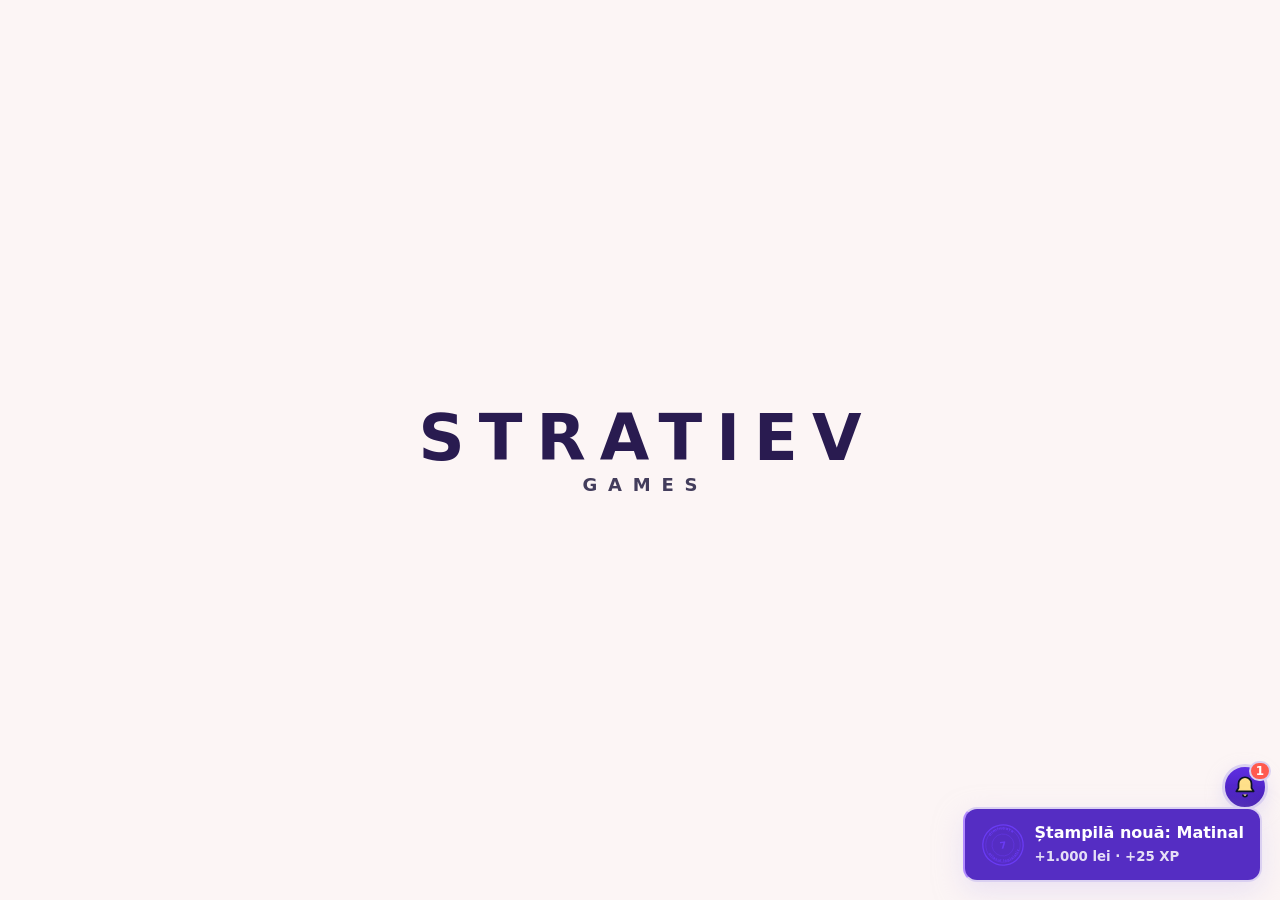
<file: index.html>
<!doctype html>
<html lang="ro">
<head>
<meta charset="utf-8">
<meta name="viewport" content="width=device-width, initial-scale=1, viewport-fit=cover, maximum-scale=1, user-scalable=no">
<meta name="theme-color" content="#10213B">
<meta name="color-scheme" content="light dark">
<meta name="mobile-web-app-capable" content="yes">
<meta name="apple-mobile-web-app-capable" content="yes">
<meta name="apple-mobile-web-app-status-bar-style" content="black">
<meta name="apple-mobile-web-app-title" content="Atlasul">
<link rel="manifest" href="manifest.webmanifest">
<link rel="apple-touch-icon" href="icons/apple-touch-icon.png">
<title>Atlasul legislativ</title>
<link rel="icon" href="icon.svg" type="image/svg+xml">
<link rel="stylesheet" href="app.css">
<link rel="stylesheet" href="phone.css">
<link rel="stylesheet" href="clash.css">
<link rel="stylesheet" href="fx.css">
<link id="skin-css" rel="stylesheet" href="skin-lav.css">
</head>
<body>
<div id="splash" aria-hidden="true"><div class="sp-in"><b>STRATIEV</b><span>Games</span></div></div>
<div id="fader" aria-hidden="true"></div>
<script>/* fără mărirea paginii cu două degete (iPhone ignoră user-scalable) */ ["gesturestart","gesturechange"].forEach(function (t) { document.addEventListener(t, function (e) { e.preventDefault(); }, { passive: false }); });</script>
<script>
/* ecranul STRATIEV Games: la prima deschidere sau după o pauză lungă (30 de minute) */
(function () { var k = 'atlas-last', now = Date.now(), last = 0; try { last = +localStorage.getItem(k) || 0; } catch (e) { }
  if (last && now - last < 30 * 60e3) document.getElementById('splash').remove(); else document.documentElement.classList.add('splashing');
  var mark = function () { try { localStorage.setItem(k, Date.now()); } catch (e) { } }; mark(); setInterval(mark, 60e3);
  document.addEventListener('visibilitychange', function () {
    if (document.visibilityState === 'hidden') return mark();
    var l = 0; try { l = +localStorage.getItem(k) || 0; } catch (e) { }
    if (Date.now() - l > 30 * 60e3 && !document.getElementById('splash')) {
      var d = document.createElement('div'); d.id = 'splash'; d.innerHTML = '<div class="sp-in"><b>STRATIEV</b><span>Games</span></div>'; document.body.prepend(d);
      setTimeout(function () { d.classList.add('out'); setTimeout(function () { d.remove(); }, 600); }, 1700);
    }
    mark(); }); })();
</script>
<div id="app" class="shell">
  <nav class="rail" aria-label="Navigare principală">
    <a class="rail-mark" href="#/harta" aria-label="Atlasul legislativ">
      <svg viewBox="0 0 40 40" aria-hidden="true"><circle cx="20" cy="20" r="17" fill="none" stroke="currentColor" stroke-width="2"/><path d="M20 6 L23 20 L20 34 L17 20 Z" fill="currentColor"/><circle cx="20" cy="20" r="2.4" fill="var(--paper)"/></svg>
    </a>
    <a href="#/firma" data-nav="firma"><svg viewBox="0 0 24 24"><path d="M4 8h16v11H4z M9 8V5h6v3 M4 13h16 M11 12h2v3h-2z"/></svg><span>Birou</span></a>
    <a href="#/harta" data-nav="harta"><svg viewBox="0 0 24 24"><path d="M3 6l6-2 6 2 6-2v14l-6 2-6-2-6 2z M9 4v14 M15 6v14"/></svg><span>Hartă</span></a>
    <a href="#/lectura" data-nav="lectura"><svg viewBox="0 0 24 24"><path d="M12 6c-2-1.4-5-2-8-1.6v13c3-.4 6 .2 8 1.6 2-1.4 5-2 8-1.6v-13c-3-.4-6 .2-8 1.6z M12 6v13"/></svg><span>Lectură</span></a>
  </nav>
  <header class="hud" id="hud"></header>
  <main id="view" class="view" tabindex="-1"></main>
</div>
<div id="popups"></div>
<div id="toasts" aria-live="polite"></div>
<div id="overlay"></div>
<script src="data/moldova.js"></script>
<script src="js/core.js"></script>
<script src="js/fx.js"></script>
<script src="js/tts.js"></script>
<script src="js/brand.js"></script>
<script src="js/study.js"></script>
<script src="js/game.js"></script>
<script src="js/quiz.js"></script>
<script src="js/block.js"></script>
<script src="js/eco.js"></script>
<script src="js/views.js"></script>
<script src="js/dosar.js"></script>
<script src="js/firm.js"></script>
<script src="js/play.js"></script>
<script src="js/arena.js"></script>
<script src="js/skin.js"></script>
<script src="js/zone.js"></script>
<script>
/* instalare pe telefon: aplicația merge și fără internet */
if ('serviceWorker' in navigator) addEventListener('load', () => navigator.serviceWorker.register('sw.js').catch(() => {}));
</script>
</body>
</html>
</file>
<file: app.css>
/* Atlasul legislativ — foaie de planșetă cadastrală: hârtie rece, cerneală de ardezie,
   albastru topografic pentru trimiteri, violet de ștampilă pentru realizări. */
:root {
  --paper: #EDF1EC;
  --paper-2: #F6F8F4;
  --paper-3: #FFFFFF;
  --ink: #1B2A33;
  --ink-2: #4A5A63;
  --ink-3: #7B8A91;
  --rule: #CBD5CE;
  --rule-2: #DDE4DE;
  --survey: #2B5C8A;
  --survey-bg: #DCE6EF;
  --stamp: #5A3F8F;
  --stamp-bg: #E6E0F0;
  --seal: #B23A2E;
  --seal-bg: #F4DEDA;
  --wheat: #B98A12;
  --wheat-bg: #F3E7C4;
  --forest: #2E7D5B;
  --forest-bg: #D6EADF;
  --shadow: 0 1px 0 rgba(27,42,51,.06), 0 8px 24px -12px rgba(27,42,51,.28);
  --serif: "Sitka Text", "Sitka Small", Cambria, Georgia, "Times New Roman", serif;
  --serif-display: "Sitka Heading", "Sitka Banner", "Sitka Text", Cambria, Georgia, serif;
  --sans: "Bahnschrift", "DIN Alternate", "Segoe UI", system-ui, sans-serif;
  --radius-s: 4px;
  --radius-m: 8px;
  --rail: 84px;
  --hud: 60px;
  color-scheme: light;
}
:root[data-theme="dark"] {
  --paper: #151D22;
  --paper-2: #1B252B;
  --paper-3: #212D34;
  --ink: #E3E9E4;
  --ink-2: #A9B6B0;
  --ink-3: #7D8B87;
  --rule: #33424A;
  --rule-2: #2A373E;
  --survey: #7FAEDB;
  --survey-bg: #22374A;
  --stamp: #B39BE0;
  --stamp-bg: #302848;
  --seal: #E57A6E;
  --seal-bg: #44241F;
  --wheat: #E2B94A;
  --wheat-bg: #3D3317;
  --forest: #6FC49B;
  --forest-bg: #1D3A2D;
  --shadow: 0 1px 0 rgba(0,0,0,.2), 0 10px 28px -10px rgba(0,0,0,.6);
  color-scheme: dark;
}

* { box-sizing: border-box; }
html, body { margin: 0; height: 100%; }
body {
  background: var(--paper);
  color: var(--ink);
  font-family: var(--sans);
  font-size: 15px;
  line-height: 1.45;
  -webkit-font-smoothing: antialiased;
}
button, input, select, textarea { font: inherit; color: inherit; }
a { color: inherit; }
:focus-visible { outline: 2px solid var(--survey); outline-offset: 2px; border-radius: 3px; }
@media (prefers-reduced-motion: reduce) { *, *::before, *::after { animation-duration: .01ms !important; transition-duration: .01ms !important; } }

/* ---------- shell ---------- */
.shell {
  display: grid;
  grid-template-columns: var(--rail) 1fr;
  grid-template-rows: var(--hud) 1fr;
  height: 100vh;
}
.rail {
  grid-row: 1 / 3;
  background: var(--ink);
  color: var(--paper);
  display: flex; flex-direction: column; align-items: stretch;
  padding: 10px 0;
  gap: 2px;
}
:root[data-theme="dark"] .rail { background: #0E1418; color: var(--ink); }
.rail a {
  text-decoration: none;
  display: flex; flex-direction: column; align-items: center; gap: 4px;
  padding: 10px 4px;
  font-size: 12px; letter-spacing: .01em;
  color: rgba(237,241,236,.72);
  border-left: 3px solid transparent;
}
:root[data-theme="dark"] .rail a { color: var(--ink-2); }
.rail a svg { width: 24px; height: 24px; fill: none; stroke: currentColor; stroke-width: 1.6; stroke-linejoin: round; stroke-linecap: round; }
.rail a:hover { color: #fff; }
.rail a.on { color: #fff; border-left-color: var(--wheat); background: rgba(255,255,255,.06); }
.rail .rail-mark { padding: 6px 0 14px; color: var(--wheat); }
.rail .rail-mark svg { width: 38px; height: 38px; stroke: none; }
.rail-spacer { flex: 1; }

/* ---------- HUD ---------- */
.hud {
  display: flex; align-items: center; gap: 22px;
  padding: 0 22px;
  border-bottom: 1px solid var(--rule);
  background: var(--paper-2);
  min-width: 0;
}
.hud .rank { display: flex; align-items: center; gap: 10px; min-width: 0; }
.hud .rank .stamp-mini { width: 40px; height: 40px; flex: none; }
.hud .rank b { display: block; font-weight: 600; font-size: 15px; line-height: 1.1; white-space: nowrap; }
.hud .rank small { color: var(--ink-2); font-size: 12px; white-space: nowrap; }
.xpbar { flex: 1; max-width: 340px; min-width: 120px; }
.xpbar .track { height: 8px; border-radius: 4px; background: var(--rule-2); overflow: hidden; }
.xpbar .fill { height: 100%; background: var(--wheat); border-radius: 4px; transition: width .6s cubic-bezier(.2,.8,.2,1); }
.xpbar .lbl { font-size: 12px; color: var(--ink-2); margin-top: 3px; display: flex; justify-content: space-between; gap: 8px; font-variant-numeric: tabular-nums; }
.hud .chip {
  display: flex; align-items: center; gap: 7px;
  font-size: 14px; font-variant-numeric: tabular-nums;
  padding: 6px 10px; border-radius: 999px;
  border: 1px solid var(--rule);
  background: var(--paper-3);
  white-space: nowrap;
}
.hud .chip svg { width: 18px; height: 18px; }
.hud .chip.streak svg { fill: var(--seal); }
.hud .chip.streak.cold svg { fill: var(--ink-3); }
.hud .chip.chest { cursor: pointer; border-color: var(--wheat); background: var(--wheat-bg); }
.hud .chip.chest[hidden] { display: none; }
.goal-ring { width: 26px; height: 26px; transform: rotate(-90deg); }
.goal-ring circle { fill: none; stroke-width: 4; }
.goal-ring .bg { stroke: var(--rule-2); }
.goal-ring .fg { stroke: var(--forest); stroke-linecap: round; transition: stroke-dashoffset .6s; }
.hud .spacer { flex: 1; }

.view { overflow: auto; position: relative; min-width: 0; }
.view:focus { outline: none; }

/* ---------- typography helpers ---------- */
h1, h2, h3 { font-family: var(--sans); font-weight: 600; margin: 0; letter-spacing: -.005em; }
h1 { font-size: 30px; line-height: 1.12; font-stretch: 87.5%; }
h2 { font-size: 21px; line-height: 1.2; }
h3 { font-size: 16px; }
.muted { color: var(--ink-2); }
.faint { color: var(--ink-3); }
.num { font-variant-numeric: tabular-nums; }

.btn {
  display: inline-flex; align-items: center; justify-content: center; gap: 8px;
  padding: 9px 15px; border-radius: var(--radius-m);
  border: 1px solid var(--rule); background: var(--paper-3);
  cursor: pointer; text-decoration: none; font-size: 14px; white-space: nowrap;
}
.btn:hover { border-color: var(--ink-3); }
.btn.primary { background: var(--ink); color: var(--paper); border-color: var(--ink); }
.btn.primary:hover { background: #2A3D49; }
:root[data-theme="dark"] .btn.primary { background: var(--wheat); color: #1a1405; border-color: var(--wheat); }
.btn.ghost { background: transparent; border-color: transparent; }
.btn.ghost:hover { background: var(--rule-2); }
.btn.small { padding: 5px 10px; font-size: 13px; }
.btn[disabled] { opacity: .5; cursor: default; }
.btn svg { width: 16px; height: 16px; fill: none; stroke: currentColor; stroke-width: 1.8; stroke-linecap: round; stroke-linejoin: round; }

.bar { height: 6px; background: var(--rule-2); border-radius: 3px; overflow: hidden; }
.bar > i { display: block; height: 100%; background: var(--forest); border-radius: 3px; }
.bar.read > i { background: var(--survey); }

/* ---------- map page ---------- */
.mappage {
  display: grid;
  grid-template-columns: minmax(0, 1fr) 340px;
  min-height: 100%;
}
.mapwrap {
  position: relative;
  background-color: var(--paper);
  background-image:
    linear-gradient(var(--rule-2) 1px, transparent 1px),
    linear-gradient(90deg, var(--rule-2) 1px, transparent 1px);
  background-size: 48px 48px;
  background-position: -1px -1px;
  border-right: 1px solid var(--rule);
  display: flex; align-items: center; justify-content: center;
  padding: 18px 10px 10px;
  min-height: calc(100vh - var(--hud));
}
.mapwrap svg.md { height: calc(100vh - var(--hud) - 40px); max-height: 1100px; width: auto; max-width: 100%; overflow: visible; }
.mapwrap .coord { position: absolute; font-size: 11px; color: var(--ink-3); font-variant-numeric: tabular-nums; letter-spacing: .04em; }
.mapwrap .coord.tl { top: 8px; left: 12px; } .mapwrap .coord.br { bottom: 8px; right: 12px; }
.md path.u { stroke: var(--ink-2); stroke-width: 1.1; stroke-linejoin: round; vector-effect: non-scaling-stroke; transition: filter .15s, opacity .15s; }
.md path.u.plain { fill: var(--paper-2); }
.md path.u.res { fill: url(#hatch); }
.md path.u.on { cursor: pointer; }
.md path.u.on:hover, .md path.u.res:hover { filter: brightness(1.08) saturate(1.1); }
.md path.u.on.dim { opacity: .55; }
.md text.lab { font-family: var(--sans); font-size: 15px; fill: var(--ink-2); pointer-events: none; text-anchor: middle; letter-spacing: .02em; }
.md text.lab.on { fill: #fff; font-weight: 600; font-size: 17px; paint-order: stroke; stroke: rgba(0,0,0,.25); stroke-width: 2.5px; }
.md text.lab.res { fill: var(--ink-2); font-style: italic; }
.md text.lab.sub { font-size: 12px; font-weight: 400; }
.md .river { fill: none; stroke: #7FA7C4; stroke-width: 2; opacity: .5; }
.md .pin { pointer-events: none; }

.legend {
  position: absolute; left: 18px; bottom: 18px;
  background: var(--paper-3); border: 1px solid var(--rule);
  border-radius: var(--radius-m); padding: 12px 14px; font-size: 13px; min-width: 210px;
  box-shadow: var(--shadow);
}
.legend h3 { font-size: 13px; margin: 0; display: inline; }
.legend summary { cursor: pointer; list-style: none; font-family: var(--sans); }
.legend summary::-webkit-details-marker { display: none; }
.legend summary::after { content: ' ▾'; color: var(--ink-3); }
.legend[open] summary { margin-bottom: 8px; }
.legend[open] summary::after { content: ' ▴'; }
.legend .row { display: flex; align-items: center; gap: 8px; margin: 5px 0; }
.legend .sw { width: 22px; height: 12px; border-radius: 2px; border: 1px solid rgba(0,0,0,.15); flex: none; }
.legend .sw.hatch { background: repeating-linear-gradient(45deg, var(--paper-2) 0 3px, var(--rule) 3px 5px); }
.legend .credit { margin-top: 10px; font-size: 11px; color: var(--ink-3); max-width: 230px; }
.maptip {
  position: fixed; pointer-events: none; z-index: 30;
  background: var(--ink); color: var(--paper);
  padding: 8px 11px; border-radius: 6px; font-size: 13px; max-width: 260px;
  transform: translate(14px, 14px);
}
.maptip b { display: block; font-size: 14px; }

.side { padding: 22px 22px 40px; display: flex; flex-direction: column; gap: 22px; background: var(--paper-2); }
.side section { display: flex; flex-direction: column; gap: 10px; }
.side .daily { border: 1px solid var(--rule); background: var(--paper-3); border-radius: var(--radius-m); padding: 16px; }
.side .daily .big { font-size: 34px; font-weight: 600; font-variant-numeric: tabular-nums; line-height: 1; font-stretch: 87.5%; }
.side .resume { text-decoration: none; display: block; border-left: 3px solid var(--survey); padding: 6px 0 6px 12px; }
.side .resume b { font-family: var(--serif); font-weight: 600; display: block; }
.side .list { display: flex; flex-direction: column; }
.side .list a { text-decoration: none; display: grid; grid-template-columns: 12px 1fr auto; gap: 10px; align-items: center; padding: 8px 0; border-bottom: 1px solid var(--rule-2); }
.side .list a:hover b { text-decoration: underline; }
.side .list .dot { width: 12px; height: 12px; border-radius: 50%; }

/* ---------- raion page ---------- */
.raion { max-width: 1060px; margin: 0 auto; padding: 30px 32px 60px; }
.raion .head { display: grid; grid-template-columns: 1fr auto; gap: 18px; align-items: end; padding-bottom: 18px; border-bottom: 2px solid var(--ink); }
.raion .head .disc { font-family: var(--serif-display); font-size: 19px; color: var(--ink-2); margin-top: 4px; }
.raion .head h1 { font-size: 46px; font-stretch: 75%; letter-spacing: -.01em; }
.raion .head .about { max-width: 62ch; margin-top: 10px; font-family: var(--serif); color: var(--ink-2); }
.raion .mastery { text-align: right; }
.raion .mastery .big { font-size: 40px; font-weight: 600; font-variant-numeric: tabular-nums; font-stretch: 87.5%; line-height: 1; }
.register { width: 100%; border-collapse: collapse; margin-top: 18px; }
.register th { text-align: left; font-weight: 500; font-size: 12px; color: var(--ink-3); padding: 8px 10px; border-bottom: 1px solid var(--rule); }
.register td { padding: 14px 10px; border-bottom: 1px solid var(--rule-2); vertical-align: middle; }
.register tr.place:hover td { background: var(--paper-2); }
.register .pname { font-family: var(--serif); font-size: 17px; font-weight: 600; }
.register .pname small { display: block; font-family: var(--sans); font-weight: 400; font-size: 12px; color: var(--ink-3); margin-top: 2px; }
.register .role { font-size: 12px; color: var(--ink-2); white-space: nowrap; }
.register .role i { display: inline-block; width: 9px; height: 9px; margin-right: 6px; border-radius: 50%; border: 2px solid currentColor; vertical-align: -1px; }
.register .role.capital i { background: currentColor; }
.register .bars { width: 200px; }
.register .bars .bar + .bar { margin-top: 4px; }
.register .bars small { font-size: 12px; color: var(--ink-2); font-variant-numeric: tabular-nums; }
.register .acts { text-align: right; white-space: nowrap; }
.register .acts .btn + .btn { margin-left: 6px; }
.pending-note { font-size: 13px; color: var(--seal); }

.city { display: grid; grid-template-columns: 360px 1fr; gap: 28px; align-items: center; margin-top: 26px; }
.city svg { width: 100%; height: auto; }
.city .sector { cursor: pointer; stroke: var(--paper); stroke-width: 3; transition: filter .15s; }
.city .sector:hover { filter: brightness(1.1); }
.city .sector.locked { cursor: default; }
.city text { font-family: var(--sans); font-size: 14px; fill: #fff; text-anchor: middle; pointer-events: none; font-weight: 600; }
.city text.small { font-size: 11px; font-weight: 400; }

/* ---------- reader ---------- */
.reader { display: grid; grid-template-columns: 300px minmax(0, 1fr); height: 100%; }
.toc { border-right: 1px solid var(--rule); background: var(--paper-2); overflow: auto; padding: 18px 0 40px; }
.toc .acthead { padding: 0 18px 14px; border-bottom: 1px solid var(--rule); margin-bottom: 8px; }
.toc .acthead h2 { font-size: 18px; }
.toc .acthead .meta { font-size: 12px; color: var(--ink-3); margin-top: 6px; }
.toc .acthead .bar { margin-top: 10px; }
.toc ul { list-style: none; margin: 0; padding: 0; }
.toc li > a, .toc li > .grp {
  display: block; text-decoration: none; padding: 6px 18px 6px calc(18px + var(--d, 0) * 14px);
  font-size: 13px; line-height: 1.3; color: var(--ink-2);
}
.toc li > .grp { color: var(--ink-3); font-size: 12px; padding-top: 12px; }
.toc li > a:hover { background: var(--rule-2); color: var(--ink); }
.toc li > a.on { background: var(--survey-bg); color: var(--ink); box-shadow: inset 3px 0 0 var(--survey); }
.toc li > a .t { display: block; }
.toc li > a .lab { font-weight: 600; color: var(--ink); }
.toc li > a .mini { display: block; height: 3px; background: var(--rule-2); margin-top: 5px; border-radius: 2px; overflow: hidden; }
.toc li > a .mini i { display: block; height: 100%; background: var(--survey); }
.toc li > a .mini i.m { background: var(--forest); }
.toc li.abrog > a { font-style: italic; color: var(--ink-3); }

.page { overflow: auto; height: 100%; scroll-behavior: smooth; }
.page-inner { max-width: 940px; margin: 0 auto; padding: 26px 40px 120px; }
.chaphead { border-bottom: 2px solid var(--ink); padding-bottom: 14px; margin-bottom: 8px; display: grid; grid-template-columns: 1fr auto; gap: 18px; align-items: end; }
.chaphead .crumb { font-size: 13px; color: var(--ink-3); margin-bottom: 6px; }
.chaphead h1 { font-size: 28px; font-stretch: 87.5%; }
.chaphead .chapstats { text-align: right; font-size: 13px; color: var(--ink-2); min-width: 190px; }
.chaphead .chapstats .bar { margin: 6px 0 10px; }
.intro { font-family: var(--serif); color: var(--ink-2); margin: 10px 0; }

.art { display: grid; grid-template-columns: 92px minmax(0, 1fr); column-gap: 18px; padding: 22px 0 18px; border-bottom: 1px solid var(--rule-2); position: relative; }
.art .gut { text-align: right; padding-top: 2px; }
.art .gut .n { font-size: 15px; font-weight: 600; font-variant-numeric: tabular-nums; color: var(--ink); white-space: nowrap; }
.art .gut .lvl { display: flex; justify-content: flex-end; gap: 3px; margin-top: 8px; }
.art .gut .lvl i { width: 7px; height: 7px; border-radius: 50%; background: var(--rule); }
.art .gut .lvl i.on { background: var(--forest); }
.art h3 { font-family: var(--serif); font-size: 19px; line-height: 1.3; font-weight: 700; margin: 0 0 10px; }
.art.abrog h3, .art.abrog .body { color: var(--ink-3); font-style: italic; }
.art .body { font-family: var(--serif); font-size: 17.5px; line-height: 1.66; max-width: 68ch; }
.art .body p { margin: 0 0 .55em; }
.art .body p.l1 { padding-left: 0; }
.art .body p.l2 { padding-left: 1.6em; }
.art .body p.l3 { padding-left: 3.2em; }
.art .body p.l4 { padding-left: 4.8em; }
.art .body .lab { font-weight: 700; margin-right: .25em; }
.art .body p.note { font-family: var(--sans); font-size: 12.5px; color: var(--ink-3); line-height: 1.4; }
.art .body p.def .term { font-weight: 700; color: var(--ink); }
.art .body p.flash, .pop .body p.flash { animation: flash 1.8s ease-out; }
@keyframes flash { 0% { background: var(--wheat-bg); } 100% { background: transparent; } }
.art.flash { animation: flash 1.8s ease-out; }
.art .tools { display: flex; flex-wrap: wrap; gap: 6px; margin-top: 12px; }
.art .tools .btn { font-size: 13px; padding: 5px 10px; }
.art .tools .btn.on.read { background: var(--survey-bg); border-color: var(--survey); color: var(--survey); }
.art .tools .btn.on.und { background: var(--forest-bg); border-color: var(--forest); color: var(--forest); }
.art .tools .btn.on.star { background: var(--wheat-bg); border-color: var(--wheat); color: var(--wheat); }
.art .tools .btn.on.appl { background: var(--stamp-bg); border-color: var(--stamp); color: var(--stamp); }
.art .mynote { margin-top: 10px; }
.art .mynote textarea { width: 100%; max-width: 68ch; min-height: 70px; padding: 10px 12px; border: 1px solid var(--rule); border-radius: var(--radius-m); background: var(--paper-3); font-family: var(--serif); font-size: 15px; resize: vertical; }
.art .comm { margin-top: 12px; max-width: 68ch; border-left: 3px solid var(--stamp); padding: 4px 0 4px 14px; font-family: var(--serif); font-size: 15.5px; color: var(--ink-2); }
.chapnav { display: flex; justify-content: space-between; gap: 12px; margin-top: 30px; }

a.ref { color: var(--survey); text-decoration: underline; text-decoration-style: dotted; text-underline-offset: 3px; text-decoration-thickness: 1.5px; cursor: pointer; }
a.ref:hover { background: var(--survey-bg); text-decoration-style: solid; }
a.ref.ext { color: var(--ink-2); text-decoration-color: var(--ink-3); }
a.ref.act { text-decoration-style: dashed; }

/* ---------- reference popup ---------- */
#popups .pop {
  position: fixed; z-index: 40; width: min(560px, calc(100vw - 32px));
  max-height: min(70vh, 640px); display: flex; flex-direction: column;
  background: var(--paper-3); border: 1px solid var(--rule); border-radius: 10px;
  box-shadow: 0 2px 0 rgba(27,42,51,.06), 0 24px 60px -20px rgba(27,42,51,.55);
  animation: popin .14s ease-out;
}
@keyframes popin { from { opacity: 0; transform: translateY(4px); } }
.pop .ph { display: flex; align-items: center; gap: 8px; padding: 10px 12px 10px 16px; border-bottom: 1px solid var(--rule-2); }
.pop .ph .crumbs { flex: 1; font-size: 13px; color: var(--ink-2); min-width: 0; overflow: hidden; text-overflow: ellipsis; white-space: nowrap; }
.pop .ph .crumbs b { color: var(--ink); }
.pop .ph button { border: 0; background: none; cursor: pointer; padding: 4px 6px; border-radius: 4px; color: var(--ink-2); font-size: 18px; line-height: 1; }
.pop .ph button:hover { background: var(--rule-2); color: var(--ink); }
.pop .pb { overflow: auto; padding: 14px 18px 4px; }
.pop .pb h4 { font-family: var(--serif); font-size: 17px; margin: 0 0 8px; }
.pop .body { font-family: var(--serif); font-size: 16px; line-height: 1.6; }
.pop .body p { margin: 0 0 .5em; }
.pop .body p.ctx { color: var(--ink-3); }
.pop .body p.hit { background: var(--wheat-bg); box-shadow: -8px 0 0 var(--wheat-bg), 8px 0 0 var(--wheat-bg); border-radius: 2px; }
.pop .body .lab { font-weight: 600; margin-right: 6px; }
.pop .body p.l2 { padding-left: 1.4em; } .pop .body p.l3 { padding-left: 2.8em; }
.pop .missing { font-family: var(--sans); font-size: 14px; color: var(--ink-2); padding: 6px 0 12px; }
.pop .pf { display: flex; gap: 8px; padding: 10px 16px 14px; border-top: 1px solid var(--rule-2); }
.pop .note-old { font-size: 12.5px; color: var(--seal); margin-bottom: 8px; font-family: var(--sans); }
.pop .range-list a { display: block; padding: 6px 0; border-bottom: 1px solid var(--rule-2); text-decoration: none; font-family: var(--serif); }
.pop .range-list a:hover { color: var(--survey); }

/* ---------- training ---------- */
.train { max-width: 980px; margin: 0 auto; padding: 30px 32px 60px; }
.train .head { border-bottom: 2px solid var(--ink); padding-bottom: 14px; margin-bottom: 22px; display: flex; justify-content: space-between; align-items: end; gap: 20px; flex-wrap: wrap; }
.scope { display: flex; gap: 8px; align-items: center; flex-wrap: wrap; }
.scope select { padding: 8px 10px; border-radius: var(--radius-m); border: 1px solid var(--rule); background: var(--paper-3); }
.modes { display: grid; grid-template-columns: repeat(auto-fill, minmax(280px, 1fr)); gap: 0; border-top: 1px solid var(--rule); }
.mode { display: grid; grid-template-columns: 46px 1fr auto; gap: 14px; align-items: center; padding: 16px 6px; border-bottom: 1px solid var(--rule); text-decoration: none; cursor: pointer; background: none; border-left: 0; border-right: 0; border-top: 0; text-align: left; }
.mode:hover { background: var(--paper-2); }
.mode .ico { width: 46px; height: 46px; border-radius: 50%; display: grid; place-items: center; }
.mode .ico svg { width: 24px; height: 24px; fill: none; stroke: currentColor; stroke-width: 1.7; stroke-linecap: round; stroke-linejoin: round; }
.mode b { display: block; font-size: 16px; }
.mode small { color: var(--ink-2); font-size: 13px; }
.mode .cnt { font-size: 22px; font-weight: 600; font-variant-numeric: tabular-nums; font-stretch: 87.5%; }

.quiz { max-width: 760px; margin: 0 auto; padding: 26px 28px 60px; }
.quiz .top { display: flex; align-items: center; gap: 14px; margin-bottom: 20px; }
.quiz .top .bar { flex: 1; height: 8px; }
.quiz .top .combo { font-weight: 600; color: var(--wheat); font-variant-numeric: tabular-nums; min-width: 90px; text-align: right; }
.quiz .top .lives { color: var(--seal); letter-spacing: 2px; }
.quiz .top .timer { font-variant-numeric: tabular-nums; font-weight: 600; min-width: 50px; text-align: right; }
.qcard { border: 1px solid var(--rule); background: var(--paper-3); border-radius: 12px; padding: 26px 28px; box-shadow: var(--shadow); }
.qcard .src { font-size: 12.5px; color: var(--ink-3); margin-bottom: 10px; }
.qcard .q { font-family: var(--serif); font-size: 21px; line-height: 1.4; margin-bottom: 8px; }
.qcard .ctx { font-family: var(--serif); font-size: 17px; line-height: 1.6; color: var(--ink-2); background: var(--paper-2); border-left: 3px solid var(--rule); padding: 10px 14px; margin: 12px 0 4px; }
.qcard .ctx .gap { display: inline-block; min-width: 4.5em; border-bottom: 2px solid var(--ink); text-align: center; color: var(--ink); font-weight: 700; }
.opts { display: grid; gap: 10px; margin-top: 18px; }
.opt { text-align: left; padding: 13px 16px; border-radius: var(--radius-m); border: 1px solid var(--rule); background: var(--paper-2); cursor: pointer; font-family: var(--serif); font-size: 16.5px; line-height: 1.4; display: grid; grid-template-columns: 26px 1fr; gap: 10px; }
.opt .k { font-family: var(--sans); font-size: 13px; color: var(--ink-3); border: 1px solid var(--rule); border-radius: 4px; width: 22px; height: 22px; display: grid; place-items: center; margin-top: 1px; }
.opt:hover:not([disabled]) { border-color: var(--ink-2); background: var(--paper-3); }
.opt.right { border-color: var(--forest); background: var(--forest-bg); }
.opt.wrong { border-color: var(--seal); background: var(--seal-bg); }
.opt[disabled] { cursor: default; }
.numin { display: flex; gap: 10px; margin-top: 18px; }
.numin input { flex: 1; padding: 12px 14px; font-size: 20px; border: 1px solid var(--rule); border-radius: var(--radius-m); background: var(--paper-2); font-variant-numeric: tabular-nums; }
.feedback { margin-top: 16px; padding: 12px 14px; border-radius: var(--radius-m); font-size: 14.5px; display: flex; gap: 12px; align-items: flex-start; justify-content: space-between; }
.feedback.ok { background: var(--forest-bg); color: var(--forest); }
.feedback.ko { background: var(--seal-bg); color: var(--seal); }
.feedback .why { color: var(--ink); font-family: var(--serif); font-size: 15px; margin-top: 4px; }
.feedback .btn { flex: none; }
.summary { text-align: center; padding: 30px 10px; }
.summary .big { font-size: 64px; font-weight: 600; font-stretch: 75%; font-variant-numeric: tabular-nums; line-height: 1; }
.xpfly { position: fixed; z-index: 60; pointer-events: none; font-weight: 700; color: var(--wheat); font-size: 20px; animation: fly 1.1s ease-out forwards; text-shadow: 0 1px 0 var(--paper); }
.xpfly.crit { color: var(--seal); font-size: 26px; }
@keyframes fly { from { opacity: 1; transform: translateY(0) scale(1); } to { opacity: 0; transform: translateY(-46px) scale(1.15); } }

/* ---------- stamps (badges) ---------- */
.stamps { display: grid; grid-template-columns: repeat(auto-fill, minmax(150px, 1fr)); gap: 22px 18px; }
.stampbox { text-align: center; }
.stampbox svg { width: 118px; height: 118px; display: block; margin: 0 auto 6px; }
.stampbox b { display: block; font-size: 13.5px; }
.stampbox small { color: var(--ink-3); font-size: 12px; display: block; max-width: 22ch; margin: 2px auto 0; }
.stampbox.locked svg { opacity: .28; filter: grayscale(1); }
.stamp-svg .ring { fill: none; stroke: currentColor; }
.stamp-svg text { fill: currentColor; font-family: var(--sans); }

.profile { max-width: 1060px; margin: 0 auto; padding: 30px 32px 60px; display: flex; flex-direction: column; gap: 34px; }
.profile .idcard { display: grid; grid-template-columns: 170px 1fr; gap: 26px; align-items: center; border-bottom: 2px solid var(--ink); padding-bottom: 24px; }
.profile .idcard h1 { font-size: 40px; font-stretch: 75%; }
.statgrid { display: grid; grid-template-columns: repeat(4, minmax(0,1fr)); gap: 0; border: 1px solid var(--rule); border-radius: var(--radius-m); overflow: hidden; margin-top: 16px; }
.statgrid div { padding: 12px 14px; border-right: 1px solid var(--rule); background: var(--paper-3); }
.statgrid div:last-child { border-right: 0; }
.statgrid b { display: block; font-size: 24px; font-variant-numeric: tabular-nums; font-stretch: 87.5%; }
.statgrid small { color: var(--ink-2); font-size: 12px; }
.heat { display: grid; grid-auto-flow: column; grid-template-rows: repeat(7, 13px); gap: 3px; overflow-x: auto; padding-bottom: 4px; }
.heat i { width: 13px; height: 13px; border-radius: 2px; background: var(--rule-2); }
.heat i.l1 { background: #B9D7C6; } .heat i.l2 { background: #7DBA97; } .heat i.l3 { background: #3E9468; } .heat i.l4 { background: #1F6A47; }
:root[data-theme="dark"] .heat i.l1 { background: #24493A; } :root[data-theme="dark"] .heat i.l2 { background: #2E6B50; } :root[data-theme="dark"] .heat i.l3 { background: #3F9468; } :root[data-theme="dark"] .heat i.l4 { background: #6FC49B; }
.heat i.frz { background: var(--survey-bg); box-shadow: inset 0 0 0 1px var(--survey); }
.album { display: grid; grid-template-columns: repeat(auto-fill, minmax(230px, 1fr)); gap: 10px; }
.card-term { border: 1px dashed var(--rule); border-radius: var(--radius-m); padding: 10px 12px; font-size: 13px; min-height: 64px; }
.card-term.got { border-style: solid; border-color: var(--seal); background: var(--seal-bg); }
.card-term b { font-size: 16px; font-stretch: 87.5%; display: block; color: var(--seal); }
.card-term.lock b { color: var(--ink-3); }
.weak a { display: flex; justify-content: space-between; gap: 10px; text-decoration: none; padding: 8px 0; border-bottom: 1px solid var(--rule-2); font-family: var(--serif); }

/* ---------- search ---------- */
.search { max-width: 920px; margin: 0 auto; padding: 30px 32px 60px; }
.search input.big { width: 100%; font-size: 22px; padding: 14px 16px; border: 1px solid var(--rule); border-radius: var(--radius-m); background: var(--paper-3); font-family: var(--serif); }
.results { margin-top: 18px; }
.results a { display: block; text-decoration: none; padding: 12px 0; border-bottom: 1px solid var(--rule-2); }
.results a b { font-size: 14px; }
.results a span { display: block; font-family: var(--serif); color: var(--ink-2); margin-top: 3px; }
.results mark { background: var(--wheat-bg); color: inherit; padding: 0 1px; }

/* ---------- overlays / toasts ---------- */
#toasts { pointer-events: none; position: fixed; right: 18px; bottom: 18px; z-index: 70; display: flex; flex-direction: column; gap: 8px; align-items: flex-end; }
.toast { background: var(--ink); color: var(--paper); padding: 10px 14px; border-radius: 8px; font-size: 14px; box-shadow: var(--shadow); max-width: 360px; animation: popin .2s ease-out; display: flex; gap: 10px; align-items: center; }
.toast svg { width: 34px; height: 34px; flex: none; }
.toast .stamp-svg { color: #CDBDF2; width: 44px; height: 44px; }
:root[data-theme="dark"] .toast .stamp-svg { color: var(--stamp); }
#overlay:empty { display: none; }
#overlay { position: fixed; inset: 0; z-index: 80; background: rgba(15,22,27,.55); display: grid; place-items: center; }
.modal { background: var(--paper-3); border-radius: 14px; padding: 30px 34px; max-width: 460px; width: calc(100vw - 40px); text-align: center; box-shadow: var(--shadow); position: relative; }
.modal h2 { font-size: 26px; font-stretch: 87.5%; margin-top: 8px; }
.modal p { font-family: var(--serif); color: var(--ink-2); }
.modal .stampwrap { width: 190px; height: 190px; margin: 0 auto; color: var(--stamp); }
.modal .stampwrap svg { width: 100%; height: 100%; }
.slam { animation: slam .55s cubic-bezier(.2,1.4,.4,1) both; }
@keyframes slam { 0% { transform: scale(2.6) rotate(-18deg); opacity: 0; } 60% { opacity: 1; } 100% { transform: scale(1) rotate(-8deg); opacity: 1; } }
.chestbox { font-size: 70px; line-height: 1; }
.chestbox svg { width: 150px; height: 120px; }
.chest-lid { transform-origin: 20px 46px; transition: transform .5s cubic-bezier(.3,1.6,.5,1); }
.open .chest-lid { transform: rotate(-32deg) translate(-4px,-6px); }
canvas.confetti { position: fixed; inset: 0; pointer-events: none; z-index: 90; }

.settings { max-width: 760px; margin: 0 auto; padding: 30px 32px 60px; }
.settings .row { display: grid; grid-template-columns: 1fr auto; gap: 16px; padding: 16px 0; border-bottom: 1px solid var(--rule-2); align-items: center; }
.settings .row small { display: block; color: var(--ink-2); font-size: 13px; }
.empty { padding: 40px 0; text-align: center; color: var(--ink-2); font-family: var(--serif); }

@media (max-width: 1100px) {
  .mappage { grid-template-columns: 1fr; }
  .reader { grid-template-columns: 240px minmax(0,1fr); }
  .art { grid-template-columns: 64px minmax(0,1fr); }
}
@media (max-width: 760px) {
  :root { --rail: 64px; }
  .rail a span { display: none; }
  .hud { gap: 10px; padding: 0 10px; }
  .hud .rank small, .xpbar .lbl { display: none; }
  .reader { grid-template-columns: 1fr; }
  .toc { display: none; }
  .page-inner { padding: 18px 16px 90px; }
  .art { grid-template-columns: 1fr; }
  .art .gut { text-align: left; }
  .city { grid-template-columns: 1fr; }
  .statgrid { grid-template-columns: repeat(2, minmax(0,1fr)); }
}

/* ---------- HUD: biroul ---------- */
.hud .chip.money { font-weight: 600; color: var(--ink); }
.hud .chip.buff { border-color: var(--wheat); background: var(--wheat-bg); color: #5A4306; font-size: 13px; }
.hud .chip.slots { gap: 4px; position: relative; padding-right: 12px; }
.sl { display: inline-block; width: 13px; height: 16px; border-radius: 3px; border: 1.5px dashed var(--rule); }
.sl.full { border: 1.5px solid rgba(0,0,0,.35); }
.sl.run { border: 2px solid; background: repeating-linear-gradient(-45deg, transparent 0 3px, var(--rule-2) 3px 5px); animation: pulse 1.6s ease-in-out infinite; }
.sl.ready { border: 1.5px solid rgba(0,0,0,.35); box-shadow: 0 0 0 2px var(--wheat-bg), 0 0 8px var(--wheat); animation: pulse 1s ease-in-out infinite; }
.ready-n { position: absolute; top: -7px; right: -7px; min-width: 18px; height: 18px; border-radius: 9px; background: var(--seal); color: #fff; font-size: 11px; display: grid; place-items: center; padding: 0 4px; }
@keyframes pulse { 50% { opacity: .55; } }
@keyframes golden { 0% { transform: scale(0) rotate(-20deg); opacity: 0; } 8% { transform: scale(1.15) rotate(6deg); opacity: 1; } 14% { transform: scale(1) rotate(0); } 50% { transform: translateY(-10px) rotate(-4deg); } 88% { opacity: 1; } 100% { transform: translateY(0) scale(.6); opacity: 0; } }
.golden:hover { transform: scale(1.1) !important; }
.md circle.car { transition: cx 1s linear, cy 1s linear; }
.ticker { position: absolute; top: 10px; left: 50%; transform: translateX(-50%); max-width: min(640px, 80%); background: var(--ink); color: var(--paper); font-size: 13px; padding: 7px 14px; border-radius: 999px; box-shadow: var(--shadow); white-space: nowrap; overflow: hidden; text-overflow: ellipsis; }
:root[data-theme="dark"] .ticker { background: var(--paper-3); color: var(--ink); border: 1px solid var(--rule); }
.bar.thin { height: 4px; }
.btn.big { padding: 13px 26px; font-size: 16px; }
.btn.dis { opacity: .45; pointer-events: none; }

/* ---------- biroul ---------- */
.firm { max-width: 1180px; margin: 0 auto; padding: 26px 30px 60px; }
.fhead { display: flex; justify-content: space-between; align-items: flex-end; gap: 20px; padding-bottom: 14px; border-bottom: 3px solid var(--firm, var(--ink)); }
.fhead p { margin: 6px 0 0; max-width: 640px; font-size: 14px; }
.purse { text-align: right; }
.purse b { display: block; font-size: 30px; font-family: var(--sans); font-stretch: 87.5%; color: var(--wheat); font-variant-numeric: tabular-nums; }
.purse small { color: var(--ink-3); font-size: 12px; }
.ftabs { display: flex; gap: 2px; margin: 14px 0 20px; flex-wrap: wrap; }
.ftabs a { padding: 9px 15px; border-radius: var(--radius-m) var(--radius-m) 0 0; text-decoration: none; color: var(--ink-2); border-bottom: 2px solid transparent; position: relative; font-size: 15px; }
.ftabs a:hover { color: var(--ink); background: var(--rule-2); }
.ftabs a.on { color: var(--ink); border-bottom-color: var(--ink); font-weight: 600; }
.bdg { display: inline-grid; place-items: center; min-width: 18px; height: 18px; border-radius: 9px; background: var(--seal); color: #fff; font-size: 11px; margin-left: 6px; padding: 0 4px; vertical-align: 1px; }
.fsec { background: var(--paper-3); border: 1px solid var(--rule); border-radius: 12px; padding: 18px 20px; margin-bottom: 18px; }
.fsec .sh { display: flex; align-items: baseline; justify-content: space-between; gap: 12px; margin-bottom: 14px; flex-wrap: wrap; }
.fsec .sh .faint { font-size: 13px; }
.fgrid { display: grid; grid-template-columns: repeat(auto-fit, minmax(320px, 1fr)); gap: 18px; align-items: start; }
.fgrid .fsec { margin-bottom: 0; }
.slots { display: grid; grid-template-columns: repeat(5, minmax(0, 1fr)); gap: 12px; }
.slot { border: 1.5px solid var(--rule); border-radius: 10px; padding: 12px; display: flex; flex-direction: column; align-items: center; gap: 6px; text-align: center; background: var(--paper-2); min-height: 268px; }
.slot .chestbox svg { width: 104px; height: 84px; }
.slot b { font-size: 14px; }
.slot small { color: var(--ink-3); font-size: 12px; min-height: 30px; }
.slot .bar { width: 100%; }
.slot .act { margin-top: auto; width: 100%; display: flex; flex-direction: column; justify-content: flex-end; gap: 6px; min-height: 62px; }
.slot .btn { width: 100%; }
.slot.empty { border-style: dashed; justify-content: center; background: transparent; }
.slot.empty .ph { font-family: var(--sans); color: var(--ink-3); font-size: 15px; }
.slot.run { border-color: var(--c); }
.slot.ready { border-color: var(--wheat); box-shadow: 0 0 0 3px var(--wheat-bg); animation: glow 1.4s ease-in-out infinite; }
.slot.ready .chestbox svg { animation: bob 1.4s ease-in-out infinite; }
.slot.free { border-color: var(--forest); background: var(--forest-bg); }
:root[data-theme="dark"] .slot.free { background: rgba(46,125,91,.14); }
@keyframes glow { 50% { box-shadow: 0 0 0 6px var(--wheat-bg); } }
@keyframes bob { 50% { transform: translateY(-4px) rotate(-2deg); } }
.income { display: flex; align-items: center; justify-content: space-between; gap: 14px; padding: 10px 0; border-bottom: 1px solid var(--rule-2); }
.income:last-of-type { border-bottom: 0; }
.income b { display: block; font-size: 16px; }
.income small { color: var(--ink-3); font-size: 12.5px; }
.quest { display: grid; grid-template-columns: 1fr auto; gap: 4px 10px; padding: 8px 0; font-size: 14px; }
.quest .bar { grid-column: 1 / -1; }
.quest.done span:first-child { text-decoration: line-through; color: var(--ink-3); }
.quest.done .bar > i { background: var(--wheat); }
.kv { display: flex; justify-content: space-between; gap: 12px; padding: 6px 0; border-bottom: 1px solid var(--rule-2); font-size: 14px; }
.kv span { color: var(--ink-2); }
.kv b { font-weight: 600; font-variant-numeric: tabular-nums; text-align: right; }
.office { display: flex; justify-content: space-between; align-items: center; gap: 18px; flex-wrap: wrap; }
.roles { display: grid; grid-template-columns: repeat(auto-fill, minmax(330px, 1fr)); gap: 12px; }
.rolecard { border: 1px solid var(--rule); border-radius: 10px; padding: 14px; background: var(--paper-2); display: flex; flex-direction: column; gap: 8px; }
.rolecard .rt { display: flex; justify-content: space-between; gap: 10px; align-items: baseline; }
.rolecard .rt .faint { font-size: 12.5px; }
.rolecard p { margin: 0; font-family: var(--serif); font-size: 14px; color: var(--ink-2); }
.rstats { display: flex; gap: 6px; flex-wrap: wrap; }
.rstats span { font-size: 12px; padding: 2px 8px; border-radius: 999px; background: var(--survey-bg); color: var(--survey); }
.rolecard .cards { font-size: 12.5px; color: var(--ink-3); display: grid; gap: 4px; }
.rolecard .cards .bar > i { background: var(--stamp); }
.rolecard .ra { display: flex; gap: 8px; margin-top: auto; }
.rolecard .ra .btn { flex: 1; }
table.staff { width: 100%; border-collapse: collapse; font-size: 14px; }
table.staff td { padding: 8px 6px; border-bottom: 1px solid var(--rule-2); }
table.staff td.free { color: var(--forest); }
.who { display: flex; gap: 8px; flex-wrap: wrap; }
.whob { border: 1.5px solid var(--rule); background: var(--paper-2); border-radius: 10px; padding: 8px 14px; text-align: left; cursor: pointer; }
.whob b { display: block; font-size: 14px; }
.whob small { color: var(--ink-3); font-size: 12px; }
.whob.on { border-color: var(--ink); background: var(--paper-3); box-shadow: 0 0 0 2px var(--rule-2); }
.clients { display: grid; grid-template-columns: repeat(auto-fill, minmax(220px, 1fr)); gap: 12px; }
.client { border: 1px solid var(--rule); border-left: 4px solid var(--c); border-radius: 10px; padding: 12px 14px; display: flex; flex-direction: column; gap: 6px; background: var(--paper-2); }
.client .ct { display: flex; justify-content: space-between; font-size: 12.5px; }
.client b { font-family: var(--serif); font-weight: 600; font-size: 15px; }
.client .btn { margin-top: 4px; align-self: flex-start; }
.stars { color: var(--wheat); letter-spacing: 1px; }
.stars span { color: var(--rule); }
.pv { display: flex; gap: 6px; flex-wrap: wrap; }
.pv span { font-size: 12px; padding: 2px 7px; border-radius: 6px; background: var(--paper-3); border: 1px solid var(--rule-2); font-variant-numeric: tabular-nums; }
.run { display: grid; grid-template-columns: minmax(0, 1.4fr) minmax(140px, 1fr) auto; gap: 16px; align-items: center; padding: 11px 0; border-bottom: 1px solid var(--rule-2); }
.run:last-child { border-bottom: 0; }
.run .rl small { display: block; color: var(--ink-3); font-size: 12.5px; margin-top: 2px; }
.run .rm { font-size: 13px; display: grid; gap: 5px; }
.run .rm .ok { color: var(--forest); font-weight: 600; }
.run .rr { display: flex; gap: 6px; justify-content: flex-end; }
.run.done .bar > i { background: var(--wheat); }
.phases { display: grid; grid-template-columns: 1fr 1.2fr 1fr; gap: 3px; }
.phases i { display: block; height: 5px; border-radius: 3px; background: var(--survey); width: 0; }
.phases { background: linear-gradient(90deg, var(--rule-2) 0 100%); border-radius: 3px; }
.phases i:nth-child(2) { background: var(--seal); }
.phases i:nth-child(3) { background: var(--forest); }
.btn.nitro { border-color: #2D8FD5; color: #1D6FAE; }
.courts { display: grid; grid-template-columns: repeat(auto-fill, minmax(360px, 1fr)); gap: 14px; }
.court { border: 1px solid var(--rule); border-top: 4px solid var(--c, var(--rule)); border-radius: 10px; padding: 14px; background: var(--paper-2); display: flex; flex-direction: column; gap: 4px; }
.court.locked { opacity: .75; border-top-color: var(--rule); background: repeating-linear-gradient(45deg, transparent 0 10px, var(--rule-2) 10px 11px); }
.court.locked .btn { align-self: flex-start; }
.cth { display: flex; justify-content: space-between; gap: 10px; align-items: flex-start; margin-bottom: 6px; }
.cth b { font-size: 17px; font-family: var(--sans); }
.cth small { display: block; color: var(--ink-3); font-size: 12.5px; }
.cth .pct { font-family: var(--sans); font-size: 22px; font-weight: 600; color: var(--c); text-align: right; line-height: 1; }
.cth .pct small { font-size: 11px; font-weight: 400; }
.offer { display: flex; justify-content: space-between; gap: 10px; align-items: center; padding: 8px 0; border-top: 1px solid var(--rule-2); }
.offer b { font-family: var(--serif); font-weight: 600; font-size: 14.5px; }
.offer small { display: block; color: var(--ink-3); font-size: 12px; }
.offer .oa { display: flex; align-items: center; gap: 8px; flex: none; }
.offer .oa .num { color: var(--wheat); font-weight: 600; font-size: 14px; }
.ctf { display: flex; justify-content: space-between; align-items: center; gap: 10px; margin-top: 6px; font-size: 12.5px; }

/* ---------- garajul ---------- */
.garage { border-radius: 14px; overflow: hidden; margin-bottom: 18px; background: radial-gradient(ellipse at 50% 30%, #3A4A56 0%, #1A2229 55%, #0E1418 100%); color: #E8EEF2; }
.garage .stage { height: 270px; display: grid; place-items: center; position: relative;
  background: linear-gradient(transparent 62%, rgba(255,255,255,.04) 62%), repeating-linear-gradient(90deg, transparent 0 79px, rgba(255,255,255,.05) 79px 80px); }
.garage .stage::after { content: ""; position: absolute; left: 10%; right: 10%; bottom: 36px; height: 2px; background: linear-gradient(90deg, transparent, #E2B11F, transparent); opacity: .5; }
.carsvg { width: min(520px, 90%); height: auto; filter: drop-shadow(0 18px 18px rgba(0,0,0,.5)); }
.gstats { display: grid; grid-template-columns: repeat(4, minmax(0, 1fr)); border-top: 1px solid rgba(255,255,255,.1); }
.gstats div { padding: 14px 18px; border-right: 1px solid rgba(255,255,255,.08); }
.gstats div:last-child { border-right: 0; }
.gstats small { display: block; font-size: 12px; color: #9FB0BB; }
.gstats b { font-family: var(--sans); font-size: 19px; }
.tier { display: flex; justify-content: space-between; align-items: center; gap: 10px; padding: 9px 0; border-bottom: 1px solid var(--rule-2); }
.tier small { display: block; color: var(--ink-3); font-size: 12.5px; }
.tier.on b { color: var(--forest); }
.tier.past { opacity: .5; }
.paints { display: grid; grid-template-columns: repeat(auto-fill, minmax(92px, 1fr)); gap: 8px; }
.paint { border: 1.5px solid var(--rule); border-radius: 10px; background: var(--paper-2); padding: 8px; cursor: pointer; display: grid; justify-items: center; gap: 5px; }
.paint i { width: 34px; height: 34px; border-radius: 50%; background: var(--p); border: 2px solid rgba(0,0,0,.25); }
.paint small { font-size: 11.5px; color: var(--ink-2); text-align: center; line-height: 1.2; }
.paint.on { border-color: var(--ink); }
.paint.lock i { opacity: .45; background-image: repeating-linear-gradient(45deg, transparent 0 4px, rgba(255,255,255,.5) 4px 6px); }

/* ---------- înființare ---------- */
.onboard { max-width: 860px; }
.onboard .hero { margin-bottom: 22px; }
.onboard .hero h1 { font-size: 38px; margin: 4px 0 8px; }
.onboard .hero p { font-family: var(--serif); font-size: 17px; line-height: 1.55; margin: 0; }
.field { display: grid; gap: 8px; margin-bottom: 20px; }
.field > span { font-weight: 600; font-size: 14px; }
.field input { border: 1px solid var(--rule); border-radius: var(--radius-m); background: var(--paper-3); padding: 11px 14px; font-size: 17px; max-width: 420px; }
.swatches { display: flex; gap: 10px; }
.swatches .sw { width: 38px; height: 38px; border-radius: 50%; border: 3px solid var(--paper-3); box-shadow: 0 0 0 1px var(--rule); cursor: pointer; }
.swatches .sw.on { box-shadow: 0 0 0 3px var(--ink); }
.pickgrid { display: grid; grid-template-columns: repeat(auto-fill, minmax(190px, 1fr)); gap: 10px; }
.pickr { text-align: left; border: 1.5px solid var(--rule); border-left: 5px solid var(--c); border-radius: 10px; padding: 12px 14px; background: var(--paper-3); cursor: pointer; display: grid; gap: 3px; position: relative; }
.pickr b { font-size: 17px; font-family: var(--sans); }
.pickr small { color: var(--ink-3); }
.pickr .pct { position: absolute; right: 12px; top: 12px; font-family: var(--sans); font-weight: 600; color: var(--c); }
.pickr.on { border-color: var(--ink); border-left-color: var(--c); box-shadow: 0 0 0 2px var(--rule-2); }
.perks { font-family: var(--serif); color: var(--ink-2); line-height: 1.7; padding-left: 20px; margin: 0 0 22px; }

/* ---------- Lista neagră ---------- */
.fgrid.bl { grid-template-columns: minmax(0, 1fr) minmax(0, 1fr); }
.target .rv { display: flex; gap: 16px; align-items: center; margin: 6px 0 16px; }
.rnum { font-family: var(--sans); font-weight: 700; font-stretch: 87.5%; color: var(--seal); font-size: 20px; min-width: 42px; }
.target .rnum { font-size: 52px; line-height: 1; }
.req { display: grid; grid-template-columns: 1fr auto; gap: 4px 10px; padding: 8px 0; font-size: 14px; }
.req .bar { grid-column: 1 / -1; }
.req .bar > i { background: var(--seal); }
.req.ok .bar > i { background: var(--forest); }
.req.ok b { color: var(--forest); }
.blist { display: grid; }
.brow { display: grid; grid-template-columns: 46px 1fr 52px; gap: 10px; align-items: center; padding: 7px 4px; border-bottom: 1px solid var(--rule-2); }
.brow small { display: block; color: var(--ink-3); font-size: 12px; }
.brow .stamp-svg { width: 44px; height: 44px; }
.brow.beat { opacity: .6; }
.brow.beat b { text-decoration: line-through; }
.brow.cur { background: var(--seal-bg); border-radius: 8px; }
:root[data-theme="dark"] .brow.cur { background: rgba(178,58,46,.16); }
.tg { font-size: 11px; text-transform: uppercase; letter-spacing: .06em; color: var(--seal); font-weight: 700; }
.markers { display: grid; grid-template-columns: repeat(3, 1fr); gap: 10px; margin-top: 12px; }
.marker { height: 92px; border-radius: 10px; border: 2px solid var(--seal); background: repeating-linear-gradient(45deg, var(--seal-bg) 0 8px, var(--paper-3) 8px 16px); cursor: pointer; font-family: var(--sans); display: grid; place-items: center; align-content: center; gap: 3px; transition: transform .2s; }
.marker span { font-size: 32px; font-weight: 700; color: var(--seal); }
.marker:hover:not(.got):not(.miss) { transform: translateY(-3px) rotate(-1deg); }
.marker.got { background: var(--wheat-bg); border-color: var(--wheat); animation: slamin .4s cubic-bezier(.2,1.4,.4,1); }
.marker.miss { opacity: .45; background: var(--paper-2); border-color: var(--rule); cursor: default; }
.marker b { font-size: 14px; } .marker small { font-size: 12px; color: var(--ink-2); }
@keyframes slamin { from { transform: scale(1.25); } }
.summary .stampwrap { width: 150px; height: 150px; margin: 0 auto; }
.summary .stampwrap svg { width: 100%; height: 100%; }

@media (max-width: 1100px) { .slots { grid-template-columns: repeat(3, minmax(0, 1fr)); } .fgrid.bl { grid-template-columns: 1fr; } .gstats { grid-template-columns: repeat(2, 1fr); } }
@media (max-width: 760px) { .firm { padding: 18px 16px 40px; } .slots { grid-template-columns: repeat(2, minmax(0, 1fr)); } .run { grid-template-columns: 1fr; } .run .rr { justify-content: flex-start; } .fhead { flex-direction: column; align-items: flex-start; } .purse { text-align: left; } .courts { grid-template-columns: 1fr; } }
.comm.chap { margin: 0 0 24px; max-width: 72ch; border-left: 3px solid var(--stamp); background: var(--stamp-bg); padding: 12px 16px; font-family: var(--serif); font-size: 15.5px; color: var(--ink); border-radius: 0 8px 8px 0; white-space: pre-line; }
.comm.chap b { display: block; font-family: var(--sans); font-size: 12px; letter-spacing: .06em; text-transform: uppercase; color: var(--stamp); margin-bottom: 4px; }
:root[data-theme="dark"] .comm.chap { background: rgba(90,63,143,.18); }

/* ---------- raioane: blocare, bossi, cucerire ---------- */
.md path.u.lockd { opacity: .9; cursor: pointer; }
.md path.u.conq { stroke: var(--ink); stroke-width: 1.8; }
.md text.lab.dim { fill: var(--ink-2); stroke: none; font-weight: 500; }
.md .pin.boss { animation: bosspulse 1.4s ease-in-out infinite; transform-box: fill-box; }
@keyframes bosspulse { 50% { opacity: .55; } }
.legend .ico { display: inline-grid; place-items: center; width: 18px; height: 18px; border-radius: 50%; margin-right: 8px; vertical-align: -4px; }
.legend .ico svg { width: 14px; height: 14px; }
.side .bossready { border: 1.5px solid var(--seal); background: var(--seal-bg); border-radius: 10px; padding: 12px 14px; }
:root[data-theme="dark"] .side .bossready { background: rgba(178,58,46,.15); }
.side .bossready h3 { color: var(--seal); margin-bottom: 8px; }
.btn.boss { display: flex; width: 100%; margin-top: 6px; border-color: var(--seal); color: var(--seal); justify-content: flex-start; white-space: normal; text-align: left; }
.conq-tag { font-size: 10.5px; text-transform: uppercase; letter-spacing: .06em; color: var(--forest); font-weight: 700; }
.side .list a.lockd { opacity: .55; }
.bosscard { display: grid; grid-template-columns: 96px 1fr; gap: 18px; align-items: center; margin: 18px 0 6px; padding: 16px 18px; border: 1.5px solid var(--rule); border-radius: 12px; background: var(--paper-3); }
.bosscard .bi { width: 96px; height: 96px; color: var(--seal); }
.bosscard .bi svg { width: 100%; height: 100%; }
.bosscard b { font-size: 17px; font-family: var(--sans); }
.bosscard p { margin: 4px 0 8px; font-family: var(--serif); color: var(--ink-2); }
.bosscard.ready { border-color: var(--seal); box-shadow: 0 0 0 3px var(--seal-bg); }
.bosscard.won { border-color: var(--forest); }
.bosscard.locked { background: repeating-linear-gradient(45deg, transparent 0 10px, var(--rule-2) 10px 11px), var(--paper-3); }
.lockbar { margin: 0 0 20px; padding: 12px 16px; border-left: 4px solid #4A5A63; background: var(--paper-2); border-radius: 0 8px 8px 0; font-size: 14.5px; color: var(--ink-2); }
.art.locked .gut .n { color: var(--ink-3); }
.qcard .src .tag { color: var(--stamp); font-weight: 600; }
.bgrid { display: grid; grid-template-columns: repeat(auto-fill, minmax(260px, 1fr)); gap: 12px; }
.bcard { border: 1.5px solid var(--rule); border-top: 4px solid var(--c); border-radius: 10px; padding: 12px 14px; background: var(--paper-3); display: flex; flex-direction: column; gap: 4px; }
.bcard .bt { display: flex; justify-content: space-between; align-items: center; gap: 8px; min-height: 30px; }
.bcard .bt b { font-family: var(--sans); font-size: 16px; }
.bcard .bt .stamp-svg { width: 40px; height: 40px; flex: none; }
.bcard small { color: var(--ink-3); font-size: 12.5px; }
.bcard p { margin: 2px 0; font-size: 13.5px; }
.bcard .btn { align-self: flex-start; margin-top: 4px; }
.bcard.ready { border-color: var(--seal); border-top-color: var(--seal); box-shadow: 0 0 0 3px var(--seal-bg); }
.bcard.won { background: var(--forest-bg); }
:root[data-theme="dark"] .bcard.won { background: rgba(46,125,91,.14); }
.bcard.lock { opacity: .6; }
.fsec.decan .rv { display: flex; gap: 16px; align-items: center; margin-bottom: 10px; }
.fsec.decan.ready { border-color: var(--seal); box-shadow: 0 0 0 3px var(--seal-bg); }
.mappage { align-items: start; }
.mapwrap { position: sticky; top: 0; height: calc(100vh - var(--hud)); min-height: 0; }
@media (max-width: 1100px) { .mapwrap { position: relative; height: auto; min-height: calc(100vh - var(--hud)); } }

/* ---------- v3: notificări, sunet vizual, studiu, joc ---------- */
.toast.out { animation: toastShake .65s ease-in forwards; }
.toast.bump { animation: toastBump .3s ease-out; }
@keyframes toastShake { 0% { transform: translateX(0); } 12% { transform: translateX(-7px) rotate(-1.5deg); } 24% { transform: translateX(7px) rotate(1.5deg); } 36% { transform: translateX(-6px); } 48% { transform: translateX(5px); } 60% { transform: translateX(-3px); opacity: 1; } 100% { transform: translateX(40px); opacity: 0; } }
@keyframes toastBump { 0% { transform: scale(1); } 50% { transform: scale(1.06); } 100% { transform: scale(1); } }

/* dosarul de aur */
.golden { position: fixed; z-index: 65; width: 76px; height: 62px; border: 0; background: none; cursor: pointer; padding: 0; animation: golden 15s ease-in-out forwards; filter: drop-shadow(0 6px 10px rgba(122,90,8,.45)); touch-action: manipulation; }
.golden svg { width: 100%; height: 100%; pointer-events: none; }

/* butonul mare de joc */
.playbig { display: flex; gap: 14px; align-items: center; text-decoration: none; padding: 16px 18px; border-radius: 14px; background: linear-gradient(135deg, #B23A2E, #7E2338); color: #fff; box-shadow: 0 8px 22px rgba(126,35,56,.35); margin-bottom: 14px; transition: transform .15s; }
.playbig:hover { transform: translateY(-2px) scale(1.01); }
.playbig .pl { width: 52px; height: 52px; border-radius: 50%; background: rgba(255,255,255,.18); display: grid; place-items: center; font-size: 22px; flex: none; animation: pulse 1.8s ease-in-out infinite; }
.playbig b { display: block; font-size: 24px; letter-spacing: .02em; }
.playbig small { opacity: .9; font-size: 13px; }
@keyframes pulse { 0%,100% { box-shadow: 0 0 0 0 rgba(255,255,255,.45); } 50% { box-shadow: 0 0 0 10px rgba(255,255,255,0); } }
.rail .railplay svg { fill: currentColor; }
.btn.huge { font-size: 20px; padding: 16px 34px; border-radius: 12px; }
.playhome { max-width: 760px; margin: 40px auto; padding: 0 16px; }
.playhero { background: var(--paper-3); border-radius: 18px; padding: 34px; box-shadow: var(--shadow); text-align: center; }
.playhero h1 { font-size: 34px; margin: 6px 0 10px; }
.playhero .rewards { display: flex; flex-wrap: wrap; gap: 8px; justify-content: center; margin: 16px 0; }
.playhero .rewards span { background: var(--paper-2); border-radius: 20px; padding: 6px 12px; font-size: 13px; }
.warnline { color: var(--seal); font-size: 13px; }
.mbtns { display: flex; gap: 10px; justify-content: center; flex-wrap: wrap; margin-top: 14px; }
.modal.wide { max-width: 640px; text-align: left; }
.modal.wide h2 { text-align: left; }
.loot { text-align: left; font-family: var(--serif); line-height: 1.8; padding-left: 20px; }

/* spețe */
.speta .enunt { font-family: var(--serif); font-size: 17px; line-height: 1.6; background: var(--paper-2); border-left: 3px solid var(--stamp); padding: 12px 16px; border-radius: 4px; margin: 10px 0 16px; }
.speta .enunt p { margin: 0 0 8px; }
.speta .sq { margin: 14px 0; }
.speta .sq label { display: block; margin-bottom: 6px; }
.speta textarea, .sumbox textarea { width: 100%; font: inherit; font-family: var(--serif); font-size: 16px; padding: 10px 12px; border: 1px solid var(--rule); border-radius: 8px; background: var(--paper); color: var(--ink); resize: vertical; }
.feedback.mid { background: var(--wheat-bg); color: var(--ink); }
.btn.mic.on { background: var(--seal); color: #fff; }
.opts.long .opt { text-align: left; font-family: var(--serif); font-size: 15px; line-height: 1.45; }
.hintbox { margin-top: 10px; }
.sumbox .cnt { font-size: 12.5px; color: var(--ink-3); text-align: right; margin-top: 4px; }
.sumbox .cnt.ok { color: var(--forest); }
.sumbox .why { color: var(--seal); min-height: 18px; font-size: 14px; }
.art .mysum { margin-top: 10px; padding: 10px 12px; background: var(--forest-bg); border-radius: 8px; font-family: var(--serif); font-size: 15px; }
.art .mysum small { display: block; font-family: var(--sans); color: var(--forest); font-size: 12px; margin-bottom: 2px; }

/* progres pe grupul curent */
.curprog { margin-top: 10px; display: grid; gap: 3px; }
.curprog small { color: var(--ink-3); font-size: 12px; margin-top: 6px; }
.curprog b { font-size: 14px; }

/* capitolele raionului */
.regh { font-size: 20px; margin: 26px 0 10px; }
.chaps .chap { border: 1px solid var(--rule-2); border-radius: 10px; margin-bottom: 8px; background: var(--paper-3); }
.chaps .chap summary { display: flex; gap: 12px; align-items: center; padding: 12px 14px; cursor: pointer; list-style: none; }
.chaps .chap summary::-webkit-details-marker { display: none; }
.chaps .cn { width: 30px; height: 30px; border-radius: 50%; background: var(--paper-2); display: grid; place-items: center; font-weight: 700; flex: none; }
.chaps .chap.won .cn { background: var(--forest); color: #fff; }
.chaps .chap.ready .cn { background: var(--seal); color: #fff; }
.chaps .chap.lock { opacity: .6; }
.chaps .ct { flex: 1; } .chaps .ct small { display: block; color: var(--ink-3); }
.chaps .ok { color: var(--forest); font-weight: 600; }
.micros { padding: 0 14px 12px 56px; display: grid; gap: 6px; }
.micro { display: grid; grid-template-columns: 1fr auto; gap: 2px 10px; text-decoration: none; padding: 8px 10px; border-radius: 8px; background: var(--paper-2); }
.micro .bar { grid-column: 1 / -1; }
.micro small { display: block; color: var(--ink-3); }
.micro.done { background: var(--forest-bg); }
.micro.lock { pointer-events: auto; opacity: .7; }
.side .curr .resume small { display: block; color: var(--ink-3); }

/* ticker */
.ticker .tk { display: inline-block; font-size: 11px; text-transform: uppercase; letter-spacing: .06em; padding: 2px 7px; border-radius: 4px; margin-right: 8px; color: #fff; }
.ticker .tk.barfa { background: #B23A2E; } .ticker .tk.gluma { background: #5A3F8F; } .ticker .tk.fapt { background: #2E7D5B; }
.ticker a { margin-left: 6px; }

/* ștampile ascunse și însemne */
.stampbox.secret .qm { width: 110px; height: 110px; margin: 0 auto; border: 3px dashed var(--rule); border-radius: 50%; display: grid; place-items: center; font-size: 46px; color: var(--ink-3); font-weight: 700; }
.mystamp, .myins { width: 150px; height: 150px; object-fit: contain; }
.myins { width: 90px; height: 90px; float: right; }
.flogo { width: 56px; height: 56px; object-fit: contain; border-radius: 10px; background: var(--paper-2); }
.fh1 { display: flex; gap: 14px; align-items: center; }
.pad { display: flex; gap: 14px; flex-wrap: wrap; align-items: flex-start; }
.pad canvas { background: #fff; border: 1px solid var(--rule); border-radius: 12px; touch-action: none; cursor: crosshair; background-image: radial-gradient(circle, #eee 1px, transparent 1px); background-size: 16px 16px; }
.padtools { display: flex; flex-wrap: wrap; gap: 6px; max-width: 300px; align-items: center; }
.padtools .pc { width: 26px; height: 26px; border-radius: 50%; border: 2px solid var(--rule); cursor: pointer; }
.padtools .pc.on { outline: 3px solid var(--stamp); outline-offset: 1px; }
.padtools .pw { width: 32px; height: 32px; border-radius: 8px; border: 1px solid var(--rule); background: var(--paper); display: grid; place-items: center; cursor: pointer; }
.padtools .pw i { background: var(--ink); border-radius: 50%; display: block; }
.padtools .pw.on { border-color: var(--stamp); border-width: 2px; }
.padtools .sep { width: 100%; height: 0; }
.padtools .btn.on { background: var(--ink); color: var(--paper); }
.btabs { display: flex; gap: 6px; margin: 8px 0; }
.btabs button { border: 1px solid var(--rule); background: var(--paper); border-radius: 20px; padding: 6px 14px; cursor: pointer; font: inherit; }
.btabs button.on { background: var(--ink); color: var(--paper); }

/* echipa */
.rolecard .ra { display: flex; gap: 6px; flex-wrap: wrap; }
.rolecard .nm, .tin { flex: 1; min-width: 120px; padding: 7px 10px; border: 1px solid var(--rule); border-radius: 8px; font: inherit; background: var(--paper); color: var(--ink); }
.staff td.ups { display: flex; gap: 6px; flex-wrap: wrap; justify-content: flex-end; }
.lnk { border: 0; background: none; color: var(--ink-3); text-decoration: underline; cursor: pointer; font-size: 12px; }
.neg { color: var(--seal) !important; }
.hud .chip.pts { font-variant-numeric: tabular-nums; }

/* bossi */
.minis { display: grid; gap: 6px; }
.mrow { display: flex; gap: 12px; align-items: center; padding: 10px 12px; border-radius: 10px; background: var(--paper-2); }
.mrow > div { flex: 1; } .mrow small { display: block; color: var(--ink-3); }
.mrow .mn { width: 30px; height: 30px; border-radius: 50%; background: var(--paper-3); display: grid; place-items: center; font-weight: 700; }
.mrow.won .mn { background: var(--forest); color: #fff; } .mrow.ready .mn { background: var(--seal); color: #fff; }
.mrow.lock { opacity: .55; } .mrow.big { margin-top: 10px; border: 2px solid var(--seal); }
.mrow .ok { color: var(--forest); font-weight: 600; }

/* garaj: flota */
.fleet { display: grid; grid-template-columns: repeat(auto-fill, minmax(260px, 1fr)); gap: 12px; }
.carcard { border: 1px solid var(--rule-2); border-radius: 12px; background: var(--paper-3); padding: 10px; text-align: left; cursor: pointer; font: inherit; color: inherit; display: flex; flex-direction: column; gap: 2px; }
.carcard.on { border-color: var(--stamp); box-shadow: 0 0 0 2px var(--stamp) inset; }
.carcard small { color: var(--ink-3); } .carcard .away { color: var(--seal); }
.carcard.bus { cursor: default; }
.carsvg { width: 100%; height: auto; }
.carsvg.moving .wheel { animation: spin .6s linear infinite; }
.carsvg.moving .bodyg { animation: bob .5s ease-in-out infinite; }
.carsvg.moving .road .dash { animation: road .7s linear infinite; }
@keyframes spin { to { transform: rotate(360deg); } }
@keyframes bob { 0%,100% { transform: translateY(0); } 50% { transform: translateY(-1.2px); } }
@keyframes road { from { transform: translateX(0); } to { transform: translateX(-80px); } }
.fgrid.two { grid-template-columns: 1fr 1fr; }
@media (max-width: 760px) { .fgrid.two { grid-template-columns: 1fr; } }

/* bara de rezistență a adversarului */
.bossbar { flex: 1; height: 14px; border: 1.5px solid var(--rule); border-radius: 8px; background: var(--seal-bg, rgba(178,58,46,.14)); position: relative; overflow: hidden; }
.bossbar i { position: absolute; inset: 0 auto 0 0; background: var(--seal); transition: width .35s ease; }
.bossbar b { position: absolute; inset: 0; display: grid; place-items: center; font-size: 10px; font-family: var(--sans); color: var(--paper); mix-blend-mode: difference; }

/* ecranul mini-bossului */
.bossintro { max-width: 900px; margin: 0 auto; padding: 24px 18px 60px; }
.bossintro .back { font-size: 13px; color: var(--ink-3); text-decoration: none; }
.bossintro .bcard { display: grid; grid-template-columns: 180px 1fr; gap: 24px; align-items: start; margin-top: 14px; border: 1.5px solid var(--rule); border-radius: 14px; padding: 22px; background: var(--paper-2); }
.bossintro h1 { margin: 0 0 4px; }
.bossintro .bseal svg { width: 100%; height: auto; }
.bossintro .weak2 { margin: 12px 0; font-size: 14px; }
.bossintro .tag { display: inline-block; border: 1px solid var(--rule); border-radius: 20px; padding: 2px 10px; margin: 2px 4px 2px 0; font-size: 13px; background: var(--paper); }
.bossintro .rules { margin: 12px 0; padding-left: 18px; font-size: 14px; line-height: 1.65; }
.bossintro .loot2 { border-left: 3px solid var(--wheat); padding: 8px 12px; background: var(--wheat-bg); border-radius: 0 8px 8px 0; font-size: 14px; margin-bottom: 14px; }
.btn.big { font-size: 16px; padding: 12px 22px; }
.trophy { border: 1.5px dashed var(--wheat); border-radius: 10px; padding: 10px 14px; margin: 14px auto; max-width: 480px; display: grid; gap: 2px; }
.trophy span { color: var(--ink-3); font-size: 13px; }

/* dosarul bossului */
.dosar { max-width: 860px; margin: 0 auto; padding: 22px 18px 70px; }
.dosar .dhead h1 { margin: 6px 0 10px; }
.dosar .back { font-size: 13px; color: var(--ink-3); text-decoration: none; }
.dosar .dprog { display: flex; align-items: center; gap: 12px; font-size: 13px; color: var(--ink-3); margin-bottom: 12px; }
.dosar .dprog .bar { flex: 1; }
.speta-fold { border: 1.5px solid var(--rule); border-radius: 10px; padding: 10px 14px; background: var(--paper-2); margin-bottom: 16px; }
.speta-fold summary { cursor: pointer; font-family: var(--sans); font-size: 14px; }
.speta-fold .enunt p { margin: 8px 0 0; font-size: 15px; line-height: 1.6; }
.dq { border: 1.5px solid var(--rule); border-radius: 12px; padding: 18px; background: var(--paper-2); }
.dq .src { font-size: 12px; letter-spacing: .06em; text-transform: uppercase; color: var(--ink-3); font-family: var(--sans); }
.dq .advers { font-style: italic; color: var(--ink-2); margin: 8px 0 0; font-size: 14px; }
.dq .q { font-size: 18px; margin: 10px 0 14px; line-height: 1.5; }
.dq .ctx { border-left: 3px solid var(--rule); padding-left: 12px; margin-bottom: 14px; color: var(--ink-2); font-size: 15px; }
.dq textarea { width: 100%; font: inherit; font-size: 15px; padding: 10px 12px; border: 1.5px solid var(--rule); border-radius: 8px; background: var(--paper); color: var(--ink); resize: vertical; }
.dq.verdict h2 { margin: 8px 0; }
.dq.verdict.won { border-color: var(--forest); }
.dq.verdict.lost { border-color: var(--seal); }

/* alegerea însemnelor */
.bsets { display: grid; grid-template-columns: repeat(6, 1fr); gap: 8px; margin: 12px 0; }
.bsets button { border: 1.5px solid var(--rule); border-radius: 10px; padding: 8px 4px; background: var(--paper); display: grid; gap: 4px; justify-items: center; cursor: pointer; font-family: var(--sans); font-size: 11px; color: var(--ink-2); }
.bsets button img { width: 42px; height: 42px; }
.bsets button.on { border-color: var(--ink); box-shadow: 0 0 0 2px var(--wheat-bg); }
.bprev { display: flex; gap: 18px; justify-content: center; margin: 14px 0; }
.bprev figure { margin: 0; display: grid; gap: 6px; justify-items: center; }
.bprev img { width: 86px; height: 86px; }
.bprev figcaption { font-size: 12px; color: var(--ink-3); font-family: var(--sans); }
.row.danger { border-color: var(--seal); }

/* legături rapide de pe hartă */
.quicklinks { display: grid; grid-template-columns: 1fr 1fr; gap: 10px; margin: 12px 18px 0; }
.quicklinks a { display: grid; grid-template-columns: 22px 1fr; grid-template-rows: auto auto; gap: 2px 10px; align-items: center;
  text-decoration: none; color: var(--ink); border: 1.5px solid var(--rule); border-radius: 10px; padding: 10px 12px; background: var(--paper-2); }
.quicklinks a:hover { border-color: var(--ink-3); }
.quicklinks a svg { grid-row: 1 / 3; width: 22px; height: 22px; fill: none; stroke: currentColor; stroke-width: 1.6; stroke-linejoin: round; }
.quicklinks a b { font-family: var(--sans); font-size: 14px; }
.quicklinks a small { color: var(--ink-3); font-size: 12px; }

/* ---- puncte grilă / speță: romburi în bara de sus ---- */
.hud .gemw { position: relative; display: inline-flex; }
.hud .chip.gem { cursor: pointer; padding: 0 9px 0 6px; font: inherit; }
.hud .chip.gem svg { width: 15px; height: 15px; stroke: rgba(0,0,0,.25); stroke-width: 1; }
.hud .chip.gem.grile svg { fill: #1E9E63; }
.hud .chip.gem.spete svg { fill: #D4A72C; }
.gem-pop { position: absolute; top: calc(100% + 8px); left: 50%; transform: translateX(-50%); z-index: 60; white-space: nowrap; padding: 6px 10px; border-radius: 8px; background: var(--paper-2, #fff); color: var(--ink, #222); border: 1px solid var(--rule, #ccc); font-size: 12.5px; box-shadow: 0 6px 18px rgba(0,0,0,.18); pointer-events: none; }

/* ---- antrenament pe secțiune: progres în grile ---- */
.chaphead .chapstats.secprog { text-align: left; min-width: 270px; width: 290px; font-size: 13px; color: var(--ink-2); }
.secprog-top { display: flex; align-items: center; gap: 10px; margin-bottom: 8px; }
.secprog-top b { display: block; font-size: 16px; color: var(--ink, #222); }
.secprog-top small { display: block; color: var(--ink-3, #777); font-size: 12px; }
.secicon { width: 36px; height: 36px; border-radius: 10px; display: grid; place-items: center; background: #E6EEF6; flex: none; }
.secicon svg { width: 18px; height: 18px; fill: none; stroke: #2B5C8A; stroke-width: 2; stroke-linecap: round; }
.secprog .bar { margin: 0 0 10px; }
.secprog-foot { display: flex; align-items: center; justify-content: space-between; gap: 8px; }

.spg { width: 12px; height: 12px; fill: #D4A72C; vertical-align: -1px; margin-right: 2px; }

/* ---- mini-fereastra romburilor și a nivelului: fixă, deasupra barei ---- */
.gem-pop { position: fixed !important; top: 0; left: 0; transform: none !important; z-index: 2000; }
.hud .lvl { cursor: pointer; padding: 0; }
/* ---- bara de grile cu linia minimului obligatoriu ---- */
.secprog .bar.mark { position: relative; height: 10px; overflow: visible; background: var(--rule-2); border-radius: 5px; }
.secprog .bar.mark > i { border-radius: 5px; background: var(--forest, #2E7D5B); }
.secprog .bar.mark u.need { position: absolute; top: -3px; bottom: -3px; width: 3px; margin-left: -1px; background: #D33A3A; border-radius: 2px; text-decoration: none; }
.secprog .needlbl { display: block; margin: -4px 0 8px; font-size: 11.5px; color: var(--ink-3, #777); }
/* ---- lectură: nimic nu iese din pagină ---- */
.page, .page-inner { overflow-x: hidden; max-width: 100%; }
@media (max-width: 620px) {
  .chaphead .chapstats.secprog { width: 100%; min-width: 0; box-sizing: border-box; }
  .secprog-foot { flex-wrap: wrap; }
  .secprog-foot .btn { white-space: nowrap; }
  /* Birou: angajații ca fișe, butoane pe toată lățimea */
  table.staff, table.staff tbody { display: block; width: 100%; }
  table.staff tr { display: grid; grid-template-columns: 1fr auto; gap: 4px 10px; padding: 12px 0; border-bottom: 1px solid var(--rule-2); }
  table.staff td { display: block; padding: 0; border: 0; min-width: 0; }
  table.staff td:nth-child(1) { grid-column: 1; }
  table.staff td:nth-child(2) { grid-column: 2; text-align: right; }
  table.staff td:nth-child(3) { grid-column: 1; color: var(--ink-3, #777); }
  table.staff td:nth-child(4) { grid-column: 2; text-align: right; }
  table.staff td.ups { grid-column: 1 / -1; display: flex; flex-direction: column; gap: 6px; margin-top: 8px; }
  table.staff td.ups .btn { width: 100%; white-space: normal; text-align: center; line-height: 1.3; }
  /* bara de sus: fără bara de XP, doar cercul nivelului */
  .hud .xpbar { display: none; }
  .hud { justify-content: space-between; }
}
.btn .spg, .btn svg.spg { fill: #D4A72C; stroke: none; width: 12px; height: 12px; display: inline-block; }

/* ---- dosarele de pe hartă: fără chenar, mai mari ---- */
.cs:not(.found):not(.empty), .cs.ready { background: none !important; border: 0 !important; box-shadow: none !important; animation: none; }
.cs:not(.found):not(.empty) .ci { width: 78px; height: 64px; filter: drop-shadow(0 4px 6px rgba(0,0,0,.5)); }
.cs.ready .ci { filter: drop-shadow(0 0 10px #FFD54A) drop-shadow(0 4px 6px rgba(0,0,0,.5)); }
.cs:not(.found):not(.empty) b, .cs:not(.found):not(.empty) small { text-shadow: 0 1px 3px #000; }
@media (max-width: 620px) { .cs { min-height: 96px; } .cs:not(.found):not(.empty) .ci { width: 72px; height: 60px; } }

/* ---- calculator taxă, listă spețe ---- */
.taxcalc, .train .sprow { max-width: 720px; }
.taxcalc .field { display: block; margin: 12px 0; }
.taxcalc .field span { display: block; font-size: 13px; color: var(--ink-3, #777); margin-bottom: 4px; }
.taxcalc select, .taxcalc input { width: 100%; box-sizing: border-box; padding: 10px 12px; font: inherit; border-radius: 10px; }
.taxcalc .calcout { margin-top: 16px; padding: 16px; border-radius: 14px; border: 1px solid var(--rule, #ccc); }
.taxcalc .calcout .big { font-size: 30px; font-weight: 800; }
.sprow { text-decoration: none; }
.taxcalc .field[hidden] { display: none; }
.taxcalc { padding: 16px; margin: 0 auto; }

/* ---- Calea Atlasului pe raioane: de jos în sus ---- */
.calea .cl-list { flex-direction: column-reverse; }
.calea .cl-start { order: 0; text-align: center; font-size: 12px; color: var(--ink-3, #889); padding: 6px 0 0 56px; }
.cl-chips { display: flex; gap: 8px; overflow-x: auto; padding: 8px 0 12px; scrollbar-width: none; }
.cl-chips::-webkit-scrollbar { display: none; }
.cl-chip { position: relative; flex: none; padding: 8px 14px; border-radius: 999px; border: 2px solid var(--outline, #123); background: #14233C; color: #fff; text-decoration: none; font-weight: 700; font-size: 13.5px; white-space: nowrap; }
.cl-chip.on { background: linear-gradient(180deg, #FFE27A, #FFB923); color: #3A2300; }
.cl-chip.lock { opacity: .6; }
.cl-chip b { position: absolute; top: -7px; right: -4px; min-width: 18px; height: 18px; line-height: 18px; text-align: center; border-radius: 9px; background: #E5484D; color: #fff; font-size: 11px; }
.cl.grand { padding: 14px 12px 14px 0; border-radius: 16px; background: linear-gradient(90deg, rgba(255,200,58,.18), transparent); }
.cl.grand .cl-th { background: linear-gradient(180deg, #FFE27A, #FFB923); color: #3A2300; }
.cl.grand .cl-ic svg, .cl.grand .cl-ic .ich { transform: scale(1.35); transform-origin: center; }
.cl.grand .cl-t b { font-size: 16px; color: #FFD54A; }
</file>
<file: phone.css>
/* Atlasul legislativ — telefonul, ținut în picioare.
   Se încarcă după app.css și se aplică doar pe ecrane înguste. */
@media (max-width: 620px) {
  :root { --rail: 0px; --hud: 52px; --tabbar: 58px; }
  html, body { overscroll-behavior: none; -webkit-text-size-adjust: 100%; }
  a, button, .opt, .btn, summary, [data-do] { touch-action: manipulation; -webkit-tap-highlight-color: transparent; }
  input, textarea, select { font-size: 16px !important; }          /* altfel iPhone mărește pagina la scriere */

  /* ---------- cadrul aplicației: antet sus, conținut, bara de file jos ---------- */
  .shell { grid-template-columns: minmax(0, 1fr); grid-template-rows: calc(var(--hud) + env(safe-area-inset-top)) minmax(0, 1fr) calc(var(--tabbar) + env(safe-area-inset-bottom)); height: 100vh; height: 100dvh; }
  .view { overflow-x: hidden; overflow-y: auto; -webkit-overflow-scrolling: touch; overscroll-behavior: contain; }

  .rail { grid-row: 3; grid-column: 1; flex-direction: row; align-items: stretch; justify-content: space-around;
    padding: 0 4px env(safe-area-inset-bottom); gap: 0; border-top: 1px solid rgba(255,255,255,.08); }
  .rail .rail-mark, .rail-spacer { display: none; }
  .rail a { flex: 1; border-left: 0; border-top: 3px solid transparent; padding: 7px 2px 6px; gap: 3px; font-size: 11px; justify-content: center; }
  .rail a span { display: block; }
  .rail a svg { width: 23px; height: 23px; }
  .rail a.on { border-left-color: transparent; border-top-color: var(--wheat); background: transparent; }

  /* antetul: rang, experiență, bani, dosare — nimic care să iasă din ecran */
  .hud { grid-column: 1; gap: 8px; padding: env(safe-area-inset-top) 12px 0; overflow: hidden; }
  .hud .rank .stamp-mini { width: 32px; height: 32px; }
  .hud .rank > span:last-child, .xpbar .lbl, .hud .chip.streak, .hud .chip.goal, .hud .chip.pts, .hud .chip.buff, .hud .spacer { display: none; }
  .xpbar { flex: 1; min-width: 50px; max-width: none; }
  .hud .chip { flex: none; padding: 4px 9px; font-size: 13px; gap: 5px; }
  .hud .chip svg { width: 16px; height: 16px; }
  .hud .chip.slots { padding-right: 10px; }
  .sl { width: 10px; height: 13px; }

  /* notificările: sus, scurte, nu opresc atingerile */
  #toasts { top: calc(var(--hud) + env(safe-area-inset-top) + 8px); bottom: auto; left: 10px; right: 10px; align-items: stretch; pointer-events: none; }
  .toast { max-width: none; font-size: 13px; line-height: 1.35; padding: 7px 12px; pointer-events: none; border-radius: 12px;
    background: rgba(27,42,51,.92); -webkit-backdrop-filter: blur(8px); backdrop-filter: blur(8px); box-shadow: 0 6px 18px rgba(0,0,0,.18); }
  .toast > span { display: -webkit-box; -webkit-line-clamp: 2; -webkit-box-orient: vertical; overflow: hidden; }
  .toast svg, .toast .stamp-svg { width: 26px; height: 26px; }
  .golden { width: 54px; height: 44px; }

  /* ferestrele devin foi care urcă de jos */
  #overlay { place-items: end stretch; padding: 0; }
  .modal, .modal.wide { width: 100%; max-width: none; max-height: 88dvh; overflow-y: auto; border-radius: 18px 18px 0 0; margin: 0;
    padding: 22px 18px calc(18px + env(safe-area-inset-bottom)); animation: sheetup .22s ease-out; }
  .modal h2 { font-size: 22px; }
  .modal .mbtns { flex-direction: column-reverse; gap: 8px; }
  .modal .mbtns .btn { width: 100%; justify-content: center; }
  @keyframes sheetup { from { transform: translateY(40px); opacity: 0; } to { transform: none; opacity: 1; } }

  /* ---------- harta ---------- */
  .mappage { display: block; }
  .mapwrap { position: relative; top: auto; height: auto; min-height: 0; aspect-ratio: 1020 / 1270; max-height: 68dvh; width: 100%; overflow: hidden; display: block; border-bottom: 1px solid var(--rule); }
  .mapwrap svg.md { position: absolute; inset: 0; width: 100%; height: 100%; max-height: none; overflow: hidden; touch-action: pan-y; }
  .mapwrap.zoomed svg.md { touch-action: none; }
  .mapwrap .coord, .mapwrap .tooltip, #maptip { display: none !important; }
  .ticker { top: 8px; left: 10px; right: 10px; transform: none; max-width: none; font-size: 12px; padding: 6px 12px; }
  .legend { left: 8px; bottom: 8px; right: auto; min-width: 0; max-width: calc(100% - 70px); padding: 6px 10px; font-size: 12px; max-height: 70%; overflow-y: auto; }
  .legend[open] { right: 8px; max-width: none; }
  .legend .credit { display: none; }
  .legend[open] ~ .mapzoom, .legend[open] ~ .mapsheet { display: none; }
  .side { padding: 14px 14px 30px; gap: 16px; }
  .playbig { margin: 0; padding: 14px 16px; border-radius: 16px; }
  .playbig .pl { width: 46px; height: 46px; }
  .playbig b { font-size: 24px; }
  .quicklinks { margin: 0; grid-template-columns: 1fr 1fr; gap: 8px; }
  .quicklinks a { padding: 10px; grid-template-columns: 20px 1fr; }
  .quicklinks a small { display: none; }

  /* controalele hărții și foaia raionului ales */
  .mapzoom { position: absolute; right: 8px; bottom: 8px; display: flex; flex-direction: column; gap: 6px; z-index: 3; }
  .mapzoom button { width: 40px; height: 40px; border-radius: 12px; border: 1px solid var(--rule); background: var(--paper-3); color: var(--ink); font-size: 20px; line-height: 1; box-shadow: var(--shadow); }
  .mapsheet { position: absolute; left: 8px; right: 56px; bottom: 8px; z-index: 4; background: var(--paper-3); border: 1px solid var(--rule); border-radius: 14px; box-shadow: var(--shadow);
    padding: 12px 14px; display: grid; gap: 6px; animation: sheetup .18s ease-out; }
  .mapsheet[hidden] { display: none; }
  .mapsheet b { font-size: 17px; }
  .mapsheet small { color: var(--ink-2); font-size: 13px; line-height: 1.4; }
  .mapsheet .row2 { display: flex; gap: 8px; margin-top: 4px; }
  .mapsheet .row2 .btn { flex: 1; justify-content: center; }
  .md text, .md .lbl, .md .mk, .md g:not(.u) > circle, .md image { pointer-events: none; }
  .md .unit.sel path, .md path.sel { stroke: var(--ink) !important; stroke-width: 4 !important; }

  /* ---------- pagini: o singură coloană, margini egale ---------- */
  .raion, .train, .profile, .settings, .search, .firm, .quiz, .dosar, .bossintro, .playhome, .page-inner { padding-left: 16px !important; padding-right: 16px !important; }
  .raion, .train, .profile, .settings, .search { padding-top: 18px; padding-bottom: 30px; }
  h1 { font-size: 30px; }
  .raion .head { grid-template-columns: 1fr; gap: 12px; }
  .raion .head h1 { font-size: 34px; }
  .raion .mastery { text-align: left; display: flex; align-items: baseline; gap: 8px; flex-wrap: wrap; }
  .raion .mastery .big { font-size: 30px; }
  .raion .head .btn, .raion .mastery .btn { width: 100%; justify-content: center; }
  .city { grid-template-columns: 1fr; }
  .profile .idcard { grid-template-columns: 1fr; justify-items: center; text-align: center; gap: 14px; }
  .profile .idcard > *:first-child { width: 150px; max-width: 150px; }
  .profile .idcard > *:first-child svg, .profile .idcard > *:first-child img { width: 100%; height: auto; }
  .statgrid, .gstats { grid-template-columns: repeat(2, minmax(0, 1fr)); }
  .train .head { flex-direction: column; align-items: stretch; }
  .train select, .train .field, .train input { width: 100%; }
  .modes { grid-template-columns: 1fr; }
  .settings .row { grid-template-columns: 1fr; gap: 8px; }
  .settings .row .btn, .settings .row select { width: 100%; }

  /* lectura */
  .reader { grid-template-columns: minmax(0, 1fr); }
  .toc { display: none; }
  .page-inner { padding-top: 14px; padding-bottom: 30px; }
  .chaphead { flex-direction: column; align-items: stretch; gap: 10px; }
  .chaphead h1 { font-size: 24px; }
  .chapstats { width: 100%; }
  .art { grid-template-columns: minmax(0, 1fr); gap: 4px; padding: 16px 0; }
  .art .gut { display: flex; align-items: center; gap: 10px; text-align: left; }
  .art .tools { display: grid; grid-template-columns: 1fr 1fr; gap: 6px; }
  .art .tools .btn { width: 100%; justify-content: center; }
  .art .tools .btn.star { grid-column: auto; }
  .chapnav { flex-direction: column; gap: 8px; }
  .chapnav .btn { width: 100%; justify-content: center; }

  /* întrebări, spețe, dosarul bossului */
  .qcard, .dq { padding: 16px; }
  .qcard .q, .dq .q { font-size: 18px; }
  .opts, .opts.long { grid-template-columns: minmax(0, 1fr); }
  .opt { padding: 13px 14px; font-size: 16px; min-height: 52px; }
  .top { flex-wrap: wrap; gap: 8px; }
  .top .bar, .top .bossbar { order: 3; flex-basis: 100%; }
  .bossintro .bcard { grid-template-columns: 1fr; padding: 16px; gap: 12px; }
  .bossintro .bseal { width: 120px; justify-self: center; }
  .btn.big, .btn.huge { width: 100%; justify-content: center; }
  .speta .enunt p, .speta-fold .enunt p { font-size: 15px; }

  /* biroul */
  .fhead { flex-direction: column; align-items: flex-start; gap: 6px; }
  .fhead h1 { font-size: 30px; }
  .purse { text-align: left; }
  .purse b, .purse .big { font-size: 28px !important; }
  .ftabs { display: flex; flex-wrap: nowrap !important; overflow-x: auto; scrollbar-width: none; gap: 2px; margin: 0 -16px; padding: 0 16px; white-space: nowrap; }
  .ftabs a { flex: none; }
  .ftabs::-webkit-scrollbar { display: none; }
  .slots { grid-template-columns: repeat(2, minmax(0, 1fr)); gap: 8px; }
  .slot { min-height: 220px; padding: 10px 8px; }
  .slot .chestbox svg { width: 76px; height: 62px; }
  .slot b { font-size: 13px; }
  .fgrid, .fgrid.two, .fgrid.bl, .courts, .roles, .fleet, .buylist, .garage { grid-template-columns: minmax(0, 1fr) !important; }
  .tbl, table { display: block; overflow-x: auto; max-width: 100%; }
  .bsets { grid-template-columns: repeat(3, 1fr); }
  .bprev img { width: 64px; height: 64px; }
  .drawpad canvas { width: 100% !important; height: auto !important; touch-action: none; }

  img, svg, video, canvas { max-width: 100%; }
}
@media (max-width: 380px) {
  .rail a { font-size: 10px; }
  .hud .chip.slots { display: none; }
  .quicklinks { grid-template-columns: 1fr; }
}
/* fără mouse: fără efecte de survol care rămân „agățate” după atingere */
@media (hover: none) {
  .golden:hover, .mode:hover, .opt:hover { transform: none !important; }
}
</file>
<file: clash.css>
/* Atlasul legislativ — „arena”: aspectul de joc inspirat din Clash Royale.
   Se încarcă ultimul. Culori saturate pe albastru-închis, butoane groase cu contur și strat de jos,
   pastile pentru resurse, sloturi de dosare, animații scurte. */

:root {
  --display: ui-rounded, "SF Pro Rounded", "Arial Rounded MT Bold", "Bahnschrift", system-ui, sans-serif;
  --gold-1: #FFE27A; --gold-2: #FFB923; --gold-3: #C77A00;
  --blue-1: #6FC3FF; --blue-2: #2A86E0; --blue-3: #135299;
  --red-1: #FF8A73; --red-2: #E2423A; --red-3: #8F1D1D;
  --green-1: #8BEA7B; --green-2: #3DB74A; --green-3: #1C6E2A;
  --outline: #0B1424;
  --spring: cubic-bezier(.34, 1.56, .64, 1);
  --stroke: 0 1px 0 var(--outline), 0 -1px 0 var(--outline), 1px 0 0 var(--outline), -1px 0 0 var(--outline), 0 2px 0 var(--outline);
}
:root[data-theme="dark"] {
  --paper: #0E1A2E;
  --paper-2: #14243D;
  --paper-3: #1B2F4E;
  --ink: #EEF4FF;
  --ink-2: #B3C4DE;
  --ink-3: #7F93B3;
  --rule: #2D4670;
  --rule-2: #223858;
  --survey: #6FC3FF;
  --survey-bg: #173659;
  --stamp: #C59BFF;
  --stamp-bg: #2E2352;
  --seal: #FF6B5E;
  --seal-bg: #44201F;
  --wheat: #FFC83A;
  --wheat-bg: #3F3212;
  --forest: #6EDB86;
  --forest-bg: #173C26;
  --shadow: 0 2px 0 rgba(0,0,0,.35), 0 12px 28px -12px rgba(0,0,0,.7);
}
:root[data-theme="dark"] body { background: radial-gradient(120% 80% at 50% 0%, #1A3157 0%, #0E1A2E 60%) fixed, #0E1A2E; }

/* ---------- butoanele groase ---------- */
.btn {
  font-family: var(--display); font-weight: 700; letter-spacing: .01em;
  border: 2px solid var(--outline); border-radius: 12px;
  background: linear-gradient(180deg, #3C6496 0%, #284A78 100%); color: #fff; text-shadow: var(--stroke);
  box-shadow: inset 0 2px 0 rgba(255,255,255,.22), inset 0 -3px 0 rgba(0,0,0,.25), 0 3px 0 var(--outline);
  transition: transform .08s, box-shadow .08s, filter .15s;
  position: relative; top: 0;
}
.btn:hover { border-color: var(--outline); filter: brightness(1.08); }
.btn:active:not([disabled]) { transform: translateY(2px); box-shadow: inset 0 2px 0 rgba(255,255,255,.18), inset 0 -2px 0 rgba(0,0,0,.25), 0 1px 0 var(--outline); }
.btn.primary, :root[data-theme="dark"] .btn.primary { background: linear-gradient(180deg, var(--gold-1) 0%, var(--gold-2) 55%, #F2A100 100%); color: #3A2300; text-shadow: 0 1px 0 rgba(255,255,255,.45); border-color: var(--outline); }
.btn.primary:hover { background: linear-gradient(180deg, var(--gold-1) 0%, var(--gold-2) 55%, #F2A100 100%); }
.btn.ghost { background: transparent; border-color: transparent; box-shadow: none; text-shadow: none; color: var(--ink); }
.btn.boss, .btn.danger { background: linear-gradient(180deg, var(--red-1) 0%, var(--red-2) 60%, #B8282A 100%); color: #fff; border-color: var(--outline); }
.btn.ok, .btn.go { background: linear-gradient(180deg, var(--green-1), var(--green-2)); }
.btn[disabled] { filter: grayscale(.7); opacity: .55; }
.btn svg { stroke: currentColor; }

/* ---------- câmpuri ---------- */
:root[data-theme="dark"] select, :root[data-theme="dark"] input:not([type=checkbox]):not([type=radio]):not([type=range]):not([type=color]), :root[data-theme="dark"] textarea {
  background: #0A1528; color: var(--ink); border: 2px solid var(--outline); border-radius: 12px; box-shadow: inset 0 2px 0 rgba(0,0,0,.35); }
:root[data-theme="dark"] select { padding: 8px 12px; font-family: var(--display); font-weight: 700; }

/* ---------- ferestrele: ies cu un mic rebound ---------- */
.modal { border: 3px solid var(--outline); border-radius: 22px; background: linear-gradient(180deg, var(--paper-3), var(--paper-2)); box-shadow: 0 6px 0 var(--outline), 0 24px 60px rgba(0,0,0,.55); animation: pop .26s var(--spring); }
.modal h2 { font-family: var(--display); font-weight: 800; }
:root[data-theme="dark"] .modal h2 { text-shadow: var(--stroke); }
#overlay { background: rgba(5,10,20,.66); }
@keyframes pop { from { transform: scale(.86); opacity: 0; } to { transform: none; opacity: 1; } }

/* ---------- insigna roșie de notificare ---------- */
.nb { position: absolute; top: -6px; right: -6px; min-width: 20px; height: 20px; padding: 0 5px; border-radius: 10px;
  background: linear-gradient(180deg, #FF6B5E, #D3261D); color: #fff; font: 800 12px/16px var(--display); text-align: center;
  border: 2px solid var(--outline); text-shadow: 0 1px 0 rgba(0,0,0,.4); animation: nbIn .3s var(--spring); pointer-events: none; z-index: 2; }
@keyframes nbIn { from { transform: scale(0); } to { transform: scale(1); } }
.rail a { position: relative; }
.rail a .nb { top: 4px; right: calc(50% - 26px); }

/* ---------- butonul JOACĂ ---------- */
.playbig { display: flex; align-items: center; gap: 12px; padding: 12px 16px; margin: 0; border-radius: 18px; text-decoration: none;
  background: linear-gradient(180deg, var(--gold-1) 0%, var(--gold-2) 50%, #F29A00 100%); color: #3A2300;
  border: 3px solid var(--outline); box-shadow: inset 0 3px 0 rgba(255,255,255,.5), inset 0 -5px 0 rgba(160,80,0,.45), 0 5px 0 var(--outline), 0 12px 24px rgba(255,170,0,.25);
  transition: transform .08s, box-shadow .08s; animation: none; }
.playbig:hover { transform: none; filter: brightness(1.05); }
.playbig:active { transform: translateY(3px); box-shadow: inset 0 3px 0 rgba(255,255,255,.5), inset 0 -3px 0 rgba(160,80,0,.45), 0 2px 0 var(--outline); }
.playbig .pl { width: 44px; height: 44px; border-radius: 50%; flex: none; display: grid; place-items: center; background: rgba(255,255,255,.35); border: 2px solid rgba(58,35,0,.35); animation: breathe 1.8s ease-in-out infinite; }
.playbig .pl svg { width: 22px; height: 22px; fill: #3A2300; margin-left: 3px; }
.playbig .pt { display: flex; flex-direction: column; min-width: 0; }
.playbig b { font: 900 30px/1 var(--display); letter-spacing: .04em; color: #fff; text-shadow: 0 2px 0 var(--outline), 0 -1px 0 var(--outline), 2px 0 0 var(--outline), -2px 0 0 var(--outline), 0 3px 0 var(--outline); }
.playbig small { font: 700 13px/1.25 var(--display); color: #4A2E00; margin-top: 4px; white-space: nowrap; overflow: hidden; text-overflow: ellipsis; }
@keyframes breathe { 50% { transform: scale(1.08); } }

/* ---------- PLAY: un singur cuvânt, în centru; la apăsare sclipește, apoi jocul apare din estompare ---------- */
button.playbig { position: relative; overflow: hidden; align-self: center; justify-content: center; width: min(78%, 320px); height: 70px; padding: 0; cursor: pointer; font: inherit; }
button.playbig b { font-size: 38px; letter-spacing: .12em; padding-left: .12em; }
button.playbig .shine { position: absolute; top: -20%; bottom: -20%; left: -40%; width: 30%; transform: skewX(-20deg); pointer-events: none;
  background: linear-gradient(90deg, transparent, rgba(255,255,255,.75), transparent); animation: shineIdle 3.4s ease-in-out infinite; }
@keyframes shineIdle { 0%, 62% { left: -40%; } 100% { left: 130%; } }
button.playbig.go { animation: playFlash .52s ease-out forwards; }
button.playbig.go .shine { animation: shineFast .45s ease-out forwards; }
@keyframes shineFast { from { left: -40%; } to { left: 130%; } }
@keyframes playFlash { 0% { transform: scale(1); } 30% { transform: scale(1.08); box-shadow: inset 0 3px 0 rgba(255,255,255,.5), 0 5px 0 var(--outline), 0 0 0 6px rgba(255,236,150,.6), 0 0 60px 20px rgba(255,220,90,.9); filter: brightness(1.35); }
  100% { transform: scale(1.02); box-shadow: inset 0 3px 0 rgba(255,255,255,.5), 0 5px 0 var(--outline), 0 0 90px 40px rgba(255,240,180,.0); filter: brightness(1.1); } }
#fader { position: fixed; inset: 0; z-index: 200; background: #050A14; opacity: 0; pointer-events: none; transition: opacity .38s ease; }
#fader.on { opacity: 1; pointer-events: auto; }

/* ---------- ecranul de pornire ---------- */
#splash { position: fixed; inset: 0; z-index: 300; background: #000; display: grid; place-items: center; transition: opacity .6s ease; }
#splash.out { opacity: 0; pointer-events: none; }
#splash .sp-in { display: flex; flex-direction: column; align-items: center; gap: 6px; animation: spIn 1.2s cubic-bezier(.2,.8,.2,1) both; }
#splash b { font: 900 clamp(34px, 11vw, 64px)/1 var(--display); letter-spacing: .22em; padding-left: .22em; color: #fff; }
#splash span { font: 600 clamp(13px, 3.6vw, 18px)/1 var(--display); letter-spacing: .6em; padding-left: .6em; color: #8C96A8; text-transform: uppercase; }
@keyframes spIn { from { opacity: 0; transform: scale(.94); letter-spacing: .4em; } to { opacity: 1; transform: none; } }

/* ---------- raionul în cucerire: conturul pulsează, culoarea arată cât e cucerit ---------- */
.md path.curline { fill: none; stroke: var(--pc); stroke-width: 4; vector-effect: non-scaling-stroke; stroke-linejoin: round; pointer-events: none; animation: curPulse 1.6s ease-in-out infinite; }
.md path.curline.glow { stroke-width: 12; opacity: .35; filter: blur(4px); animation: curGlow 1.6s ease-in-out infinite; }
@keyframes curPulse { 50% { stroke-width: 6.5; } }
@keyframes curGlow { 0%, 100% { opacity: .15; } 50% { opacity: .6; } }
.md text.lab.sm { font-size: 14px; }
.md text.lab.pl { font-size: 12px; fill: var(--ink-3); }

/* ---------- biroul: sigla, rotița de setări ---------- */
.fhead { position: relative; }
.gear { position: absolute; top: 14px; right: 14px; z-index: 3; width: 46px; height: 46px; display: grid; place-items: center; border-radius: 14px; text-decoration: none;
  border: 2px solid var(--outline); background: linear-gradient(180deg, #3C6496, #234472); box-shadow: inset 0 2px 0 rgba(255,255,255,.2), 0 3px 0 var(--outline); }
.gear svg { width: 26px; height: 26px; fill: #DCE8FA; stroke: var(--outline); stroke-width: 1.2; stroke-linejoin: round; transition: transform .5s var(--spring); }
.gear:active { transform: translateY(2px); box-shadow: inset 0 2px 0 rgba(255,255,255,.2), 0 1px 0 var(--outline); }
.gear:active svg, .gear:hover svg { transform: rotate(90deg); }
.gear circle { fill: #234472; }
.firm.onboard { position: relative; }
.flogo { display: block; width: 64px; height: 64px; flex: none; filter: drop-shadow(0 3px 0 rgba(0,0,0,.4)); }
.flogo svg { width: 100%; height: 100%; display: block; }
.insemne { display: grid; grid-template-columns: repeat(3, minmax(0, 1fr)); gap: 12px; margin: 18px 0; }
.insemne figure { margin: 0; display: flex; flex-direction: column; align-items: center; gap: 6px; padding: 12px 8px; border-radius: 16px; border: 2px solid var(--outline); background: linear-gradient(180deg, #1E3558, #142540); }
.insemne figure svg { width: 100%; height: auto; max-height: 150px; }
.insemne figure.st svg { background: radial-gradient(circle, #F6EFDC 60%, #E9DDBE 100%); border-radius: 50%; padding: 6px; }
.insemne figcaption { font: 800 13px/1 var(--display); color: #fff; text-shadow: var(--stroke); }
.mystamp svg { width: 100%; height: auto; background: radial-gradient(circle, #F6EFDC 60%, #E9DDBE 100%); border-radius: 50%; padding: 8px; }
.myins svg { width: 110px; height: auto; display: block; margin-top: 10px; }
.backlink { display: inline-block; margin-bottom: 8px; font: 800 14px/1 var(--display); color: var(--survey); text-decoration: none; }

/* ---------- Lectură ---------- */
.lectura { max-width: 760px; margin: 0 auto; padding: 18px 16px 30px; display: flex; flex-direction: column; gap: 14px; }
.lsearch { display: flex; align-items: center; gap: 10px; padding: 0 14px; height: 52px; border-radius: 16px; border: 2px solid var(--outline); background: #0A1528; box-shadow: inset 0 2px 0 rgba(0,0,0,.35); }
.lsearch svg { width: 22px; height: 22px; fill: none; stroke: var(--ink-2); stroke-width: 2.2; stroke-linecap: round; flex: none; }
:root[data-theme] .lsearch input { flex: 1; min-width: 0; border: 0 !important; background: transparent !important; box-shadow: none !important; font-size: 16px; color: var(--ink); outline: none; padding: 0; }
.lnow { display: flex; flex-direction: column; gap: 6px; text-decoration: none; padding: 16px; border-radius: 18px; color: #fff;
  border: 2px solid var(--outline); background: linear-gradient(180deg, #2A548C, #1B3A64); box-shadow: inset 0 2px 0 rgba(255,255,255,.15), 0 4px 0 var(--outline); }
.lnow small { color: #C6D6EE; font-size: 12.5px; }
.lnow b { font: 800 19px/1.2 var(--display); text-shadow: var(--stroke); }
.lnow .lbar { height: 12px; border-radius: 6px; background: #0A1528; border: 2px solid var(--outline); overflow: hidden; }
.lnow .lbar i { display: block; height: 100%; background: var(--pc); box-shadow: inset 0 2px 0 rgba(255,255,255,.35); }
.lnow .go { align-self: flex-end; font: 800 14px/1 var(--display); color: var(--gold-1); text-shadow: var(--stroke); }
.ltiles { display: grid; grid-template-columns: repeat(auto-fit, minmax(140px, 1fr)); gap: 10px; }
.ltiles a { position: relative; display: flex; flex-direction: column; gap: 3px; padding: 12px; border-radius: 16px; text-decoration: none; color: #fff;
  border: 2px solid var(--outline); background: linear-gradient(180deg, #24406A, #172C4C); box-shadow: inset 0 2px 0 rgba(255,255,255,.1), 0 3px 0 var(--outline); }
.ltiles a:active { transform: translateY(2px); }
.ltiles svg { width: 26px; height: 26px; fill: none; stroke: var(--gold-1); stroke-width: 2; stroke-linecap: round; stroke-linejoin: round; margin-bottom: 4px; }
.ltiles b { font: 800 15px/1.1 var(--display); text-shadow: var(--stroke); }
.ltiles small { color: #B3C4DE; font-size: 12px; }
.ltiles .nb { top: -7px; right: -7px; }
.lh { font: 800 20px/1.2 var(--display); margin-top: 6px; }
.lnote { margin: -8px 0 0; font-size: 13px; }
.llist { display: flex; flex-direction: column; gap: 8px; }
.lr { display: grid; grid-template-columns: 14px 1fr auto; gap: 12px; align-items: center; padding: 12px 14px; border-radius: 14px; text-decoration: none; color: var(--ink);
  border: 2px solid var(--outline); background: var(--paper-3); box-shadow: 0 2px 0 var(--outline); }
.lr .dot { width: 14px; height: 14px; border-radius: 50%; border: 2px solid var(--outline); }
.lr b { display: block; font: 800 16px/1.2 var(--display); }
.lr small { color: var(--ink-2); font-size: 12.5px; }
.lr .num { font: 800 15px/1 var(--display); }
.lr.lockd { opacity: .5; }
.lr.won { background: linear-gradient(180deg, #1E3E2E, #163024); }

/* ---------- dock: Joacă + sloturile de dosare ---------- */
.dock { display: flex; flex-direction: column; gap: 10px; }
.dockslots { display: grid; grid-template-columns: repeat(4, minmax(0, 1fr)); gap: 8px; }
.cs { position: relative; display: flex; flex-direction: column; align-items: center; justify-content: flex-end; gap: 1px;
  min-height: 92px; padding: 6px 4px 7px; border-radius: 14px; cursor: pointer; text-decoration: none; color: #fff;
  border: 2px solid var(--outline); background: linear-gradient(180deg, #24406A, #172C4C);
  box-shadow: inset 0 2px 0 rgba(255,255,255,.12), 0 3px 0 var(--outline); font-family: var(--display); transition: transform .08s; }
.cs:active { transform: translateY(2px); box-shadow: inset 0 2px 0 rgba(255,255,255,.12), 0 1px 0 var(--outline); }
.cs .ci { display: block; width: 62px; height: 50px; margin-bottom: 2px; }
.cs .ci svg { width: 100%; height: 100%; filter: drop-shadow(0 3px 0 rgba(0,0,0,.35)); }
.cs b { font-weight: 800; font-size: 13px; line-height: 1.1; text-shadow: var(--stroke); white-space: nowrap; }
.cs small { font-size: 10.5px; line-height: 1.15; color: #C6D6EE; font-weight: 600; text-align: center; }
.cs.empty { background: rgba(10,20,36,.55); border-style: dashed; border-color: #34507C; box-shadow: none; }
.cs.empty .ph { width: 40px; height: 32px; margin-bottom: 8px; border-radius: 8px; border: 2px dashed #3C5A88; }
.cs.empty small { color: #7F93B3; }
.cs.locked .ci { filter: grayscale(.8) brightness(.7); }
.cs.idle.go { background: linear-gradient(180deg, #2C5C98, #1C3F6E); }
.cs.idle.go b { color: #fff; }
.cs.run { background: linear-gradient(180deg, #1F3A60, #142843); }
.cs.run b { color: var(--gold-1); font-size: 14px; font-variant-numeric: tabular-nums; }
.cs.ready { background: linear-gradient(180deg, #FFD54A, #F2A100); border-color: var(--outline); animation: readyGlow 1.2s ease-in-out infinite; }
.cs.ready b { color: #fff; font-size: 13px; }
.cs.ready .ci { animation: wiggle 1.6s ease-in-out infinite; }
.cs.found { grid-column: 1 / -1; min-height: 64px; justify-content: center; background: linear-gradient(180deg, #2C5C98, #1C3F6E); }
.cs.pop { animation: tapPop .25s var(--spring); }
@keyframes readyGlow { 50% { box-shadow: inset 0 2px 0 rgba(255,255,255,.4), 0 3px 0 var(--outline), 0 0 18px 2px rgba(255,200,58,.75); } }
@keyframes wiggle { 0%, 70%, 100% { transform: rotate(0); } 76% { transform: rotate(-7deg); } 84% { transform: rotate(6deg); } 92% { transform: rotate(-3deg); } }
@keyframes tapPop { 0% { transform: scale(.92); } 100% { transform: scale(1); } }

/* ---------- butoanele rotunde de pe hartă (doar pe telefon) ---------- */
.mapfabs { display: none; }
.fab { position: relative; display: grid; place-items: center; width: 50px; height: 50px; border-radius: 14px; padding: 0; cursor: pointer; color: #fff; text-decoration: none;
  border: 2px solid var(--outline); background: linear-gradient(180deg, #3C6496, #234472); box-shadow: inset 0 2px 0 rgba(255,255,255,.2), 0 3px 0 var(--outline); }
.fab:active { transform: translateY(2px); box-shadow: inset 0 2px 0 rgba(255,255,255,.2), 0 1px 0 var(--outline); }
.fab svg { width: 24px; height: 24px; fill: none; stroke: #fff; stroke-width: 2.2; stroke-linecap: round; stroke-linejoin: round; filter: drop-shadow(0 1px 0 var(--outline)); }
.fab > small { position: absolute; bottom: -15px; left: 50%; transform: translateX(-50%); font: 800 9.5px/1 var(--display); color: #fff; text-shadow: var(--stroke); white-space: nowrap; }
.fab.free { background: linear-gradient(180deg, #2F5585, #1C3A62); }
.fab.free .ci { width: 38px; height: 31px; display: block; }
.fab.free .ci svg { width: 100%; height: 100%; filter: none; stroke: initial; }
.fab.free > small { bottom: -15px; color: var(--gold-1); }
.fab.free.hot { background: linear-gradient(180deg, #FFD54A, #F2A100); animation: readyGlow 1.2s ease-in-out infinite; }

/* ---------- scutul de nivel (telefon) ---------- */
.lvl { display: none; }

/* ---------- calculator ---------- */
@media (min-width: 621px) {
  .side .dock { margin-bottom: 4px; }
  .rail a.on { background: rgba(255,200,58,.12); }
  .hud .chip { border-radius: 999px; border: 2px solid var(--outline); background: #10203A; color: #fff; font-family: var(--display); font-weight: 700; box-shadow: inset 0 2px 0 rgba(255,255,255,.08); }
  :root[data-theme="light"] .hud .chip { background: var(--paper-3); color: var(--ink); border-color: var(--rule); }
}

/* ================= TELEFON ================= */
@media (max-width: 620px) {
  :root { --hud: 50px; --tabbar: 58px; --safeb: max(4px, calc(env(safe-area-inset-bottom) - 18px)); }

  /* cadrul fixat pe ecranul vizibil. Pe iPhone, fâșia de sub el e rezervată de sistem și ia culoarea fundalului paginii:
     fundalul paginii are culoarea barei de jos, ca fâșia să pară continuarea ei. */
  html, body, :root[data-theme="dark"] body { height: 100%; overflow: hidden; background: #10213B; }
  .shell { position: fixed; top: 0; left: 0; right: 0; bottom: 0; height: auto; background: radial-gradient(120% 80% at 50% 0%, #1A3157 0%, #0E1A2E 60%), #0E1A2E;
    grid-template-rows: calc(var(--hud) + env(safe-area-inset-top)) minmax(0, 1fr) calc(var(--tabbar) + var(--safeb)); }

  /* ---------- bara de jos ---------- */
  :root .rail, :root[data-theme] .rail { padding: 0 6px var(--safeb); gap: 4px; align-items: flex-end; border-top: 0; overflow: visible; z-index: 5;
    background: linear-gradient(180deg, #1D355A 0%, #10213B 100%); box-shadow: 0 -2px 0 var(--outline), inset 0 2px 0 rgba(255,255,255,.08); }
  :root[data-theme="light"] .rail { background: linear-gradient(180deg, #2C5285, #1A355C); }
  :root[data-theme] .rail a { order: 3; flex: 1 1 0; height: 52px; margin-bottom: 3px; padding: 4px 2px; gap: 0; border: 0 !important; border-radius: 12px; color: #9DB3D6;
    justify-content: center; transition: transform .18s var(--spring), background .15s; }
:root[data-theme] .rail a[data-nav="firma"] { order: 1; } :root[data-theme] .rail a[data-nav="harta"] { order: 2; flex-grow: 1.3; } :root[data-theme] .rail a[data-nav="lectura"] { order: 3; }
  .rail a svg { width: 26px; height: 26px; stroke-width: 2; transition: transform .18s var(--spring); }
  .rail a span { display: none; font: 800 11px/1 var(--display); color: #fff; text-shadow: var(--stroke); margin-top: 3px; }
  :root[data-theme] .rail a.on { color: #fff; height: 60px; transform: translateY(-6px); background: linear-gradient(180deg, #4C7BB8, #2B568F); border: 2px solid var(--outline) !important;
    box-shadow: inset 0 2px 0 rgba(255,255,255,.25), 0 3px 0 var(--outline); }
  :root[data-theme] .rail a.on span { display: block; }
  .rail a.on svg { transform: scale(1.1); }
  .rail a[data-nav="harta"] svg { width: 30px; height: 30px; }
  :root[data-theme] .rail a[data-nav="harta"].on { background: linear-gradient(180deg, var(--gold-1), var(--gold-2) 60%, #F29A00); color: #3A2300; }
  .rail a[data-nav="harta"].on svg { stroke: #3A2300; }
  .rail a .nb { top: 2px; right: calc(50% - 24px); }

  /* ---------- bara de sus ---------- */
  .hud { gap: 8px; padding: env(safe-area-inset-top) 10px 0; background: linear-gradient(180deg, #16294A, #11223D); border-bottom: 2px solid var(--outline); box-shadow: 0 2px 0 rgba(255,255,255,.05); }
  :root[data-theme="light"] .hud { background: linear-gradient(180deg, #2C5285, #1E3E6B); }
  .hud .rank { display: none; }
  .lvl { display: grid; place-items: center; flex: none; width: 40px; height: 40px; border-radius: 50%; text-decoration: none;
    background: conic-gradient(var(--gold-2) var(--p), #0A1528 0); border: 2px solid var(--outline); box-shadow: 0 2px 0 var(--outline); }
  .lvl span { display: grid; place-items: center; width: 30px; height: 30px; border-radius: 50%; background: linear-gradient(180deg, #4C7BB8, #24497D);
    font: 900 15px/1 var(--display); color: #fff; text-shadow: var(--stroke); border: 1.5px solid var(--outline); }
  .xpbar { flex: 1; min-width: 40px; }
  .xpbar .track { position: relative; height: 18px; border-radius: 9px; background: #0A1528; border: 2px solid var(--outline); overflow: hidden; }
  .xpbar .fill { background: linear-gradient(180deg, #8FD0FF, #3D96E6); border-radius: 0; box-shadow: inset 0 2px 0 rgba(255,255,255,.35); }
  .xpbar .track::after { content: attr(data-t) " XP"; position: absolute; inset: 0; display: grid; place-items: center; font: 800 10.5px/1 var(--display); color: #fff; text-shadow: var(--stroke); }
  .hud .chip { height: 30px; padding: 0 10px 0 4px; border-radius: 999px; border: 2px solid var(--outline); background: #0A1528; color: #fff;
    font: 800 14px/1 var(--display); text-shadow: var(--stroke); box-shadow: inset 0 2px 0 rgba(255,255,255,.08); }
  .hud .chip svg { width: 22px; height: 22px; }
  .hud .chip.slots { display: none; }
  .hud .chip.pts { display: inline-flex; padding: 0 9px; font-size: 12px; color: #D9C8FF; }

  /* ---------- harta pe tot ecranul ---------- */
  .view:has(.mappage) { overflow: hidden; }
  .mappage { display: flex; flex-direction: column; align-items: stretch; height: 100%; min-height: 0; }
  .mapwrap { flex: 1 1 auto; min-height: 0; aspect-ratio: auto; max-height: none; height: auto; border-bottom: 0; }
  .mapwrap svg.md { inset: 0; }
  .side { flex: none; width: 100%; padding: 10px 10px 8px; gap: 0; background: linear-gradient(180deg, rgba(14,26,46,0), #0E1A2E 22%); margin-top: -18px; position: relative; z-index: 3; overflow: visible; }
  .side > :not(.dock) { display: none !important; }
  .dock { gap: 9px; }
  .dockslots { gap: 6px; }
  .cs { min-height: 84px; }
  .cs .ci { width: 54px; height: 44px; }
  .playbig { height: 62px; }
  .playbig b { font-size: 34px; }

  .mapfabs { display: flex; flex-direction: column; gap: 20px; position: absolute; left: 8px; top: 8px; z-index: 4; }
  .legend { left: auto; right: 8px; bottom: 30px; border: 2px solid var(--outline); border-radius: 12px; background: rgba(10,21,40,.9); }
  .legend[open] { left: 8px; }
  .mapzoom { bottom: auto; top: 10px; right: 10px; }
  .mapzoom button svg { width: 22px; height: 22px; fill: none; stroke: #fff; stroke-width: 2.4; stroke-linecap: round; stroke-linejoin: round; }
  .mapfabs { top: 10px; }
  .mapzoom button { width: 38px; height: 38px; border: 2px solid var(--outline); background: linear-gradient(180deg, #3C6496, #234472); color: #fff; box-shadow: 0 2px 0 var(--outline); font-weight: 800; }
  .mapsheet { left: 70px; right: 54px; bottom: 30px; border: 2px solid var(--outline); border-radius: 16px; background: linear-gradient(180deg, var(--paper-3), var(--paper-2)); animation: pop .22s var(--spring); }
  .legend[open] ~ .mapfabs { display: none; }

  /* biroul: sloturile mari, fără să iasă din ecran */
  .slots { grid-template-columns: repeat(2, minmax(0, 1fr)); }
  .slot { min-width: 0; min-height: 0; border: 2px solid var(--outline); border-radius: 16px; background: linear-gradient(180deg, #22406A, #172C4C); box-shadow: inset 0 2px 0 rgba(255,255,255,.1), 0 3px 0 var(--outline); }
  .slot.empty { background: rgba(10,20,36,.55); border: 2px dashed #34507C; box-shadow: none; }
  .slot .chestbox svg { width: 70px; height: 56px; }
  .slot small { min-height: 0; overflow-wrap: anywhere; }
  .slot .btn { white-space: normal; line-height: 1.2; height: auto; padding: 9px 8px; font-size: 13px; }
  .slot .act { min-height: 0; }
  .fsec { border: 2px solid var(--outline); border-radius: 18px; box-shadow: 0 3px 0 var(--outline); }

  /* listele din foi */
  .sheetlist { display: flex; flex-direction: column; text-align: left; margin: 8px 0 4px; }
  .sheetlist a { text-decoration: none; display: grid; grid-template-columns: 12px 1fr auto; gap: 10px; align-items: center; padding: 10px 2px; border-bottom: 1px solid var(--rule-2); }
  .sheetlist .dot { width: 12px; height: 12px; border-radius: 50%; }
  .sheetlist a.lockd { opacity: .55; }

  .modal { border-radius: 22px 22px 0 0; border-bottom: 0; box-shadow: 0 -4px 0 var(--outline), 0 -20px 60px rgba(0,0,0,.5); animation: sheetSpring .3s var(--spring); }
  @keyframes sheetSpring { from { transform: translateY(60px); opacity: .4; } to { transform: none; opacity: 1; } }
  #toasts { top: calc(var(--hud) + env(safe-area-inset-top) + 6px); }
  .toast { border: 2px solid var(--outline); background: rgba(16,32,58,.95); color: #fff; font-family: var(--display); font-weight: 600; }
}
@media (max-width: 380px) {
  .hud .chip.pts { display: none; }
  .cs small { display: none; }
}
@media (prefers-reduced-motion: reduce) {
  .cs.ready, .cs.ready .ci, .fab.free.hot, .playbig .pl { animation: none !important; }
}

/* ================= ETAPA 2: ecranele de recompensă ================= */
.fx { position: fixed; inset: 0; z-index: 150; display: grid; place-items: center; padding: 20px 16px; opacity: 0; transition: opacity .25s; overflow: hidden;
  background: radial-gradient(90% 60% at 50% 35%, #24497D 0%, #0E1A2E 70%); color: #fff; font-family: var(--display); }
.fx.in { opacity: 1; } .fx.out { opacity: 0; }
.fx .btn { min-width: 140px; padding: 12px 18px; font-size: 16px; }

/* victorie / înfrângere */
.victory .vbox { width: min(440px, 100%); display: flex; flex-direction: column; align-items: center; gap: 12px; text-align: center; }
.vbanner { position: relative; padding: 10px 34px 12px; border: 3px solid var(--outline); border-radius: 14px; box-shadow: 0 5px 0 var(--outline);
  background: linear-gradient(180deg, #4FB4FF, #1E6FD0); transform: translateY(-40px) scale(.6); opacity: 0; animation: banner .55s var(--spring) .1s forwards; }
.victory.lose .vbanner { background: linear-gradient(180deg, #FF7E6E, #C23026); }
.vbanner span { font: 900 34px/1 var(--display); letter-spacing: .08em; text-shadow: 0 3px 0 var(--outline), 0 -1px 0 var(--outline), 2px 0 0 var(--outline), -2px 0 0 var(--outline); }
@keyframes banner { to { transform: none; opacity: 1; } }
.crowns { display: flex; gap: 10px; align-items: flex-end; margin: 6px 0; }
.crown { width: 64px; height: 52px; fill: #2A3B58; transition: fill .2s; }
.crown:nth-child(2) { width: 82px; height: 66px; }
.crown.on { fill: url(#none); fill: #FFC83A; filter: drop-shadow(0 0 10px rgba(255,200,58,.7)); }
.crown.pop { animation: crownPop .45s var(--spring); }
@keyframes crownPop { 0% { transform: scale(2.2) rotate(-12deg); opacity: 0; } 100% { transform: none; opacity: 1; } }
.vtitle { font: 900 24px/1.15 var(--display); text-shadow: var(--stroke); margin: 0; }
.vsub { margin: 0; color: #C6D6EE; font: 600 14px/1.45 var(--display); }
.vrew { display: flex; flex-wrap: wrap; justify-content: center; gap: 10px; margin: 6px 0 4px; }
.rw { display: flex; flex-direction: column; align-items: center; gap: 2px; min-width: 84px; padding: 10px 10px 8px; border-radius: 14px; border: 2px solid var(--outline);
  background: linear-gradient(180deg, #24406A, #172C4C); box-shadow: 0 3px 0 var(--outline); opacity: 0; transform: scale(.6); animation: rwIn .35s var(--spring) forwards; }
.rw svg { width: 30px; height: 30px; } .rw .ich { display: block; width: 46px; height: 37px; } .rw .ich svg { width: 100%; height: 100%; }
.rw b { font: 900 18px/1.1 var(--display); text-shadow: var(--stroke); } .rw small { font-size: 11px; color: #B3C4DE; font-weight: 700; }
@keyframes rwIn { to { opacity: 1; transform: none; } }
.vbtns { display: flex; gap: 10px; justify-content: center; flex-wrap: wrap; margin-top: 8px; }
.vweak { display: flex; flex-wrap: wrap; gap: 6px; justify-content: center; } .vweak a { font: 700 13px/1 var(--display); color: var(--gold-1); padding: 6px 10px; border-radius: 10px; background: rgba(0,0,0,.3); text-decoration: none; }
.victory .trophy { border: 2px solid var(--outline); border-radius: 14px; padding: 10px 14px; background: linear-gradient(180deg, #4B2E7A, #2E1C4E); display: flex; flex-direction: column; gap: 2px; }
.rar { display: inline-block; padding: 2px 8px; border-radius: 6px; border: 2px solid var(--outline); font: 900 11px/1.2 var(--display); letter-spacing: .06em; text-transform: uppercase; color: #fff; text-shadow: var(--stroke); vertical-align: 1px; }
.rar.com { background: #8A9AB0; } .rar.rare { background: #F08A24; } .rar.epic { background: #A452E8; } .rar.leg { background: linear-gradient(90deg, #FFD54A, #FF7AD9, #6FE3FF); }

/* deschiderea dosarului */
.loot { cursor: pointer; display: flex; flex-direction: column; justify-content: center; align-items: center; gap: 14px; -webkit-user-select: none; user-select: none; }
.lt-rays { position: absolute; inset: -50%; background: repeating-conic-gradient(from 0deg, rgba(255,230,150,.10) 0 10deg, transparent 10deg 20deg); animation: cxSpin 18s linear infinite; pointer-events: none; }
.loot.burst .lt-rays { background: repeating-conic-gradient(from 0deg, rgba(255,230,150,.28) 0 10deg, transparent 10deg 20deg); }
@keyframes cxSpin { to { transform: rotate(360deg); } }
.lt-title { position: relative; font: 900 26px/1 var(--display); text-shadow: var(--stroke); letter-spacing: .02em; }
.lt-stage { position: relative; width: 260px; height: 230px; display: grid; place-items: center; }
.lt-chest { width: 220px; transition: transform .3s, opacity .3s; animation: cxBob 1.8s ease-in-out infinite; }
.lt-chest svg { width: 100%; height: auto; filter: drop-shadow(0 10px 0 rgba(0,0,0,.35)); }
.lt-chest.shake { animation: chestShake .65s ease-in-out; }
.lt-chest.gone { transform: scale(.5) translateY(80px); opacity: 0; }
@keyframes chestShake { 0%, 100% { transform: none; } 15% { transform: rotate(-8deg) scale(1.05); } 30% { transform: rotate(8deg) scale(1.1); } 45% { transform: rotate(-10deg) scale(1.15); } 60% { transform: rotate(10deg) scale(1.2); } 80% { transform: scale(1.3); } }
@keyframes cxBob { 50% { transform: translateY(-8px); } }
.loot.burst::after { content: ''; position: absolute; inset: 0; background: #fff; animation: cxFlash .5s ease-out forwards; pointer-events: none; }
@keyframes cxFlash { from { opacity: .9; } to { opacity: 0; } }
.lt-card { position: absolute; inset: 0; margin: auto; width: 200px; height: 220px; display: flex; flex-direction: column; align-items: center; justify-content: center; gap: 8px;
  border-radius: 20px; border: 3px solid var(--outline); background: linear-gradient(180deg, #2C5C98, #1B3A64); box-shadow: 0 6px 0 var(--outline), 0 0 40px rgba(111,195,255,.35); }
.lt-card.rare { background: linear-gradient(180deg, #8B4FD6, #4B2490); box-shadow: 0 6px 0 var(--outline), 0 0 50px rgba(197,155,255,.6); }
.lt-card .ic { width: 84px; height: 84px; display: grid; place-items: center; } .lt-card .ic svg { width: 100%; height: 100%; } .lt-card .ic .ich { width: 90px; }
.lt-card b { font: 900 28px/1 var(--display); text-shadow: var(--stroke); } .lt-card small { font: 700 13px/1.25 var(--display); color: #D7E3F5; text-align: center; padding: 0 12px; }
.lt-card.pop { animation: cardPop .4s var(--spring); }
@keyframes cardPop { from { transform: translateY(90px) scale(.3) rotate(-8deg); opacity: 0; } to { transform: none; opacity: 1; } }
.lt-left { position: relative; min-height: 18px; font: 800 14px/1 var(--display); color: var(--gold-1); text-shadow: var(--stroke); }
.lt-hint { position: relative; font: 800 15px/1 var(--display); color: #fff; opacity: .85; animation: blink 1.4s ease-in-out infinite; }
@keyframes blink { 50% { opacity: .35; } }
.lt-sum { position: absolute; inset: 0; display: flex; flex-direction: column; align-items: center; justify-content: center; gap: 18px; padding: 20px; background: rgba(8,16,30,.9); cursor: default; z-index: 2; }
.lt-sum[hidden], .lt-card[hidden] { display: none; }
.ls-grid { display: grid; grid-template-columns: repeat(auto-fit, minmax(100px, 1fr)); gap: 10px; width: min(420px, 100%); }
.ls { display: flex; flex-direction: column; align-items: center; gap: 3px; padding: 10px 6px; border-radius: 14px; border: 2px solid var(--outline); background: linear-gradient(180deg, #24406A, #172C4C); box-shadow: 0 3px 0 var(--outline); text-align: center; }
.ls.rare { background: linear-gradient(180deg, #6A3BB0, #3B1D70); }
.ls svg { width: 34px; height: 34px; } .ls b { font: 900 16px/1.1 var(--display); text-shadow: var(--stroke); } .ls small { font-size: 11px; color: #C6D6EE; }

/* nivel nou */
.lvlup { flex-direction: column; }
.lu-rays { position: absolute; inset: -50%; background: repeating-conic-gradient(from 0deg, rgba(111,195,255,.12) 0 9deg, transparent 9deg 18deg); animation: cxSpin 22s linear infinite; }
.lu-box { position: relative; display: flex; flex-direction: column; align-items: center; gap: 12px; text-align: center; width: min(400px, 100%); }
.lu-kicker { font: 900 20px/1 var(--display); letter-spacing: .25em; color: var(--gold-1); text-shadow: var(--stroke); animation: banner .5s var(--spring) forwards; opacity: 0; transform: translateY(-30px); }
.lu-shield { width: 150px; height: 150px; border-radius: 50%; display: grid; place-items: center; background: conic-gradient(var(--gold-2), #FFF1B8, var(--gold-2), #C77A00, var(--gold-2)); border: 4px solid var(--outline); box-shadow: 0 6px 0 var(--outline), 0 0 60px rgba(255,200,58,.6); animation: shieldIn .6s var(--spring); }
.lu-shield span { width: 116px; height: 116px; border-radius: 50%; display: grid; place-items: center; background: linear-gradient(180deg, #4C7BB8, #1E416F); border: 3px solid var(--outline); font: 900 58px/1 var(--display); text-shadow: 0 3px 0 var(--outline), 0 -2px 0 var(--outline), 2px 0 0 var(--outline), -2px 0 0 var(--outline); }
.lu-shield span.flip { animation: flipN .4s ease-in-out; }
@keyframes flipN { 50% { transform: rotateY(90deg) scale(1.2); } }
@keyframes shieldIn { from { transform: scale(0) rotate(-90deg); } to { transform: none; } }
.lu-box h2 { font: 900 28px/1.1 var(--display); text-shadow: var(--stroke); margin: 4px 0 0; } .lu-box p { margin: 0; color: #C6D6EE; font-weight: 600; }
.lu-gift { display: flex; align-items: center; gap: 10px; padding: 8px 14px; border-radius: 14px; border: 2px solid var(--outline); background: rgba(0,0,0,.3); font-weight: 800; }
.lu-gift .ich { display: block; width: 52px; height: 42px; } .lu-gift .ich svg { width: 100%; height: 100%; }

/* energia de deasupra butonului PLAY */
.enwrap { display: flex; justify-content: center; margin-bottom: -2px; }
.energy { display: inline-flex; align-items: center; gap: 6px; padding: 4px 10px 4px 6px; border-radius: 999px; border: 2px solid var(--outline); background: #0A1528; font: 800 12px/1 var(--display); color: #C6D6EE; }
.energy > svg { width: 18px; height: 18px; }
.energy .pips { display: inline-flex; gap: 3px; } .energy .pips i { width: 14px; height: 9px; border-radius: 3px; background: #22324E; border: 1.5px solid var(--outline); }
.energy .pips i.on { background: linear-gradient(180deg, #FFF1B8, #FFC83A); }
.noen svg { width: 70px; height: 70px; }

/* seria de zile (flacăra) în bara de sus */
.hud .chip.streak svg { fill: #FF6B5E; }

/* Calea Atlasului */
.road { position: relative; display: grid; grid-template-columns: 1fr auto; grid-template-areas: "h n" "b b"; gap: 8px 12px; align-items: center; padding: 12px 14px; border-radius: 18px; text-decoration: none; color: #fff;
  border: 2px solid var(--outline); background: linear-gradient(180deg, #5B3B9A, #35206A); box-shadow: inset 0 2px 0 rgba(255,255,255,.15), 0 4px 0 var(--outline); }
.road .rd-h { grid-area: h; display: flex; flex-direction: column; } .road .rd-h b { font: 900 18px/1.1 var(--display); text-shadow: var(--stroke); } .road .rd-h small { color: #D9C8FF; font-size: 12.5px; font-weight: 700; }
.road .rd-next { grid-area: n; display: flex; align-items: center; gap: 8px; } .road .rd-next svg { width: 30px; height: 30px; } .road .rd-next .ich { width: 44px; height: 35px; display: block; } .road .rd-next .ich svg { width: 100%; height: 100%; }
.road .rd-next span { display: flex; flex-direction: column; text-align: right; } .road .rd-next small { font-size: 11px; color: #D9C8FF; } .road .rd-next b { font: 800 13px/1.15 var(--display); }
.road .rd-bar { grid-area: b; height: 12px; border-radius: 6px; background: #1A1033; border: 2px solid var(--outline); overflow: hidden; }
.road .rd-bar i { display: block; height: 100%; background: linear-gradient(180deg, #FFE27A, #FFB923); }
.road .nb { top: -8px; right: -6px; }
.calea { max-width: 640px; margin: 0 auto; padding: 18px 16px 30px; }
.calea h1 { font-family: var(--display); font-weight: 900; }
.cl-list { position: relative; display: flex; flex-direction: column; gap: 10px; margin-top: 14px; }
.cl-list::before { content: ''; position: absolute; left: 25px; top: 10px; bottom: 10px; width: 6px; border-radius: 3px; background: #22324E; }
.cl { position: relative; display: grid; grid-template-columns: 56px 44px 1fr auto; gap: 10px; align-items: center; padding: 8px 12px 8px 0; }
.cl-th { width: 56px; height: 36px; display: grid; place-items: center; border-radius: 12px; border: 2px solid var(--outline); background: #22324E; font: 900 14px/1 var(--display); z-index: 1; }
.cl.got .cl-th, .cl.ready .cl-th { background: linear-gradient(180deg, #FFE27A, #FFB923); color: #3A2300; }
.cl-ic svg { width: 36px; height: 36px; } .cl-ic .ich { display: block; width: 44px; height: 35px; } .cl-ic .ich svg { width: 100%; height: 100%; }
.cl-t b { display: block; font: 800 15px/1.2 var(--display); } .cl-t small { color: var(--ink-2); font-size: 12px; }
.cl.far { opacity: .55; } .cl.ready { border-radius: 14px; background: rgba(255,200,58,.12); }
.cl-ok { font: 900 20px/1 var(--display); color: var(--forest); }

/* Biroul: magazinul și misiunile */
.offers { display: grid; grid-template-columns: repeat(3, minmax(0, 1fr)); gap: 10px; }
.offer { position: relative; display: flex; flex-direction: column; align-items: center; gap: 6px; padding: 12px 6px 10px; border-radius: 16px; cursor: pointer; color: #fff; font-family: var(--display);
  border: 2px solid var(--outline); background: linear-gradient(180deg, #2C5C98, #1B3A64); box-shadow: inset 0 2px 0 rgba(255,255,255,.12), 0 3px 0 var(--outline); }
.offer:active { transform: translateY(2px); }
.offer .oi { height: 46px; display: grid; place-items: center; } .offer .oi svg { width: 40px; height: 40px; } .offer .oi .ich { display: block; width: 56px; height: 45px; } .offer .oi .ich svg { width: 100%; height: 100%; }
.offer b { font: 800 12.5px/1.2 var(--display); text-align: center; min-height: 30px; text-shadow: var(--stroke); }
.offer .price { display: inline-flex; align-items: center; gap: 4px; padding: 4px 10px; border-radius: 10px; background: linear-gradient(180deg, #8BEA7B, #3DB74A); border: 2px solid var(--outline); font: 900 13px/1 var(--display); text-shadow: var(--stroke); }
.offer .price svg { width: 15px; height: 15px; }
.offer.sold { filter: grayscale(.8); opacity: .6; cursor: default; } .offer.sold .price { background: #4A5A73; }
.mq-h { display: flex; flex-direction: column; margin: 12px 0 6px; } .mq-h b { font: 900 15px/1.2 var(--display); } .mq-h small { color: var(--ink-3); font-size: 12px; }
.mq { display: grid; grid-template-columns: 1fr auto; gap: 10px; align-items: center; padding: 10px 12px; border-radius: 14px; margin-bottom: 8px; border: 2px solid var(--outline); background: rgba(0,0,0,.18); }
.mq-t b { display: block; font: 700 14px/1.25 var(--display); margin-bottom: 6px; }
.mq-bar { position: relative; display: block; height: 16px; border-radius: 8px; background: #0A1528; border: 2px solid var(--outline); overflow: hidden; }
.mq-bar i { display: block; height: 100%; background: linear-gradient(180deg, #8FD0FF, #3D96E6); } .mq.done .mq-bar i, .mq.cl .mq-bar i { background: linear-gradient(180deg, #8BEA7B, #3DB74A); }
.mq-bar em { position: absolute; inset: 0; display: grid; place-items: center; font: 800 10.5px/1 var(--display); font-style: normal; color: #fff; text-shadow: var(--stroke); }
.mq-rw { display: inline-flex; align-items: center; gap: 4px; font: 800 13px/1 var(--display); color: var(--gold-1); } .mq-rw svg { width: 16px; height: 16px; }
.mq-ok { font: 900 20px/1 var(--display); color: var(--forest); } .mq.cl { opacity: .6; }
.mq.done { background: rgba(61,183,74,.15); }

/* capitolele ca „cărți” de mini-boss, după raritate */
.chap { border: 2px solid var(--outline) !important; border-radius: 16px !important; box-shadow: 0 3px 0 var(--outline); margin-bottom: 10px; overflow: hidden; }
.chap > summary { background: linear-gradient(180deg, rgba(255,255,255,.05), transparent); }
.chap.rar-com > summary { border-left: 6px solid #8A9AB0; } .chap.rar-rare > summary { border-left: 6px solid #F08A24; } .chap.rar-epic > summary { border-left: 6px solid #A452E8; } .chap.rar-leg > summary { border-left: 6px solid #FFD54A; }
.chap .mb { display: flex; flex-wrap: wrap; align-items: center; gap: 6px; margin: 4px 0 2px; font-size: 12.5px; }
.chap .mb .mbn { font-weight: 800; font-family: var(--display); }
.chap .mb .hearts { color: #FF5A6E; letter-spacing: 1px; text-shadow: 0 1px 0 var(--outline); }
.chap .mb .prize { color: var(--gold-1); font-weight: 800; font-family: var(--display); }
.chap.won .mb .hearts { color: var(--ink-3); }

@media (max-width: 620px) {
  .hud .chip.streak { display: inline-flex; padding: 0 8px 0 4px; font-size: 13px; }
  .hud .chip.streak svg { width: 20px; height: 20px; }
  .hud .chip.pts { display: none; }
  .offers { gap: 7px; } .offer b { font-size: 11.5px; }
  .vbanner span { font-size: 30px; }
  .dock { gap: 7px; }
}

/* textul stă pe loc: fără deplasare laterală și fără mărire cu degetele pe telefon */
@media (max-width: 620px) {
  html, body, .shell, .view { touch-action: pan-y; overscroll-behavior: none; }
  .view { overflow-x: hidden !important; overscroll-behavior-x: none; }
  .view > * { max-width: 100%; overflow-x: hidden; }
  .view .btn { white-space: normal; max-width: 100%; overflow-wrap: anywhere; text-align: center; }
  .chapnav .btn { line-height: 1.25; padding: 10px 12px; }
  .art, .art .body, .art .body p { max-width: 100%; overflow-wrap: break-word; }
}
</file>
<file: fx.css>
/* efecte: zborul recompenselor, bannere, cartonașe */
.fxp { position: fixed; z-index: 3000; pointer-events: none; will-change: transform, opacity; filter: drop-shadow(0 2px 3px rgba(0,0,0,.45)); }
.fxp svg, .fxp img { width: 100%; height: 100%; display: block; }
.fxcard { border-radius: 6px; overflow: hidden; border: 2px solid #fff; box-shadow: 0 3px 8px rgba(0,0,0,.5); background: #14233b; }
.fxcard img { object-fit: cover; object-position: top; }
@keyframes fxpulse { 0% { transform: scale(1); } 40% { transform: scale(1.22); filter: brightness(1.4); } 100% { transform: scale(1); } }
.fxpulse { animation: fxpulse .4s ease-out; }
.confetti { position: fixed; inset: 0; pointer-events: none; z-index: 3100; }
.fxbanner { position: fixed; left: 50%; top: 18%; z-index: 3200; transform: translate(-50%, -30px) scale(.8); opacity: 0; pointer-events: none; text-align: center;
  padding: 12px 26px; border-radius: 16px; color: #fff; background: linear-gradient(180deg, #4C7DD6, #2B4E9B); border: 3px solid #0B1424; box-shadow: 0 8px 24px rgba(0,0,0,.5), 0 0 30px rgba(120,170,255,.5);
  transition: transform .35s cubic-bezier(.2,1.4,.4,1), opacity .3s; max-width: 86vw; width: max-content; }
.fxbanner.in { transform: translate(-50%, 0) scale(1); opacity: 1; }
.fxbanner.out { transform: translate(-50%, -20px) scale(.9); opacity: 0; }
.fxbanner b { display: block; font-size: 22px; letter-spacing: .02em; text-shadow: 0 2px 0 rgba(0,0,0,.4); }
.fxbanner small { display: block; font-size: 13px; opacity: .9; margin-top: 2px; }
.fxbanner.daily, .fxbanner.streak { background: linear-gradient(180deg, #F2C230, #D9930A); color: #3A2300; box-shadow: 0 8px 24px rgba(0,0,0,.5), 0 0 34px rgba(255,200,60,.6); }
.fxbanner.boss, .fxbanner.raion { background: linear-gradient(180deg, #B95CE8, #6B2BA8); box-shadow: 0 8px 24px rgba(0,0,0,.5), 0 0 36px rgba(190,110,255,.6); }

/* cartonașele mele */
.mycards { grid-column: 1 / -1; }
.ctabs { display: flex; gap: 8px; margin: 4px 0 12px; }
.ctabs button { flex: 1; padding: 9px 10px; border-radius: 12px; border: 2px solid var(--line, #2c3f5c); background: transparent; color: inherit; font: inherit; font-weight: 700; cursor: pointer; }
.ctabs button.on { background: linear-gradient(180deg, #4C8FE0, #2B63B0); border-color: #0B1424; color: #fff; }
.ctabs em { font-style: normal; opacity: .85; margin-left: 4px; }
.gcards { display: grid; grid-template-columns: repeat(auto-fill, minmax(104px, 1fr)); gap: 10px; }
.gempty { grid-column: 1 / -1; margin: 6px 0; }
.gcard { position: relative; display: flex; flex-direction: column; align-items: center; gap: 2px; padding: 6px 6px 8px; border-radius: 12px; cursor: pointer; font: inherit; color: #fff;
  background: linear-gradient(180deg, color-mix(in srgb, var(--rc) 85%, #fff 0%), color-mix(in srgb, var(--rc) 55%, #000 45%)); border: 3px solid #0B1424; box-shadow: 0 3px 0 rgba(0,0,0,.35); transition: transform .15s; }
.gcard:active { transform: scale(.96); }
.gcard .gimg { width: 100%; aspect-ratio: 4 / 5; border-radius: 8px; overflow: hidden; background: #14233b; display: block; }
.gcard .gimg img { width: 100%; height: 100%; object-fit: cover; object-position: top; display: block; }
.gcard .gico { display: grid; place-items: center; background: rgba(0,0,0,.28); }
.gcard .gico svg, .cardbig .gico svg { width: 54%; height: 54%; }
.gcard b { font-size: 13px; line-height: 1.15; text-align: center; text-shadow: 0 1px 0 rgba(0,0,0,.5); }
.gcard small { font-size: 11px; opacity: .9; }
.gcount { position: absolute; top: -8px; right: -8px; min-width: 28px; padding: 2px 7px; border-radius: 12px; font-style: normal; font-weight: 800; font-size: 13px; color: #3A2300; text-align: center;
  background: linear-gradient(180deg, #FFE08A, #F2A100); border: 2px solid #0B1424; }
.gcard.rare { box-shadow: 0 0 14px rgba(255,210,80,.85), 0 3px 0 rgba(0,0,0,.35); }
.cardbig { position: relative; width: 170px; aspect-ratio: 4 / 5; margin: 6px auto 12px; border-radius: 14px; border: 4px solid #0B1424; overflow: visible;
  background: linear-gradient(180deg, color-mix(in srgb, var(--rc) 85%, #fff 0%), color-mix(in srgb, var(--rc) 55%, #000 45%)); box-shadow: 0 8px 24px rgba(0,0,0,.5), 0 0 24px color-mix(in srgb, var(--rc) 60%, transparent); }
.cardbig img { width: 100%; height: 100%; object-fit: cover; object-position: top; border-radius: 10px; display: block; }
.cardbig .gico { position: absolute; inset: 0; display: grid; place-items: center; }
.cardbig .gcount { top: -12px; right: -12px; font-size: 16px; }
.btn.use { background: linear-gradient(180deg, #4C9BEA, #2B6DC2 60%, #1F57A3); color: #fff; border-color: #0B1424; text-shadow: 0 1px 0 rgba(0,0,0,.4); }
.btn.use.on, .btn.use:disabled.on { background: linear-gradient(180deg, #FFE08A, #F2A100); color: #3A2300; text-shadow: none; opacity: 1; }
.lt-card .cimg, .ls .cimg { width: 56px; height: 70px; object-fit: cover; object-position: top; border-radius: 6px; border: 2px solid #0B1424; }
.lt-card .ic .cimg { width: 90px; height: 112px; }
.rolecard .rimg { float: right; width: 62px; height: 78px; margin: 0 0 6px 10px; border-radius: 8px; overflow: hidden; border: 2px solid #0B1424; }
.rolecard .rimg img { width: 100%; height: 100%; object-fit: cover; object-position: top; display: block; }
table.staff .av { display: inline-block; width: 30px; height: 36px; border-radius: 6px; overflow: hidden; vertical-align: middle; margin-right: 8px; border: 2px solid #0B1424; }
table.staff .av img { width: 100%; height: 100%; object-fit: cover; object-position: top; display: block; }

/* mesajele de sus: mai mari, colorate pe tip, stau mai mult */
#toasts { pointer-events: none; z-index: 3300; gap: 10px; }
#toasts .toast { pointer-events: auto; cursor: pointer; font-size: 16px; line-height: 1.4; padding: 13px 16px; max-width: min(440px, 94vw); border-radius: 14px; border: 2px solid #0B1424; border-left-width: 6px; color: #fff; font-weight: 600;
  box-shadow: 0 10px 28px rgba(0,0,0,.5); background: #1B3A66; border-left-color: #5CA8FF; backdrop-filter: none; -webkit-backdrop-filter: none; }
#toasts .toast > span { display: block !important; -webkit-line-clamp: unset !important; overflow: visible !important; }
#toasts .toast .ti { flex: none; width: 30px; height: 30px; display: block; }
#toasts .toast .ti svg { width: 100%; height: 100%; }
#toasts .toast.t-err { background: #5A1D22; border-left-color: #FF6B6B; animation: toastErr .45s ease-out; }
#toasts .toast.t-rew { background: #123D2E; border-left-color: #2DBF8A; }
#toasts .toast.t-evt { background: #3A2A6B; border-left-color: #B28CFF; }
#toasts .toast small { opacity: .85; }
@keyframes toastErr { 0% { transform: translateX(0); } 20% { transform: translateX(-9px); } 40% { transform: translateX(9px); } 60% { transform: translateX(-6px); } 80% { transform: translateX(4px); } 100% { transform: none; } }
@media (max-width: 620px) { #toasts { left: 8px; right: 8px; } #toasts .toast { max-width: none; font-size: 15.5px; padding: 12px 14px; } }
.fxbell { position: fixed; z-index: 3250; right: 12px; bottom: calc(86px + env(safe-area-inset-bottom)); width: 46px; height: 46px; border-radius: 50%; border: 3px solid #0B1424; background: linear-gradient(180deg, #4C9BEA, #2B6DC2);
  display: none; place-items: center; box-shadow: 0 6px 16px rgba(0,0,0,.5); cursor: pointer; padding: 0; }
.fxbell.on { display: grid; }
.fxbell svg { width: 26px; height: 26px; }
.fxbell b { position: absolute; top: -6px; right: -6px; min-width: 20px; padding: 1px 5px; border-radius: 10px; background: #FF5A4F; color: #fff; border: 2px solid #0B1424; font-size: 12px; line-height: 1.2; }
@media (min-width: 621px) { .fxbell { bottom: 90px; } }
.nlist { max-height: 55vh; overflow: auto; display: flex; flex-direction: column; gap: 8px; margin: 10px 0; text-align: left; }
.nlist .ni { display: flex; gap: 10px; align-items: center; padding: 9px 12px; border-radius: 12px; border-left: 5px solid #5CA8FF; background: rgba(255,255,255,.06); font-size: 14px; }
.nlist .ni.t-err { border-left-color: #FF6B6B; } .nlist .ni.t-rew { border-left-color: #2DBF8A; } .nlist .ni.t-evt { border-left-color: #B28CFF; }
.nlist .ni .ti { width: 22px; height: 22px; flex: none; } .nlist .ni .ti svg { width: 100%; height: 100%; }
.nlist .ni span { flex: 1; } .nlist .ni small { opacity: .6; white-space: nowrap; }

.btn.tts { background: linear-gradient(180deg,#6FC3FF,#3C86D9); color:#fff; border-color:#0B1424; text-shadow:0 1px 0 rgba(0,0,0,.4); }
.btn.tts.on { background: linear-gradient(180deg,#FFE08A,#F2A100); color:#3A2300; text-shadow:none; }
.tw { border-radius: 4px; transition: background .12s, color .12s; }
.tw.on { background: #FFE08A; color: #1B1B1B !important; box-shadow: 0 0 0 2px #FFE08A; }
.tts-ico { float: right; width: 42px; height: 42px; margin: 0 0 6px 12px; padding: 0; display: grid; place-items: center; cursor: pointer;
  border-radius: 12px; border: 2px solid #0B1424; color: #fff; background: linear-gradient(180deg, #4C9BEA, #2B6DC2 60%, #1F57A3); box-shadow: 0 3px 0 rgba(0,0,0,.35); }
.tts-ico svg { width: 24px; height: 24px; }
.tts-ico:active { transform: translateY(2px); box-shadow: 0 1px 0 rgba(0,0,0,.35); }
.tts-ico.on { background: linear-gradient(180deg, #FFE08A, #F2A100); color: #3A2300; }

/* ===== steaua articolului (jumătate = citit, întreagă = înțeles) ===== */
.art .gut .starw { display: flex; justify-content: flex-end; margin-top: 8px; }
.stars { width: 24px; height: 24px; display: block; }
.stars .bg { fill: none; stroke: #B9A36A; stroke-width: 1.6; stroke-linejoin: round; opacity: .7; }
.stars .fg { fill: none; stroke: #B58A12; stroke-width: 1.6; stroke-linejoin: round; }
.stars.s2 .bg { fill: #F2C230; opacity: 1; stroke: #B58A12; } .stars.s2 .fg { fill: none; stroke: none; }
.stars.s1 .bg { opacity: 1; stroke: #B58A12; }

/* ===== bara blocului de 5 articole ===== */
.blkbar { margin: 18px 0 26px; }
.blkbar.wait, .blkbar.done { display: flex; align-items: center; gap: 12px; padding: 12px 16px; border-radius: 14px; border: 1px dashed var(--rule); color: var(--ink-3); }
.blkbar .bk-ico .stars { width: 30px; height: 30px; }
.blkbar b { display: block; font-size: 15px; color: var(--ink-2, var(--ink)); } .blkbar small { font-size: 13px; }
.blkbar.done { border-style: solid; border-color: #2DBF8A; background: rgba(45, 191, 138, .1); }
.blkbar.done b { color: #1F8F67; }
.blkbar .blkgo { width: 100%; display: block; text-align: center; padding: 18px 20px; border-radius: 16px; border: 0; cursor: pointer;
  background: linear-gradient(180deg, #FFE08A 0%, #F2C230 55%, #D9A416 100%); color: #3A2A00; font-family: var(--display, inherit);
  box-shadow: 0 5px 0 #A67C0C, 0 10px 18px rgba(0, 0, 0, .22); animation: blkpulse 2.2s ease-in-out infinite; }
.blkbar .blkgo b { display: block; font-size: 19px; letter-spacing: .3px; color: #3A2A00; }
.blkbar .blkgo small { display: block; margin-top: 3px; font-size: 13px; opacity: .8; }
.blkbar .blkgo:active { transform: translateY(3px); box-shadow: 0 2px 0 #A67C0C; animation: none; }
@keyframes blkpulse { 50% { filter: brightness(1.08); transform: scale(1.012); } }
@media (prefers-reduced-motion: reduce) { .blkbar .blkgo { animation: none; } }

/* ===== fereastra testului de bloc ===== */
.fx.btest { place-items: start center; overflow-y: auto; padding: 14px 14px 40px; }
.btest .quiz { width: min(560px, 100%); padding: 0; margin: 0 auto; }
.btest .bt-top { display: flex; align-items: center; gap: 12px; margin: 4px 0 16px; }
.btest .bt-top .bar { flex: 1; height: 8px; background: rgba(255, 255, 255, .18); border-radius: 6px; overflow: hidden; }
.btest .bt-top .bar i { display: block; height: 100%; background: #F2C230; transition: width .3s; }
.btest .bt-top .faint { color: #C7D6EC; font-variant-numeric: tabular-nums; }
.btest .bt-x { width: 36px; height: 36px; border-radius: 50%; border: 0; background: rgba(255, 255, 255, .14); color: #fff; font-size: 16px; cursor: pointer; }
.btest .qcard { color: var(--ink); background: var(--paper-3); }
.btest .empty { color: #C7D6EC; text-align: center; padding: 60px 0; }
.bt-stars { display: flex; justify-content: center; gap: 6px; margin: 6px 0 4px; } .bt-stars .stars { width: 30px; height: 30px; }

/* ===== meniul PLAY ===== */
.pmenu { text-align: left; }
.pmenu h2 { margin: 0 0 12px; }
.pquick { width: 100%; display: flex; align-items: center; justify-content: space-between; gap: 10px; padding: 16px 18px; border-radius: 16px; border: 0; cursor: pointer; text-align: left;
  background: linear-gradient(180deg, #FFE08A 0%, #F2C230 55%, #D9A416 100%); color: #3A2A00; box-shadow: 0 5px 0 #A67C0C, 0 10px 18px rgba(0, 0, 0, .22); }
.pquick:active { transform: translateY(3px); box-shadow: 0 2px 0 #A67C0C; }
.pquick .pq-t b { display: block; font-size: 20px; } .pquick .pq-t small { display: block; margin-top: 3px; font-size: 12.5px; opacity: .8; line-height: 1.3; }
.pquick .energy { color: #3A2A00; } .pquick .energy small { color: #5A4300; }
.pscope { display: flex; align-items: center; justify-content: space-between; gap: 10px; margin: 16px 0 10px; font-size: 14px; }
.pscope select { flex: 1; min-width: 0; max-width: 62%; }
.pgrid { display: grid; grid-template-columns: 1fr 1fr; gap: 10px; }
.pcard { position: relative; display: flex; flex-direction: column; align-items: flex-start; gap: 4px; padding: 12px 12px 12px; min-height: 118px; border-radius: 14px; text-align: left; cursor: pointer;
  border: 1px solid var(--rule); border-left: 4px solid var(--c); background: var(--paper-3); color: var(--ink); }
.pcard:active { transform: scale(.98); }
.pcard .pi { width: 34px; height: 34px; border-radius: 10px; display: grid; place-items: center; background: color-mix(in srgb, var(--c) 16%, transparent); color: var(--c); }
.pcard .pi svg { width: 20px; height: 20px; fill: none; stroke: currentColor; stroke-width: 2; stroke-linecap: round; stroke-linejoin: round; }
.pcard b { font-size: 15px; line-height: 1.2; } .pcard small { font-size: 12px; color: var(--ink-3); line-height: 1.3; }
.pcard em { position: absolute; top: 10px; right: 10px; font-style: normal; font-size: 11px; font-weight: 700; color: var(--c); background: color-mix(in srgb, var(--c) 14%, transparent); border-radius: 999px; padding: 2px 8px; }
.pnote { margin: 12px 0 0; font-size: 12.5px; text-align: center; }

/* ===== carduri de echipă (stil Clash Royale) ===== */
.tgrid { display: grid; grid-template-columns: 1fr 1fr; gap: 12px; }
@media (min-width: 720px) { .tgrid { grid-template-columns: repeat(3, 1fr); } }
.tcard { position: relative; display: flex; flex-direction: column; align-items: center; gap: 4px; padding: 8px 8px 12px; border-radius: 16px; cursor: pointer; color: #fff; text-align: center;
  border: 3px solid var(--c); background: linear-gradient(180deg, color-mix(in srgb, var(--c) 55%, #0E1A2E) 0%, #14233C 78%); box-shadow: 0 4px 0 color-mix(in srgb, var(--c) 45%, #000), 0 8px 14px rgba(0, 0, 0, .25); font-family: var(--display, inherit); }
.tcard:active { transform: translateY(2px); box-shadow: 0 2px 0 color-mix(in srgb, var(--c) 45%, #000); }
.tcard .tc-img { display: block; width: 100%; aspect-ratio: 4 / 5; border-radius: 11px; overflow: hidden; background: #0E1A2E; border: 2px solid rgba(0, 0, 0, .35); }
.tcard .tc-img img { width: 100%; height: 100%; object-fit: cover; display: block; }
.tcard .tc-name { font-size: 15px; line-height: 1.15; margin-top: 4px; max-width: 100%; overflow: hidden; text-overflow: ellipsis; white-space: nowrap; }
.tcard .tc-sub { font-size: 12px; color: #C7D6EC; opacity: .9; }
.tcard .tc-rar { position: absolute; top: 12px; left: 12px; z-index: 1; font-size: 10.5px; font-weight: 800; letter-spacing: .6px; text-transform: uppercase; padding: 2px 8px; border-radius: 999px; background: var(--c); color: #fff; box-shadow: 0 1px 0 rgba(0, 0, 0, .4); }
.tcard .tc-lvl { position: absolute; top: 4px; left: 4px; z-index: 1; width: 34px; height: 34px; border-radius: 50%; display: grid; place-items: center; font-weight: 800; font-size: 16px; color: #3A2A00;
  background: linear-gradient(180deg, #FFE08A, #F2C230); border: 2px solid #0B1424; box-shadow: 0 2px 0 rgba(0, 0, 0, .4); }
.tcard .tc-price { margin-top: 4px; display: inline-flex; align-items: center; gap: 6px; padding: 5px 12px; border-radius: 999px; font-weight: 800; font-size: 14px; color: #3A2A00; background: linear-gradient(180deg, #FFE08A, #F2C230); box-shadow: 0 2px 0 #A67C0C; }
.tcard .tc-price.lack { background: #2A3550; color: #FF9C8F; box-shadow: none; }
.tcard .tc-st { margin-top: 3px; font-size: 11.5px; font-weight: 700; padding: 2px 10px; border-radius: 999px; background: rgba(255, 255, 255, .12); }
.tcard .tc-st.free { background: rgba(45, 191, 138, .25); color: #7FF0C0; } .tcard .tc-st.busy { background: rgba(242, 194, 48, .22); color: #FFE08A; } .tcard .tc-st.bad { background: rgba(224, 83, 63, .3); color: #FFB0A5; }
.coin { display: inline-grid; place-items: center; width: 17px; height: 17px; border-radius: 50%; font-style: normal; font-size: 10px; font-weight: 800; background: #F2C230; color: #3A2A00; border: 1.5px solid #A67C0C; }

/* fereastra de detalii a unui personaj */
.cdet { --c: #4C7BB8; text-align: left; }
.cdet .cd-top { display: flex; gap: 14px; align-items: flex-start; }
.cdet .cd-img { flex: none; width: 112px; aspect-ratio: 4 / 5; border-radius: 14px; overflow: hidden; border: 3px solid var(--c); box-shadow: 0 4px 0 color-mix(in srgb, var(--c) 45%, #000); background: #0E1A2E; }
.cdet .cd-img img { width: 100%; height: 100%; object-fit: cover; display: block; }
.cdet .cd-info { min-width: 0; } .cdet .cd-info h2 { margin: 4px 0 2px; font-size: 22px; line-height: 1.15; text-align: left; overflow-wrap: anywhere; }
.cdet .cd-rar { display: inline-block; font-size: 11px; font-weight: 800; letter-spacing: .6px; text-transform: uppercase; padding: 2px 9px; border-radius: 999px; background: var(--c); color: #fff; }
.cdet .cd-role { color: var(--ink-3); font-size: 14px; } .cdet .cd-state { margin-top: 4px; font-size: 13px; }
.cdet .cd-desc { margin: 14px 0 10px; font-size: 15px; line-height: 1.45; }
.cdet .cd-stats { display: grid; grid-template-columns: 1fr 1fr; gap: 8px; margin-bottom: 14px; }
.cdet .cd-stats > div { padding: 8px 10px; border-radius: 10px; background: var(--paper-2, rgba(0, 0, 0, .06)); border-left: 3px solid var(--c); }
.cdet .cd-stats span { display: block; font-size: 11.5px; color: var(--ink-3); } .cdet .cd-stats b { font-size: 14.5px; }
.cdet .cd-req small { display: block; font-size: 12px; color: var(--ink-3); margin-bottom: 6px; }
.cdet .cd-req > div { display: flex; flex-wrap: wrap; gap: 6px; margin-bottom: 12px; }
.cdet .rq { display: inline-flex; align-items: center; gap: 5px; padding: 4px 10px; border-radius: 999px; font-size: 12.5px; font-weight: 700; background: rgba(45, 191, 138, .15); color: #1F8F67; }
.cdet .rq.no { background: rgba(224, 83, 63, .14); color: #C2402C; }
.cdet .btn.big { width: 100%; padding: 14px 16px; font-size: 16px; margin-top: 4px; }
.cdet .tin { width: 100%; margin-bottom: 8px; }
.cdet .cd-sec { display: flex; gap: 8px; flex-wrap: wrap; justify-content: center; margin-top: 12px; }

/* ===== zone: bara de pe hartă, fereastra zonei, tente pe hartă ===== */
.zonebar { position: absolute; z-index: 5; top: 8px; left: 10px; right: 64px; display: flex; gap: 6px; }
.zchip { flex: 1; min-width: 0; display: flex; flex-direction: column; align-items: flex-start; gap: 1px; padding: 6px 10px 7px; border-radius: 16px; border: 1px solid rgba(255,255,255,.14); background: rgba(16,33,59,.78); color: var(--ink); text-align: left; position: relative;
  -webkit-backdrop-filter: blur(10px); backdrop-filter: blur(10px); }
.zchip i { position: absolute; top: 9px; right: 9px; width: 8px; height: 8px; border-radius: 50%; background: var(--zc); box-shadow: 0 0 0 3px color-mix(in srgb, var(--zc) 26%, transparent); }
.zchip b { font-size: 13px; font-weight: 800; letter-spacing: .01em; }
.zchip small { font-size: 11px; opacity: .7; font-weight: 600; }
.zchip.on { border-color: var(--zc); box-shadow: 0 0 0 1.5px var(--zc) inset; }
.zchip.lock { opacity: .55; } .zchip.lock i { background: #8A8FA3; box-shadow: none; }
.zchip.done small::after { content: " ✓"; color: var(--zc); font-weight: 800; }
.zchip.alert i { background: #E0475F; animation: zpulse 1.2s ease-in-out infinite; }
@keyframes zpulse { 50% { transform: scale(1.5); } }
.md path.u.z-centru.res, .md path.u.z-centru.plain { fill: rgba(106,59,245,.10); }
.md path.u.z-sud.res { fill: rgba(31,158,143,.22) !important; fill-opacity: 1 !important; } .md path.u.z-nord.res { fill: rgba(210,72,107,.20) !important; fill-opacity: 1 !important; }
.md path.u.z-sud:not(.zact) , .md path.u.z-nord:not(.zact) { stroke-dasharray: 5 4; }
.md path.u.zact { stroke-width: 1.4 !important; }
.zpanel h2 { margin: 0 0 2px; } .zpanel .zprog { margin: 10px 0 6px; } .zpanel .zprog span { font-size: 13px; color: var(--ink-3); }
.zpanel .zprog .bar i, .zpanel .zctl .bar i { background: var(--zc); }
.zctl { margin: 10px 0; padding: 12px; border-radius: 16px; border: 1px solid var(--rule); background: var(--paper-2); }
.zrow { display: flex; justify-content: space-between; align-items: center; margin: 4px 0; font-size: 14px; }
.zlist { list-style: none; margin: 10px 0; padding: 0; display: flex; flex-direction: column; gap: 6px; max-height: 38vh; overflow: auto; }
.zr { display: flex; align-items: center; gap: 10px; padding: 8px 10px; border-radius: 12px; border: 1px solid var(--rule-2); }
.zr .zdot { width: 10px; height: 10px; border-radius: 50%; background: var(--rule); flex: none; }
.zr.won .zdot { background: var(--forest); } .zr.cur { border-color: var(--zc); } .zr.cur .zdot { background: var(--zc); }
.zr div { flex: 1; min-width: 0; } .zr b { display: block; font-size: 14px; } .zr small { color: var(--ink-3); font-size: 12px; } .zr em { font-size: 12px; font-style: normal; color: var(--ink-3); }
.zr.soon { opacity: .55; } .ztitle { text-align: center; margin: 8px 0 2px; }
</file>
<file: skin-lav.css>
/* GENERAT de tools/gen_skin.py — nu edita; retușurile sunt în tools/lav-hand.css */
/* ---- app.css ---- */
:root[data-theme="dark"] .rail { background: #f1ecfa; }
.rail a { color: rgba(41,27,80,0.72); }
.rail a:hover { color: #291b50; }
.rail a.on { color: #291b50; }
.btn.primary:hover { background: #e4daf4; }
.md text.lab.on { fill: #291b50; }
.md .river { stroke: #433d5c; }
.legend .sw { border: 1px solid rgba(38,25,102,0.0675); }
.city text { fill: #291b50; }
#popups .pop { box-shadow: 0 2px 0 rgba(27,42,51,.06), 0 24px 60px -20px rgba(218,208,241,0.55); }
.xpfly { text-shadow: none; }
.heat i.l4 { background: #d4f4e5; }
:root[data-theme="dark"] .heat i.l1 { background: #dbf6eb; }
.toast .stamp-svg { color: #291b50; }
#overlay { background: rgba(240,235,249,0.55); }
.sl.full { border: 1.5px solid rgba(218,208,241,0.35); }
.sl.ready { border: 1.5px solid rgba(218,208,241,0.35); }
.ready-n { color: #291b50; }
.bdg { color: #291b50; }
.garage { background: radial-gradient(ellipse at 50% 30%, #dfd4f2 0%, #ece6f8 55%, #f1ecfa 100%); color: #291b50; }
.garage .stage::after { background: linear-gradient(90deg, transparent, #3f10c2, transparent); --ink: #fff; --ink-2: rgba(255,255,255,.84); --ink-3: rgba(255,255,255,.7); color: #fff; }
.gstats small { color: #433d5c; }
.paint i { border: 2px solid rgba(38,25,102,0.1125); }
.playbig { color: #291b50; }
.btn.mic.on { color: #291b50; }
.chaps .chap.won .cn { color: #291b50; }
.chaps .chap.ready .cn { color: #291b50; }
.ticker .tk { color: #291b50; }
.ticker .tk.gluma { background: #562fc0; --ink: #fff; --ink-2: rgba(255,255,255,.84); --ink-3: rgba(255,255,255,.7); color: #fff; }
.mrow.won .mn { color: #291b50; }
.mrow.ready .mn { color: #291b50; }
.hud .chip.gem.spete svg { fill: #9c750d; }
.gem-pop { box-shadow: 0 6px 18px rgba(38,25,102,0.081); }
.spg { fill: #9c750d; }
.btn .spg, .btn svg.spg { fill: #9c750d; }
.cs:not(.found):not(.empty) b, .cs:not(.found):not(.empty) small { text-shadow: none; }
.calea .cl-start { color: var(--ink-3, #696090); }
.cl-chip { background: #eae3f7; border: 2px solid var(--outline, #dad0f1); color: #291b50; }
.cl-chip.on { background: linear-gradient(180deg, #5721ed, #4411d2); --ink: #fff; --ink-2: rgba(255,255,255,.84); --ink-3: rgba(255,255,255,.7); color: #fff; }
.cl-chip b { color: #291b50; }
.cl.grand .cl-th { background: linear-gradient(180deg, #5721ed, #4411d2); --ink: #fff; --ink-2: rgba(255,255,255,.84); --ink-3: rgba(255,255,255,.7); color: #fff; }
.cl.grand .cl-t b { color: #9c7a0d; }
/* ---- phone.css ---- */
@media (max-width: 620px) {
.toast { background: rgba(234,227,247,0.92); box-shadow: 0 6px 18px rgba(38,25,102,0.081); }
}
/* ---- clash.css ---- */
:root[data-theme="dark"] body { background: radial-gradient(120% 80% at 50% 0%, #e4dbf5 0%, #ede7f8 60%) fixed, #ede7f8; }
.btn { background: linear-gradient(180deg, #5f36d0 0%, #4c26b3 100%); text-shadow: none; box-shadow: inset 0 2px 0 rgba(255,255,255,.22), inset 0 -3px 0 rgba(38,25,102,0.1125), 0 3px 0 var(--outline); --ink: #fff; --ink-2: rgba(255,255,255,.84); --ink-3: rgba(255,255,255,.7); color: #fff; }
.btn:active:not([disabled]) { box-shadow: inset 0 2px 0 rgba(255,255,255,.18), inset 0 -2px 0 rgba(38,25,102,0.1125), 0 1px 0 var(--outline); }
.btn.primary, :root[data-theme="dark"] .btn.primary { background: linear-gradient(180deg, var(--gold-1) 0%, var(--gold-2) 55%, #3d0fbb 100%); --ink: #fff; --ink-2: rgba(255,255,255,.84); --ink-3: rgba(255,255,255,.7); color: #fff; }
.btn.primary:hover { background: linear-gradient(180deg, var(--gold-1) 0%, var(--gold-2) 55%, #3d0fbb 100%); }
.btn.boss, .btn.danger { color: #291b50; }
:root[data-theme="dark"] select, :root[data-theme="dark"] input:not([type=checkbox]):not([type=radio]):not([type=range]):not([type=color]), :root[data-theme="dark"] textarea { background: #efe9f9; box-shadow: inset 0 2px 0 rgba(218,208,241,0.35); }
.modal { box-shadow: 0 6px 0 var(--outline), 0 24px 60px rgba(218,208,241,0.55); }
:root[data-theme="dark"] .modal h2 { text-shadow: none; }
#overlay { background: rgba(243,239,250,0.66); }
.nb { color: #291b50; text-shadow: none; }
.playbig { background: linear-gradient(180deg, var(--gold-1) 0%, var(--gold-2) 50%, #3d0fbb 100%); --ink: #fff; --ink-2: rgba(255,255,255,.84); --ink-3: rgba(255,255,255,.7); color: #fff; }
.playbig b { text-shadow: none; }
#fader { background: #f3effa; }
#splash { background: #fcf5f5; }
#splash b { color: #291b50; }
#splash span { color: #433d5c; }
.gear { background: linear-gradient(180deg, #623ad1, #4924b0); --ink: #fff; --ink-2: rgba(255,255,255,.84); --ink-3: rgba(255,255,255,.7); color: #fff; }
.insemne figure { background: linear-gradient(180deg, #e3daf4, #e9e2f6); }
.insemne figcaption { color: #291b50; text-shadow: none; }
.lsearch { background: #efe9f9; box-shadow: inset 0 2px 0 rgba(218,208,241,0.35); }
.lnow { background: linear-gradient(180deg, #5e33d6, #4922b5); --ink: #fff; --ink-2: rgba(255,255,255,.84); --ink-3: rgba(255,255,255,.7); color: #fff; }
.lnow b { text-shadow: none; }
.lnow .lbar { background: #efe9f9; }
.lnow .go { text-shadow: none; }
.ltiles a { background: linear-gradient(180deg, #dfd4f3, #e7def5); color: #291b50; }
.ltiles b { text-shadow: none; }
.ltiles small { color: #433d5c; }
.lr.won { background: linear-gradient(180deg, #dff7eb, #e4f8ef); }
.cs { background: linear-gradient(180deg, #dfd4f3, #e7def5); color: #291b50; }
.cs b { text-shadow: none; }
.cs small { color: #291b50; }
.cs.empty { background: rgba(240,234,249,0.55); }
.cs.empty small { color: #696090; }
.cs.idle.go { background: linear-gradient(180deg, #5f33d7, #4921b4); --ink: #fff; --ink-2: rgba(255,255,255,.84); --ink-3: rgba(255,255,255,.7); color: #fff; }
.cs.run { background: linear-gradient(180deg, #e2d8f4, #e9e1f6); }
.cs.ready b { color: #291b50; }
.cs.found { background: linear-gradient(180deg, #5f33d7, #4921b4); --ink: #fff; --ink-2: rgba(255,255,255,.84); --ink-3: rgba(255,255,255,.7); color: #fff; }
.fab { background: linear-gradient(180deg, #623ad1, #4924b0); --ink: #fff; --ink-2: rgba(255,255,255,.84); --ink-3: rgba(255,255,255,.7); color: #fff; }
.fab > small { text-shadow: none; }
.fab.free { background: linear-gradient(180deg, #5f35d3, #4a23b4); --ink: #fff; --ink-2: rgba(255,255,255,.84); --ink-3: rgba(255,255,255,.7); color: #fff; }
.fab.free.hot { background: linear-gradient(180deg, #4a12e4, #3d0fbb); --ink: #fff; --ink-2: rgba(255,255,255,.84); --ink-3: rgba(255,255,255,.7); color: #fff; }
@media (min-width: 621px) {
.hud .chip { background: #ebe4f7; color: #291b50; }
}
@media (max-width: 620px) {
html, body, :root[data-theme="dark"] body { background: #ebe4f7; }
.shell { background: radial-gradient(120% 80% at 50% 0%, #e4dbf5 0%, #ede7f8 60%), #ede7f8; }
:root .rail, :root[data-theme] .rail { background: linear-gradient(180deg, #e3d9f4 0%, #ebe4f7 100%); }
:root[data-theme="light"] .rail { background: linear-gradient(180deg, #6036d4, #4923b2); }
:root[data-theme] .rail a { color: #433d5c; }
.rail a span { color: #291b50; text-shadow: none; }
:root[data-theme] .rail a.on { background: linear-gradient(180deg, #663fd2, #4723ac); }
:root[data-theme] .rail a[data-nav="harta"].on { background: linear-gradient(180deg, var(--gold-1), var(--gold-2) 60%, #3d0fbb); }
.hud { background: linear-gradient(180deg, #e7dff6, #eae3f7); }
:root[data-theme="light"] .hud { background: linear-gradient(180deg, #5b2fd3, #4c24ba); }
.lvl { background: conic-gradient(var(--gold-2) var(--p), #efe9f9 0); }
.lvl span { background: linear-gradient(180deg, #6d48d4, #4320a3); text-shadow: none; --ink: #fff; --ink-2: rgba(255,255,255,.84); --ink-3: rgba(255,255,255,.7); color: #fff; }
.xpbar .track { background: #efe9f9; }
.xpbar .fill { background: linear-gradient(180deg, #6432ee, #3e17a8); --ink: #fff; --ink-2: rgba(255,255,255,.84); --ink-3: rgba(255,255,255,.7); color: #fff; }
.xpbar .track::after { color: #291b50; text-shadow: none; }
.hud .chip { background: #efe9f9; color: #291b50; text-shadow: none; }
.hud .chip.pts { color: #291b50; }
.side { background: linear-gradient(180deg, rgba(237,231,248,0), #ede7f8 22%); }
.legend { background: rgba(239,233,249,0.9); }
.mapzoom button svg { stroke: #291b50; }
.mapzoom button { background: linear-gradient(180deg, #623ad1, #4924b0); --ink: #fff; --ink-2: rgba(255,255,255,.84); --ink-3: rgba(255,255,255,.7); color: #fff; }
.slot { background: linear-gradient(180deg, #e0d5f3, #e7def5); }
.slot.empty { background: rgba(240,234,249,0.55); }
.modal { box-shadow: 0 -4px 0 var(--outline), 0 -20px 60px rgba(218,208,241,0.5); }
.toast { background: rgba(235,228,247,0.95); color: #291b50; }
}
.fx { background: radial-gradient(90% 60% at 50% 35%, #dcd0f1 0%, #ede7f8 70%); color: #291b50; }
.vbanner { background: linear-gradient(180deg, #602dee, #4019ac); --ink: #fff; --ink-2: rgba(255,255,255,.84); --ink-3: rgba(255,255,255,.7); color: #fff; }
.vbanner span { text-shadow: none; }
.crown.on { fill: #9c740d; }
.vtitle { text-shadow: none; }
.vsub { color: #291b50; }
.rw { background: linear-gradient(180deg, #dfd4f3, #e7def5); }
.rw b { text-shadow: none; }
.rw small { color: #433d5c; }
.victory .trophy { background: linear-gradient(180deg, #dbcef1, #e5dcf5); }
.rar { color: #291b50; text-shadow: none; }
.rar.com { background: #c2ace7; }
.lt-title { text-shadow: none; }
.lt-card { background: linear-gradient(180deg, #6237d8, #4721af); --ink: #fff; --ink-2: rgba(255,255,255,.84); --ink-3: rgba(255,255,255,.7); color: #fff; }
.lt-card.rare { background: linear-gradient(180deg, #6d45de, #401da0); }
.lt-card b { text-shadow: none; }
.lt-left { text-shadow: none; }
.lt-hint { color: #291b50; }
.lt-sum { background: rgba(241,236,250,0.9); }
.ls { background: linear-gradient(180deg, #dfd4f3, #e7def5); }
.ls.rare { background: linear-gradient(180deg, #6a43d7, #431fa6); }
.ls b { text-shadow: none; }
.ls small { color: #291b50; }
.lu-kicker { text-shadow: none; }
.lu-shield { background: conic-gradient(var(--gold-2), #6d3eef, var(--gold-2), #370ea8, var(--gold-2)); --ink: #fff; --ink-2: rgba(255,255,255,.84); --ink-3: rgba(255,255,255,.7); color: #fff; }
.lu-shield span { background: linear-gradient(180deg, #734fd6, #401e9c); --ink: #fff; --ink-2: rgba(255,255,255,.84); --ink-3: rgba(255,255,255,.7); color: #fff; }
.lu-box h2 { text-shadow: none; }
.lu-box p { color: #291b50; }
.energy { background: #efe9f9; color: #291b50; }
.energy .pips i { background: #e4dbf5; }
.energy .pips i.on { background: linear-gradient(180deg, #6d3eef, #4812dc); --ink: #fff; --ink-2: rgba(255,255,255,.84); --ink-3: rgba(255,255,255,.7); color: #fff; }
.hud .chip.streak svg { fill: #d81100; }
.road { background: linear-gradient(180deg, #663ed3, #4723ab); --ink: #fff; --ink-2: rgba(255,255,255,.84); --ink-3: rgba(255,255,255,.7); color: #fff; }
.road .rd-h b { text-shadow: none; }
.road .rd-bar { background: #ece6f8; }
.road .rd-bar i { background: linear-gradient(180deg, #5721ed, #4411d2); --ink: #fff; --ink-2: rgba(255,255,255,.84); --ink-3: rgba(255,255,255,.7); color: #fff; }
.cl-list::before { background: #e4dbf5; }
.cl-th { background: #e4dbf5; }
.offer { background: linear-gradient(180deg, #6237d8, #4721af); --ink: #fff; --ink-2: rgba(255,255,255,.84); --ink-3: rgba(255,255,255,.7); color: #fff; }
.offer b { text-shadow: none; }
.offer .price { text-shadow: none; }
.offer.sold .price { background: #d7c9ef; }
.mq-bar { background: #efe9f9; }
.mq-bar i { background: linear-gradient(180deg, #6432ee, #3e17a8); --ink: #fff; --ink-2: rgba(255,255,255,.84); --ink-3: rgba(255,255,255,.7); color: #fff; }
.mq-bar em { color: #291b50; text-shadow: none; }
.chap .mb .hearts { color: #d6001a; text-shadow: none; }
/* ---- fx.css ---- */
.fxcard { background: #eae3f7; box-shadow: 0 3px 8px rgba(218,208,241,0.5); }
.fxbanner { background: linear-gradient(180deg, #673cdd, #4420a6); border: 3px solid #dad0f1; box-shadow: 0 8px 24px rgba(218,208,241,0.5), 0 0 30px rgba(120,170,255,.5); --ink: #fff; --ink-2: rgba(255,255,255,.84); --ink-3: rgba(255,255,255,.7); color: #fff; }
.fxbanner b { text-shadow: none; }
.fxbanner.daily, .fxbanner.streak { background: linear-gradient(180deg, #4411d2, #3b0fb4); box-shadow: 0 8px 24px rgba(218,208,241,0.5), 0 0 34px rgba(255,200,60,.6); --ink: #fff; --ink-2: rgba(255,255,255,.84); --ink-3: rgba(255,255,255,.7); color: #fff; }
.fxbanner.boss, .fxbanner.raion { box-shadow: 0 8px 24px rgba(218,208,241,0.5), 0 0 36px rgba(190,110,255,.6); }
.ctabs button.on { background: linear-gradient(180deg, #6234e0, #451fac); border-color: #dad0f1; --ink: #fff; --ink-2: rgba(255,255,255,.84); --ink-3: rgba(255,255,255,.7); color: #fff; }
.gcard { background: linear-gradient(180deg, color-mix(in srgb, var(--rc) 85%, #fff 0%), color-mix(in srgb, var(--rc) 55%, #fcf5f5 45%)); color: #291b50; border: 3px solid #dad0f1; box-shadow: 0 3px 0 rgba(218,208,241,0.35); }
.gcard .gimg { background: #eae3f7; }
.gcard b { text-shadow: none; }
.gcount { background: linear-gradient(180deg, #5d28ee, #3d0fbb); border: 2px solid #dad0f1; --ink: #fff; --ink-2: rgba(255,255,255,.84); --ink-3: rgba(255,255,255,.7); color: #fff; }
.gcard.rare { box-shadow: 0 0 14px rgba(255,210,80,.85), 0 3px 0 rgba(218,208,241,0.35); }
.cardbig { background: linear-gradient(180deg, color-mix(in srgb, var(--rc) 85%, #fff 0%), color-mix(in srgb, var(--rc) 55%, #fcf5f5 45%)); border: 4px solid #dad0f1; box-shadow: 0 8px 24px rgba(218,208,241,0.5), 0 0 24px color-mix(in srgb, var(--rc) 60%, transparent); }
.btn.use { background: linear-gradient(180deg, #6e42e6, #4d22c5 60%, #401ba5); border-color: #dad0f1; --ink: #fff; --ink-2: rgba(255,255,255,.84); --ink-3: rgba(255,255,255,.7); color: #fff; }
.btn.use.on, .btn.use:disabled.on { background: linear-gradient(180deg, #5d28ee, #3d0fbb); --ink: #fff; --ink-2: rgba(255,255,255,.84); --ink-3: rgba(255,255,255,.7); color: #fff; }
.lt-card .cimg, .ls .cimg { border: 2px solid #dad0f1; }
.rolecard .rimg { border: 2px solid #dad0f1; }
table.staff .av { border: 2px solid #dad0f1; }
#toasts .toast { background: #e2d7f3; border: 2px solid #dad0f1; color: #291b50; box-shadow: 0 10px 28px rgba(218,208,241,0.5); }
#toasts .toast.t-err { background: #f5d8db; }
#toasts .toast.t-rew { background: #e2f8f0; }
#toasts .toast.t-evt { background: #552dc3; --ink: #fff; --ink-2: rgba(255,255,255,.84); --ink-3: rgba(255,255,255,.7); color: #fff; }
.fxbell { background: linear-gradient(180deg, #5e2de3, #451fb0); border: 3px solid #dad0f1; box-shadow: 0 6px 16px rgba(218,208,241,0.5); --ink: #fff; --ink-2: rgba(255,255,255,.84); --ink-3: rgba(255,255,255,.7); color: #fff; }
.fxbell b { border: 2px solid #dad0f1; }
.btn.tts { background: linear-gradient(180deg,#5e2aee,#421cac); border-color: #dad0f1; --ink: #fff; --ink-2: rgba(255,255,255,.84); --ink-3: rgba(255,255,255,.7); color: #fff; }
.btn.tts.on { background: linear-gradient(180deg,#5d28ee,#3d0fbb); --ink: #fff; --ink-2: rgba(255,255,255,.84); --ink-3: rgba(255,255,255,.7); color: #fff; }
.tw.on { background: #5d28ee; --ink: #fff; --ink-2: rgba(255,255,255,.84); --ink-3: rgba(255,255,255,.7); color: #fff; }
.tts-ico { background: linear-gradient(180deg, #6e42e6, #4d22c5 60%, #401ba5); border: 2px solid #dad0f1; box-shadow: 0 3px 0 rgba(218,208,241,0.35); --ink: #fff; --ink-2: rgba(255,255,255,.84); --ink-3: rgba(255,255,255,.7); color: #fff; }
.tts-ico:active { box-shadow: 0 1px 0 rgba(218,208,241,0.35); }
.tts-ico.on { background: linear-gradient(180deg, #5d28ee, #3d0fbb); --ink: #fff; --ink-2: rgba(255,255,255,.84); --ink-3: rgba(255,255,255,.7); color: #fff; }
.stars .bg { stroke: #9c740d; }
.stars.s2 .bg { fill: #9c780d; }
.blkbar .blkgo { background: linear-gradient(180deg, #5d28ee 0%, #4411d2 55%, #3d0fba 100%); box-shadow: 0 5px 0 #A67C0C, 0 10px 18px rgba(38,25,102,0.099); --ink: #fff; --ink-2: rgba(255,255,255,.84); --ink-3: rgba(255,255,255,.7); color: #fff; }
.btest .bt-top .bar i { background: #4411d2; --ink: #fff; --ink-2: rgba(255,255,255,.84); --ink-3: rgba(255,255,255,.7); color: #fff; }
.btest .bt-top .faint { color: #291b50; }
.btest .bt-x { color: #291b50; }
.btest .empty { color: #291b50; }
.pquick { background: linear-gradient(180deg, #5d28ee 0%, #4411d2 55%, #3d0fba 100%); box-shadow: 0 5px 0 #A67C0C, 0 10px 18px rgba(38,25,102,0.099); --ink: #fff; --ink-2: rgba(255,255,255,.84); --ink-3: rgba(255,255,255,.7); color: #fff; }
.tcard { background: linear-gradient(180deg, color-mix(in srgb, var(--c) 55%, #ede7f8) 0%, #eae3f7 78%); color: #291b50; box-shadow: 0 4px 0 color-mix(in srgb, var(--c) 45%, #dad0f1), 0 8px 14px rgba(38,25,102,0.1125); }
.tcard:active { box-shadow: 0 2px 0 color-mix(in srgb, var(--c) 45%, #dad0f1); }
.tcard .tc-img { background: #ede7f8; border: 2px solid rgba(218,208,241,0.35); }
.tcard .tc-sub { color: #291b50; }
.tcard .tc-rar { color: #291b50; box-shadow: 0 1px 0 rgba(218,208,241,0.4); }
.tcard .tc-lvl { background: linear-gradient(180deg, #5d28ee, #4411d2); border: 2px solid #dad0f1; box-shadow: 0 2px 0 rgba(218,208,241,0.4); --ink: #fff; --ink-2: rgba(255,255,255,.84); --ink-3: rgba(255,255,255,.7); color: #fff; }
.tcard .tc-price.lack { background: #e3d9f4; color: #f71d00; }
.tcard .tc-st.free { color: #18cc7f; }
.tcard .tc-st.busy { color: #9c760d; }
.tcard .tc-st.bad { color: #291b50; }
.cdet .cd-img { background: #ede7f8; box-shadow: 0 4px 0 color-mix(in srgb, var(--c) 45%, #dad0f1); }
.cdet .cd-rar { color: #291b50; }
.zchip { background: rgba(235,228,247,0.78); }
.md path.u.z-centru.res, .md path.u.z-centru.plain { fill: rgba(52,9,179,0.1); }
.md path.u.z-nord.res { fill: rgba(140,35,61,0.2) !important; }
/* ===== retușuri manuale Legalia ===== */
:root, :root[data-theme] { --v1: #5B2CF0; --v2: #4318CC; --v3: #2B0F8F; --ink-l: #231552; --mut: #7A72A3;
  --card: rgba(255,255,255,.78); --card-edge: rgba(105,70,215,.14); --card-sh: 0 1px 0 rgba(255,255,255,.9) inset, 0 8px 24px rgba(88,52,200,.12);
  --paper: #EFE3FD; --paper-2: #F7F1FE; --paper-3: #FFFFFF; --ink: #231552; --ink-2: #4B4376; --ink-3: #7A72A3; --rule: #DACCF5; --rule-2: #E7DDF9;
  --survey: #5B2CF0; --survey-bg: #EAE1FF; --stamp: #6A3BF5; --stamp-bg: #EDE4FF; --seal: #C73650; --seal-bg: #FDE3E8; --wheat: #B9791A; --wheat-bg: #FFF0D6; --forest: #1F8A5F; --forest-bg: #DDF4EA;
  --blue-1: #A98BFF; --blue-2: #6A3BF5; --blue-3: #3A12BE; --red-1: #FF9AA8; --red-2: #E0475F; --red-3: #99213A; --green-1: #8EE0B8; --green-2: #2E9E73; --green-3: #17664A; --shadow: 0 1px 0 rgba(255,255,255,.9) inset, 0 10px 26px rgba(88,52,200,.14); color-scheme: light;
  --gold-1: #A98BFF; --gold-2: #6A3BF5; --gold-3: #3A12BE; --outline: #D9CBF7; --stroke: 0 0 0 transparent; --display: "Inter","Poppins",system-ui,sans-serif; --sans: "Inter","Poppins",system-ui,sans-serif; }
html, body, :root[data-theme] body { background: #ECDDFD !important; color: var(--ink); } body { background: transparent !important; }
.shell { background: radial-gradient(60% 28% at 100% 30%, rgba(255,196,170,.62) 0%, transparent 72%), radial-gradient(70% 34% at 0% 6%, rgba(255,255,255,.75) 0%, transparent 70%), radial-gradient(80% 40% at 20% 85%, rgba(190,160,255,.5) 0%, transparent 72%), linear-gradient(180deg, #F0E4FE 0%, #E7D4FB 55%, #E0CBFA 100%) !important; }
/* bara de sus */
.hud { background: transparent !important; border: 0 !important; box-shadow: none !important; -webkit-backdrop-filter: none; backdrop-filter: none; color: var(--ink-l); }
.hud .chip { border: 1px solid var(--card-edge) !important; background: var(--card) !important; color: var(--ink-l) !important; box-shadow: var(--card-sh) !important; text-shadow: none !important;
  font-weight: 700 !important; -webkit-backdrop-filter: blur(14px); backdrop-filter: blur(14px); overflow: visible; }
.hud .chip::before, .hud .chip::after { display: none !important; }
.hud .chip.pts { color: var(--v1) !important; }
.hud .lvl { background: conic-gradient(var(--v1) var(--p), rgba(91,44,240,.14) 0) !important; border: 0 !important; box-shadow: 0 4px 12px rgba(88,52,200,.25) !important; filter: none; }
.hud .lvl span { background: linear-gradient(180deg, #7A4BFF, var(--v2)) !important; border: 0 !important; color: #fff !important; text-shadow: none !important; }
.xpbar .track { background: rgba(91,44,240,.12) !important; border: 0 !important; } .xpbar .fill { background: linear-gradient(90deg, #7A4BFF, var(--v1)) !important; box-shadow: none !important; } .xpbar .track::after { color: var(--ink-l); text-shadow: none; }

/* harta */
.mapwrap { position: absolute !important; inset: 0; height: 100% !important; max-height: none !important; aspect-ratio: auto !important; border: 0 !important; padding: 0 !important; background: transparent !important; background-image: none !important; }
.mappage { position: relative; }
.mapwrap::after { content: ""; position: absolute; inset: 0; pointer-events: none; z-index: 1; background: radial-gradient(120% 90% at 50% 45%, transparent 62%, rgba(231,212,251,.55) 100%); }
.md path.u { stroke: rgba(98,62,214,.34) !important; stroke-width: .9 !important; }
.md path.u.plain { fill: rgba(255,255,255,.34) !important; }
.md path.u.res { fill: rgba(255,255,255,.46) !important; fill-opacity: 1 !important; stroke: rgba(98,62,214,.2) !important; }
.md path.u.lockd { fill: rgba(255,255,255,.66) !important; fill-opacity: 1 !important; }
.md path.u.on:not(.lockd):not(.conq) { fill-opacity: .55; }
.md path.u.cur { fill: #6A3BF5 !important; fill-opacity: .30 !important; }
.md path.u.conq { fill-opacity: .8 !important; stroke: #fff !important; }
.md path.curline { stroke: var(--v1) !important; stroke-width: 3; } .md path.curline.glow { stroke: #8F6BFF !important; stroke-width: 10; opacity: .35; }
.md text.lab { font-family: "Inter", "Poppins", sans-serif !important; font-weight: 600 !important; letter-spacing: 0; fill: rgba(60,45,120,.58); stroke: none !important; }
.md text.lab.on { fill: var(--ink-l) !important; font-weight: 700 !important; stroke: rgba(255,255,255,.85) !important; stroke-width: 3.4px !important; paint-order: stroke; }
.md text.lab.on.dim { fill: rgba(60,45,120,.55) !important; }
.md text.lab.sub { font-weight: 600 !important; fill: var(--v1) !important; } .md text.lab.sub.dim { fill: rgba(60,45,120,.45) !important; }
.md text.lab.res, .md text.lab.pl { fill: rgba(80,60,150,.36) !important; font-style: normal !important; }
.md .pin circle, .md .pin rect { stroke: #fff !important; stroke-width: 2 !important; }
.md .pin circle[fill="#4A5A63"] { fill: #8E7AD6 !important; }
.md .pin { filter: drop-shadow(0 3px 6px rgba(70,40,170,.3)); }
.md .river { stroke: #9B84E6; opacity: .4; }

/* panoul de jos, cu blur peste hartă */
.side { position: absolute !important; left: 0; right: 0; bottom: 0; margin-top: 0 !important; padding: 56px 12px 8px !important; background: none !important; z-index: 3; pointer-events: none; }
.side > * { pointer-events: auto; }
.side::before { content: ""; position: absolute; inset: 0; z-index: -1; pointer-events: none;
  background: linear-gradient(180deg, rgba(236,221,253,0) 0%, rgba(236,221,253,.62) 40%, rgba(232,214,252,.94) 100%);
  -webkit-backdrop-filter: blur(10px); backdrop-filter: blur(10px); -webkit-mask-image: linear-gradient(180deg, transparent 0%, #000 42%); mask-image: linear-gradient(180deg, transparent 0%, #000 42%); }

/* PLAY: violet electric */
button.playbig { border: 0 !important; border-radius: 999px !important; height: 62px !important; width: 100% !important; max-width: none !important; gap: 12px; justify-content: center;
  background: linear-gradient(180deg, #6A3BF8 0%, #4B1FE0 55%, #3A12BE 100%) !important;
  box-shadow: 0 1px 0 rgba(255,255,255,.35) inset, 0 12px 26px rgba(70,30,210,.42), 0 0 0 1px rgba(255,255,255,.12) inset !important; animation: none !important; }
button.playbig::before { content: ""; position: absolute; left: 7%; right: 7%; top: 3px; height: 44%; border-radius: 999px; background: linear-gradient(180deg, rgba(255,255,255,.28), rgba(255,255,255,0)); }
button.playbig::after, button.playbig .shine { display: none !important; }
button.playbig b { position: relative; z-index: 1; display: inline-flex; align-items: center; gap: 12px; color: #fff !important; font-weight: 800 !important; font-size: 19px !important; letter-spacing: .32em !important; text-shadow: none !important; -webkit-text-stroke: 0 !important; }
button.playbig b::before { content: ""; width: 14px; height: 16px; background: #fff; clip-path: polygon(8% 0, 100% 50%, 8% 100%); border-radius: 3px; }

/* energie, legendă, plutitoare */
.energy { border: 1px solid var(--card-edge) !important; background: var(--card) !important; box-shadow: var(--card-sh) !important; color: var(--ink-l) !important; -webkit-backdrop-filter: blur(14px); backdrop-filter: blur(14px); }
.energy small, .energy * { text-shadow: none !important; }
.energy small { color: var(--mut) !important; } .energy svg { color: var(--v1); }
.energy .pips i { background: rgba(91,44,240,.14) !important; border: 0 !important; } .energy .pips i.on { background: linear-gradient(180deg, #7A4BFF, var(--v1)) !important; }
.legend, .fab:not(.hot), .mapfabs button, .mapzoom button { border: 1px solid var(--card-edge) !important; background: var(--card) !important; color: var(--v1) !important; box-shadow: var(--card-sh) !important; text-shadow: none !important; -webkit-backdrop-filter: blur(14px); backdrop-filter: blur(14px); }
.mapzoom button svg { stroke: var(--v1) !important; }
.legend { bottom: auto !important; top: 64px !important; right: 10px !important; color: var(--ink-l) !important; } .legend summary { color: var(--ink-l); }
.mapzoom { top: 10px !important; }
.fab.hot { background: linear-gradient(180deg, #FFE7C8, #FFC98F) !important; border: 1px solid rgba(255,255,255,.8) !important; box-shadow: 0 8px 20px rgba(255,160,90,.35) !important; }

/* dosare: carduri albe */
.cs { position: relative; border: 1px solid var(--card-edge) !important; background: var(--card) !important; box-shadow: var(--card-sh) !important; border-radius: 22px !important; color: var(--ink-l) !important;
  -webkit-backdrop-filter: blur(16px); backdrop-filter: blur(16px); }
.cs::before { display: none !important; }
.cs b, .cs strong, .cs .t { color: var(--ink-l) !important; text-shadow: none !important; } .cs small, .cs .s { color: var(--mut) !important; text-shadow: none !important; }
.cs * { text-shadow: none !important; }
.cs .chestbox svg { filter: drop-shadow(0 5px 6px rgba(70,40,170,.25)); }
.cs.empty, .cs.free { background: rgba(255,255,255,.4) !important; }

/* bara de jos: sticlă lăptoasă, tab activ pastilă lavandă */
:root .rail, :root[data-theme] .rail { margin: 0 10px calc(var(--safeb) * .6 + 6px); border-radius: 28px; padding: 6px 8px !important; align-items: center !important;
  background: rgba(255,255,255,.72) !important; -webkit-backdrop-filter: blur(24px) saturate(1.5); backdrop-filter: blur(24px) saturate(1.5);
  box-shadow: 0 1px 0 rgba(255,255,255,.9) inset, 0 10px 28px rgba(88,52,200,.16) !important; border: 1px solid var(--card-edge) !important; }
:root[data-theme] .rail a { height: 50px !important; margin-bottom: 0 !important; border-radius: 22px !important; color: #7A72A3 !important; font-weight: 600 !important; text-shadow: none !important; }
:root[data-theme] .rail a svg { stroke: #7A72A3; }
:root[data-theme] .rail a.on { height: 50px !important; transform: none !important; color: var(--v1) !important; border: 0 !important; background: #E6D6FF !important; box-shadow: none !important; font-weight: 800 !important; }
:root[data-theme] .rail a.on svg { stroke: var(--v1); }
.cs.idle, .cs.idle.go, .cs.run, .cs.locked, .cs.ready { background: var(--card) !important; border: 1px solid var(--card-edge) !important; box-shadow: var(--card-sh) !important; animation: none !important; }
.cs.idle.go { background: linear-gradient(180deg, rgba(255,255,255,.95), rgba(236,222,255,.9)) !important; }
.cs.ready { background: linear-gradient(180deg, #FFF0D6, #FFD9A3) !important; }
.cs.run b, .cs.idle.go b, .cs.ready b, .cs b { color: var(--ink-l) !important; }
.cs.empty { background: rgba(255,255,255,.38) !important; border: 1.5px dashed rgba(91,44,240,.3) !important; box-shadow: none !important; }
.cs.empty small, .cs small { color: var(--mut) !important; } .cs.empty .ph { border-color: rgba(91,44,240,.35) !important; }
.rail a span { text-shadow: none !important; -webkit-text-stroke: 0 !important; color: inherit !important; font-family: "Inter", sans-serif !important; font-weight: 700 !important; font-size: 11px !important; }
.rail a .nb { background: #FF5A7A !important; border: 2px solid #fff !important; color: #fff !important; text-shadow: none !important; }

/* zone */
.zonebar { top: 10px !important; }
.zchip { background: var(--card) !important; border: 1px solid var(--card-edge) !important; box-shadow: var(--card-sh) !important; color: var(--ink-l) !important; -webkit-backdrop-filter: blur(14px); backdrop-filter: blur(14px); }
.zchip b { color: var(--ink-l) !important; } .zchip small { color: var(--mut) !important; opacity: 1; }
.zchip.on { border-color: var(--zc) !important; box-shadow: 0 0 0 1.5px var(--zc) inset, var(--card-sh) !important; }
.md path.u.z-sud.res { fill: rgba(31,158,143,.20) !important; } .md path.u.z-nord.res { fill: rgba(210,72,107,.17) !important; }
.md path.u.z-centru.res, .md path.u.z-centru.plain { fill: rgba(106,59,245,.10) !important; }
.md path.u.z-sud.lockd { fill: rgba(190,236,229,.62) !important; } .md path.u.z-nord.lockd { fill: rgba(255,214,225,.62) !important; }
.legend { top: 66px !important; } .mapzoom { top: 10px !important; }
</file>
